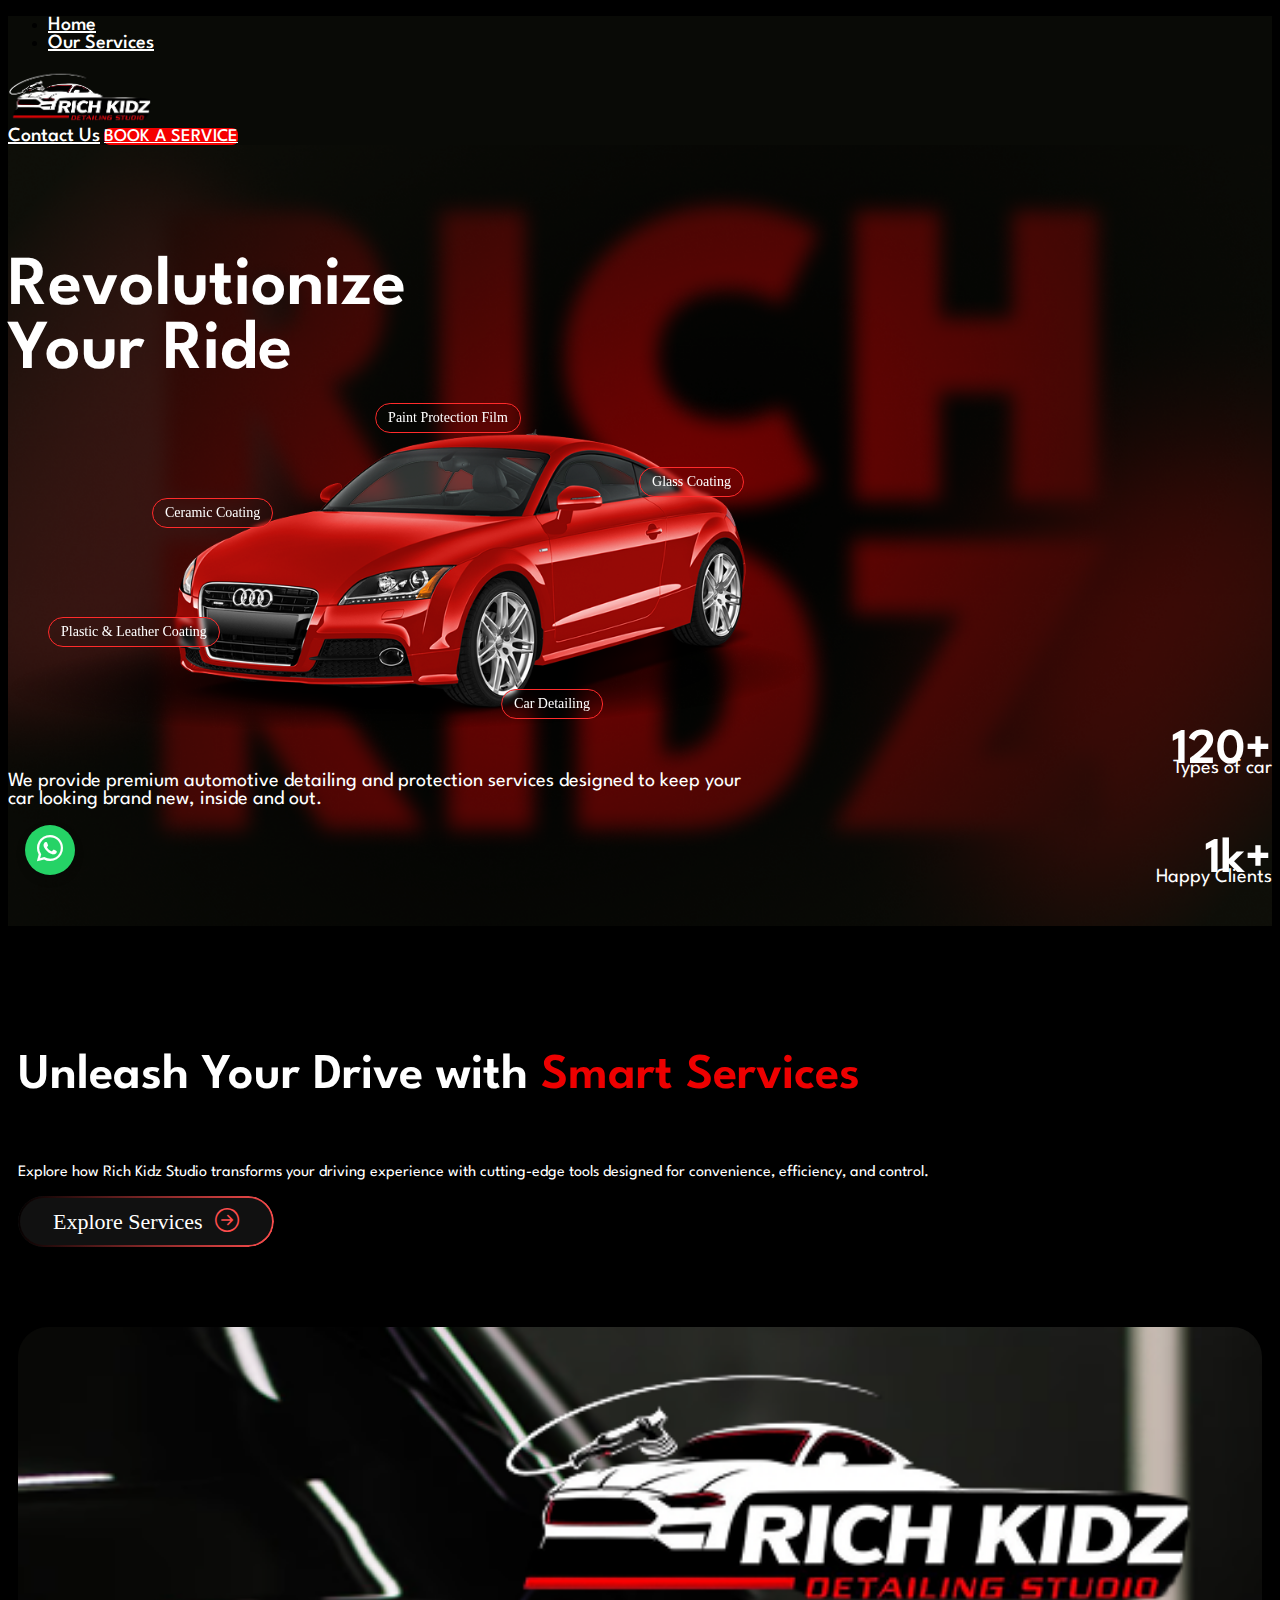
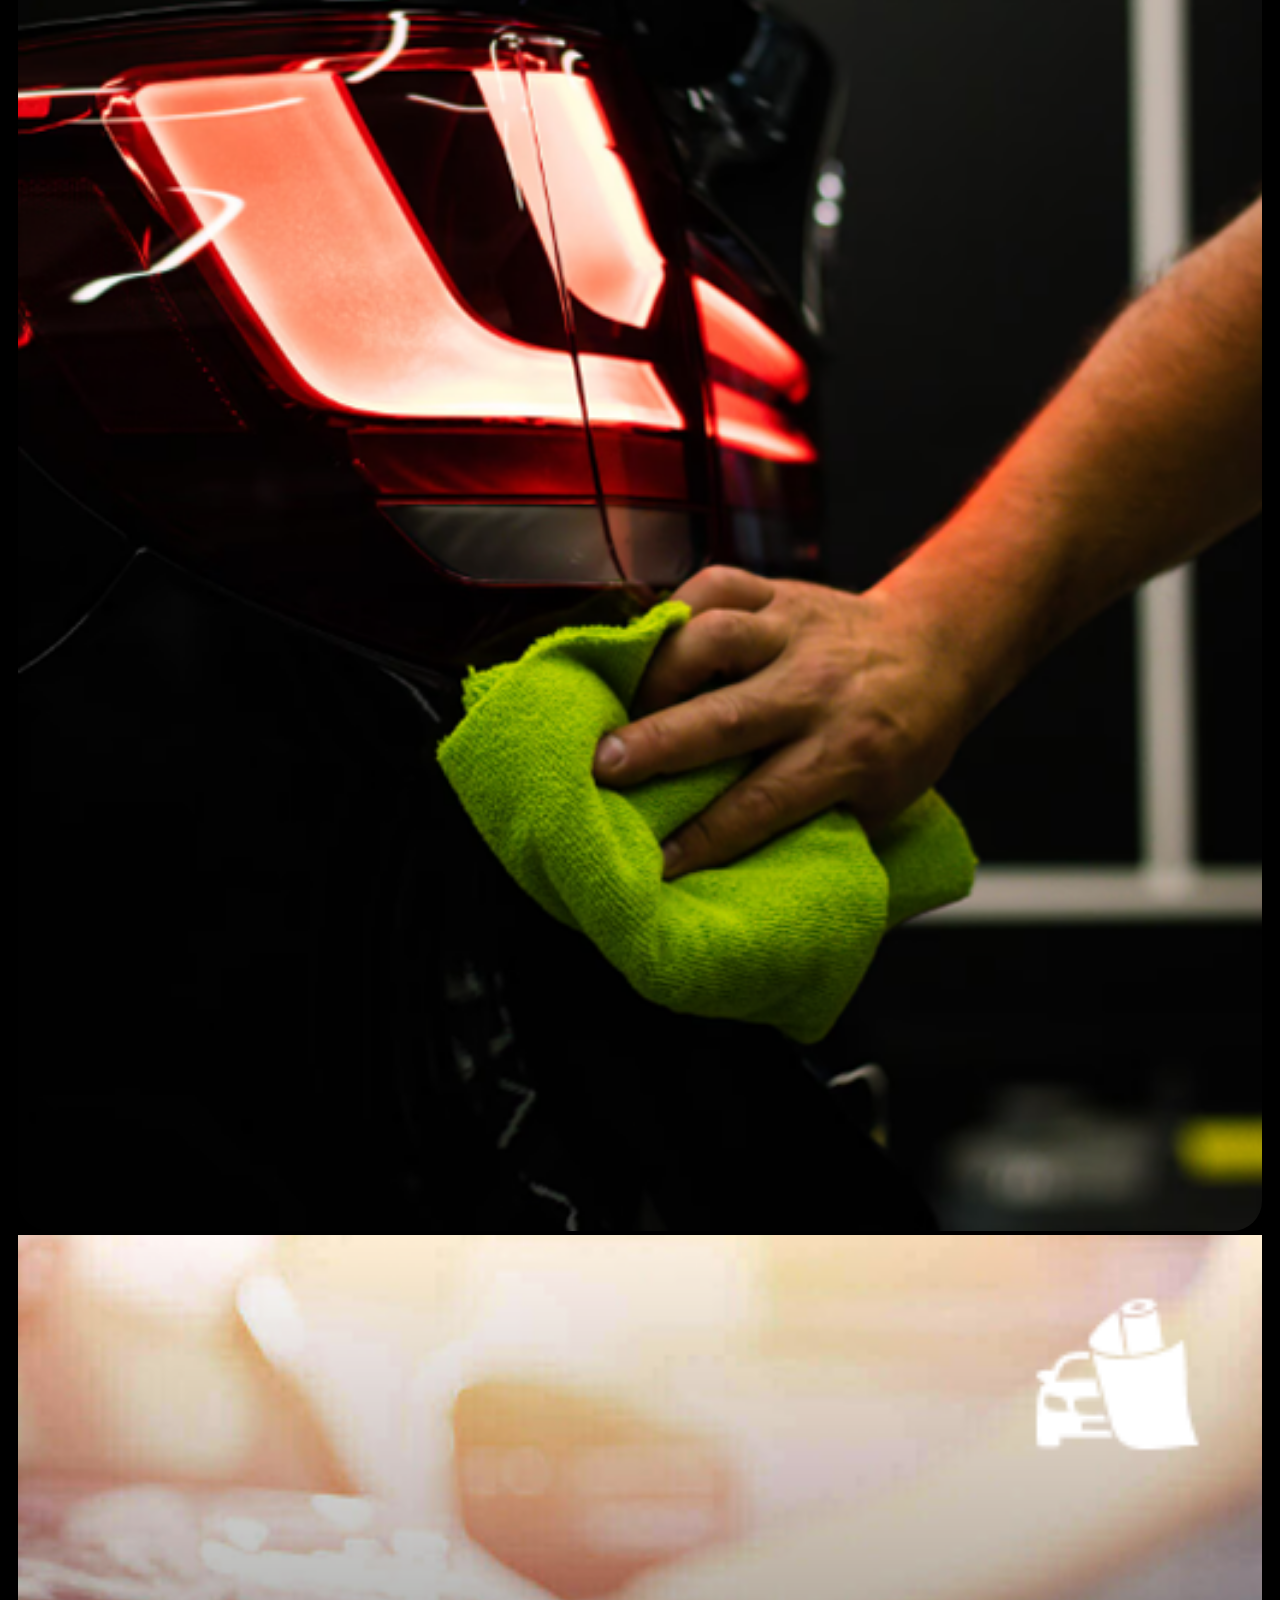
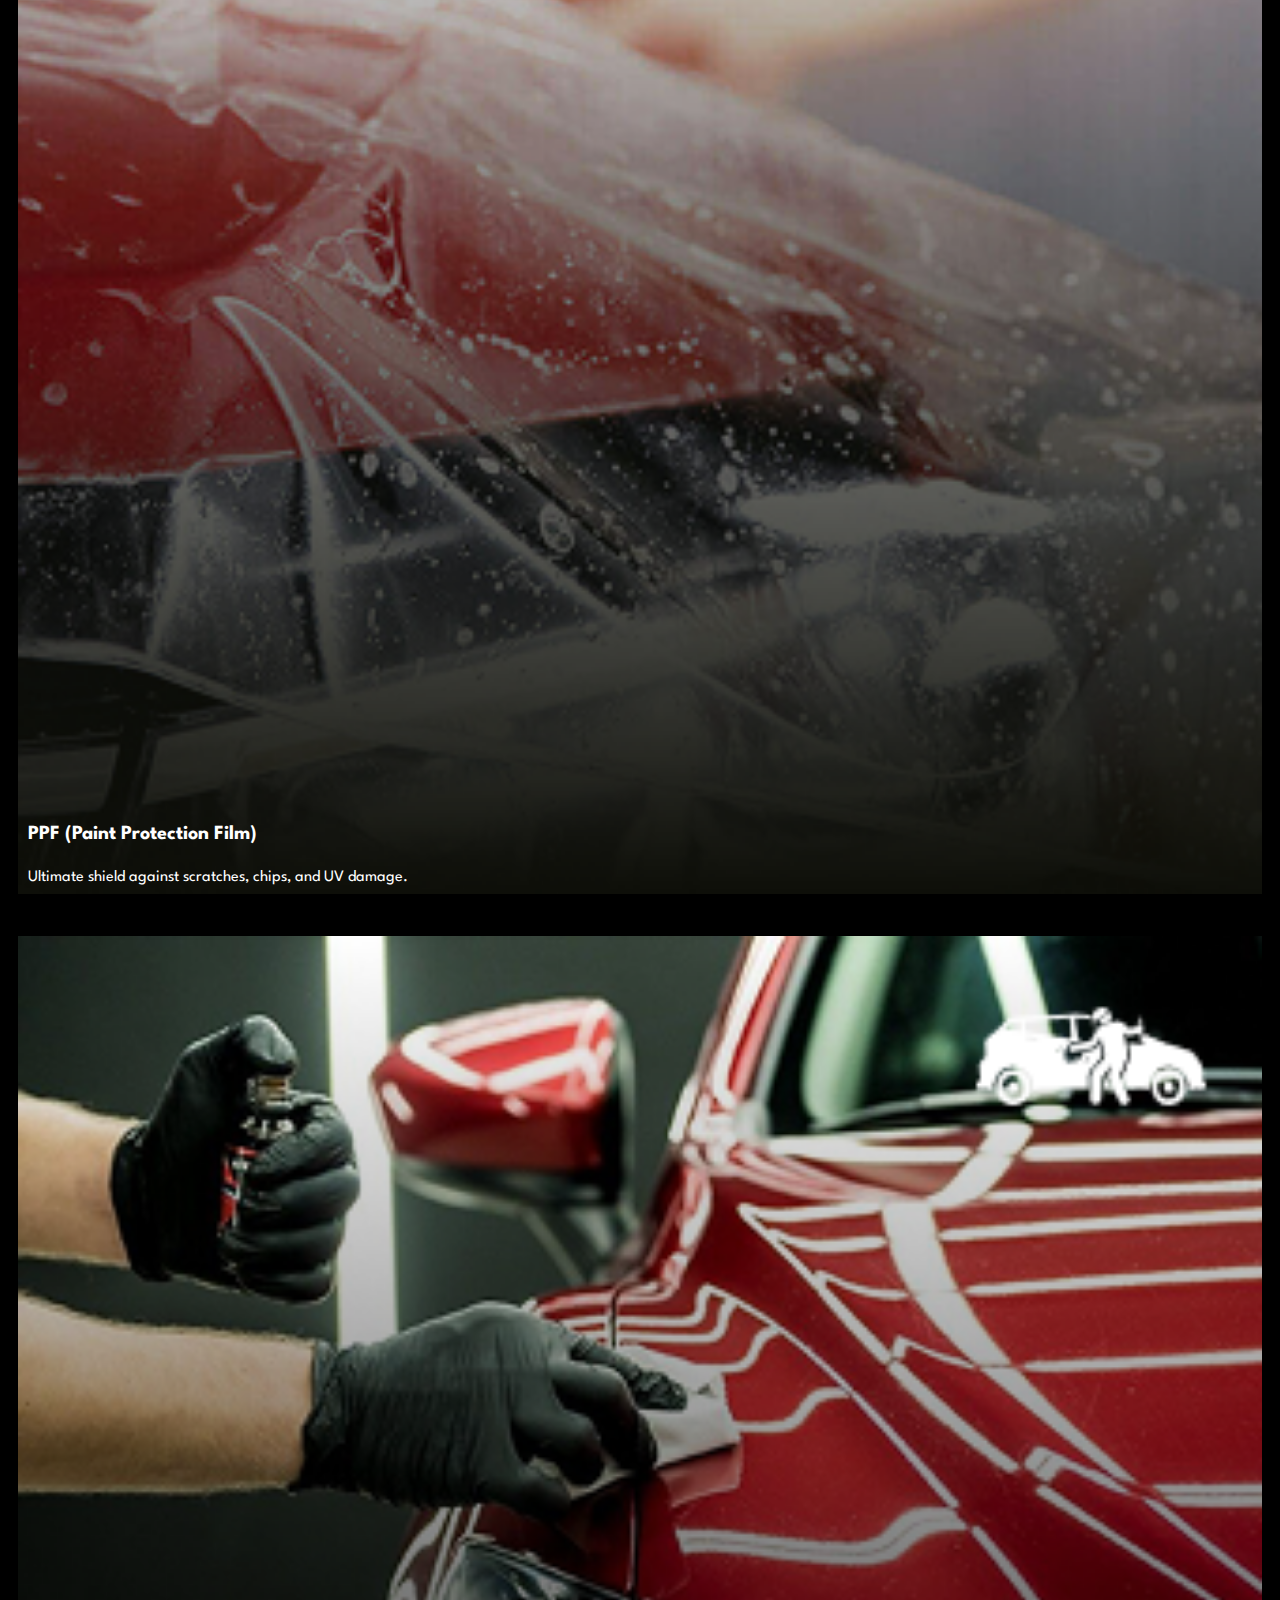
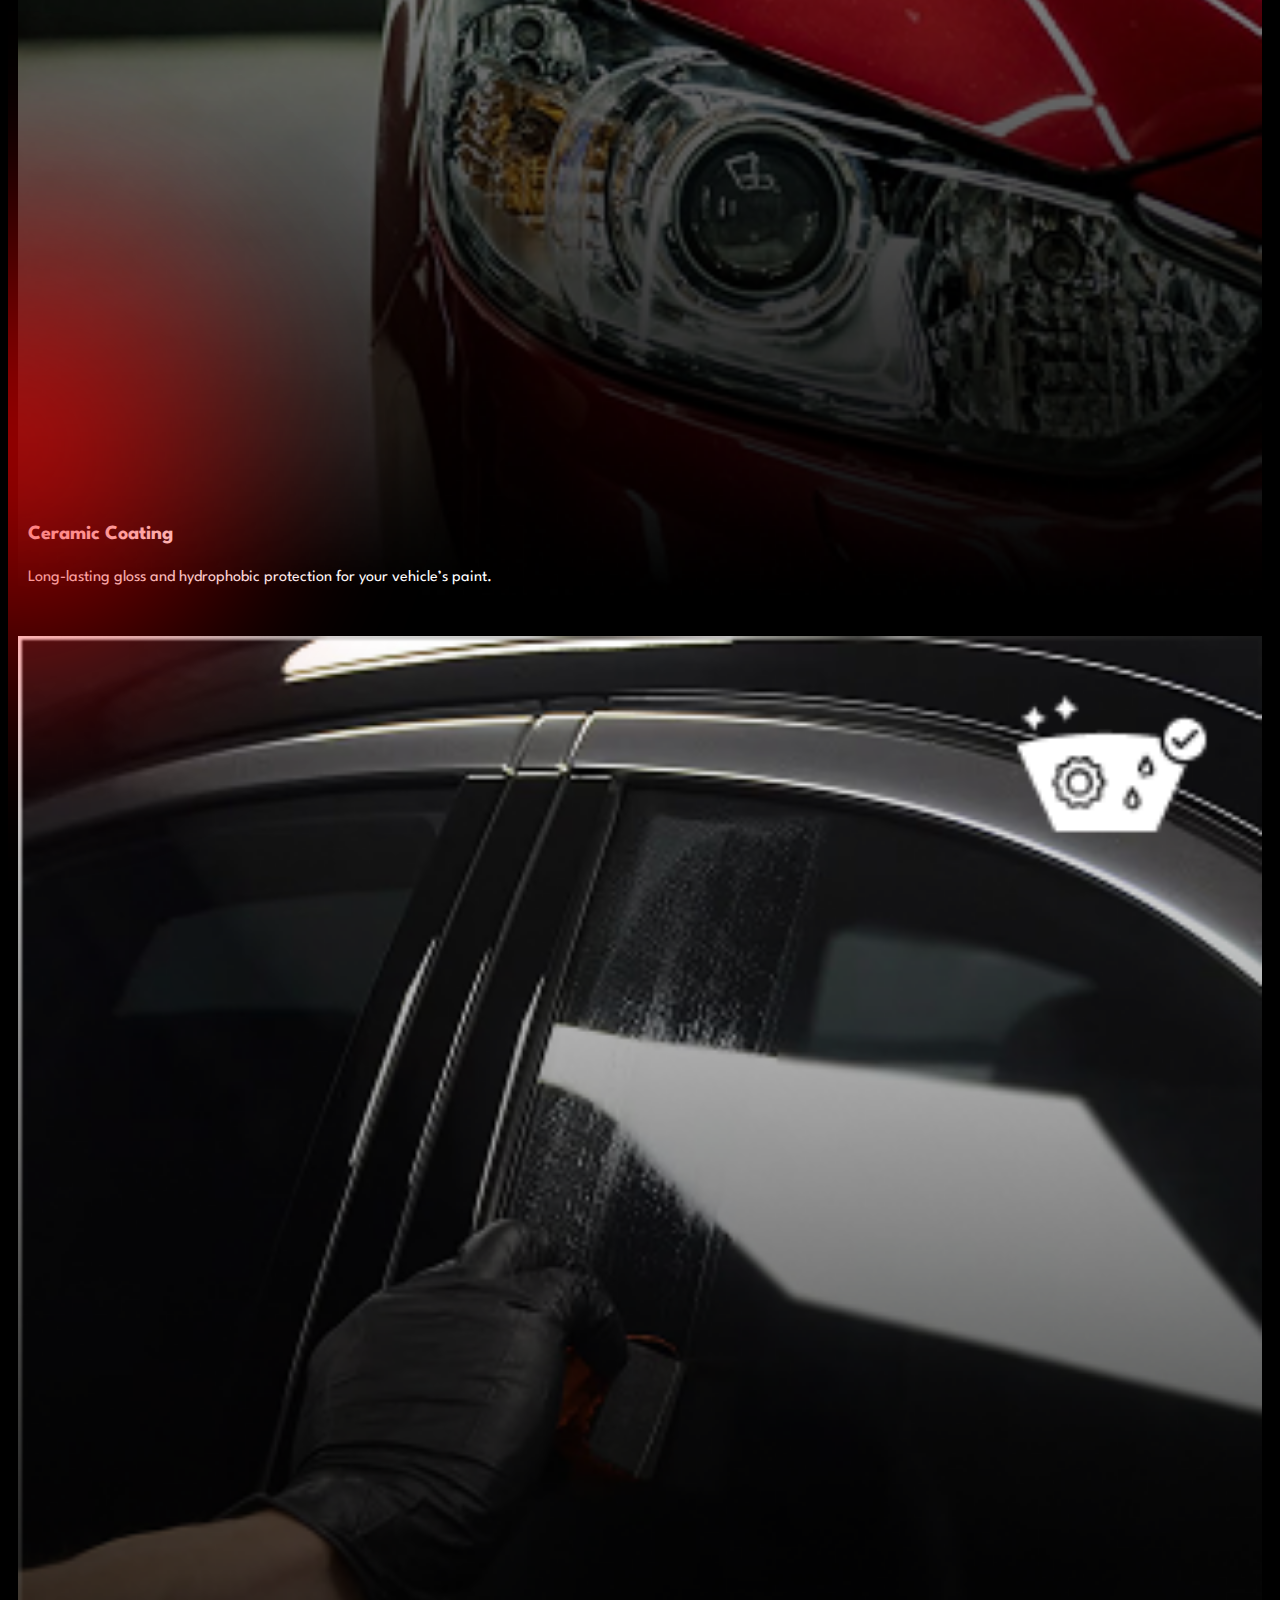
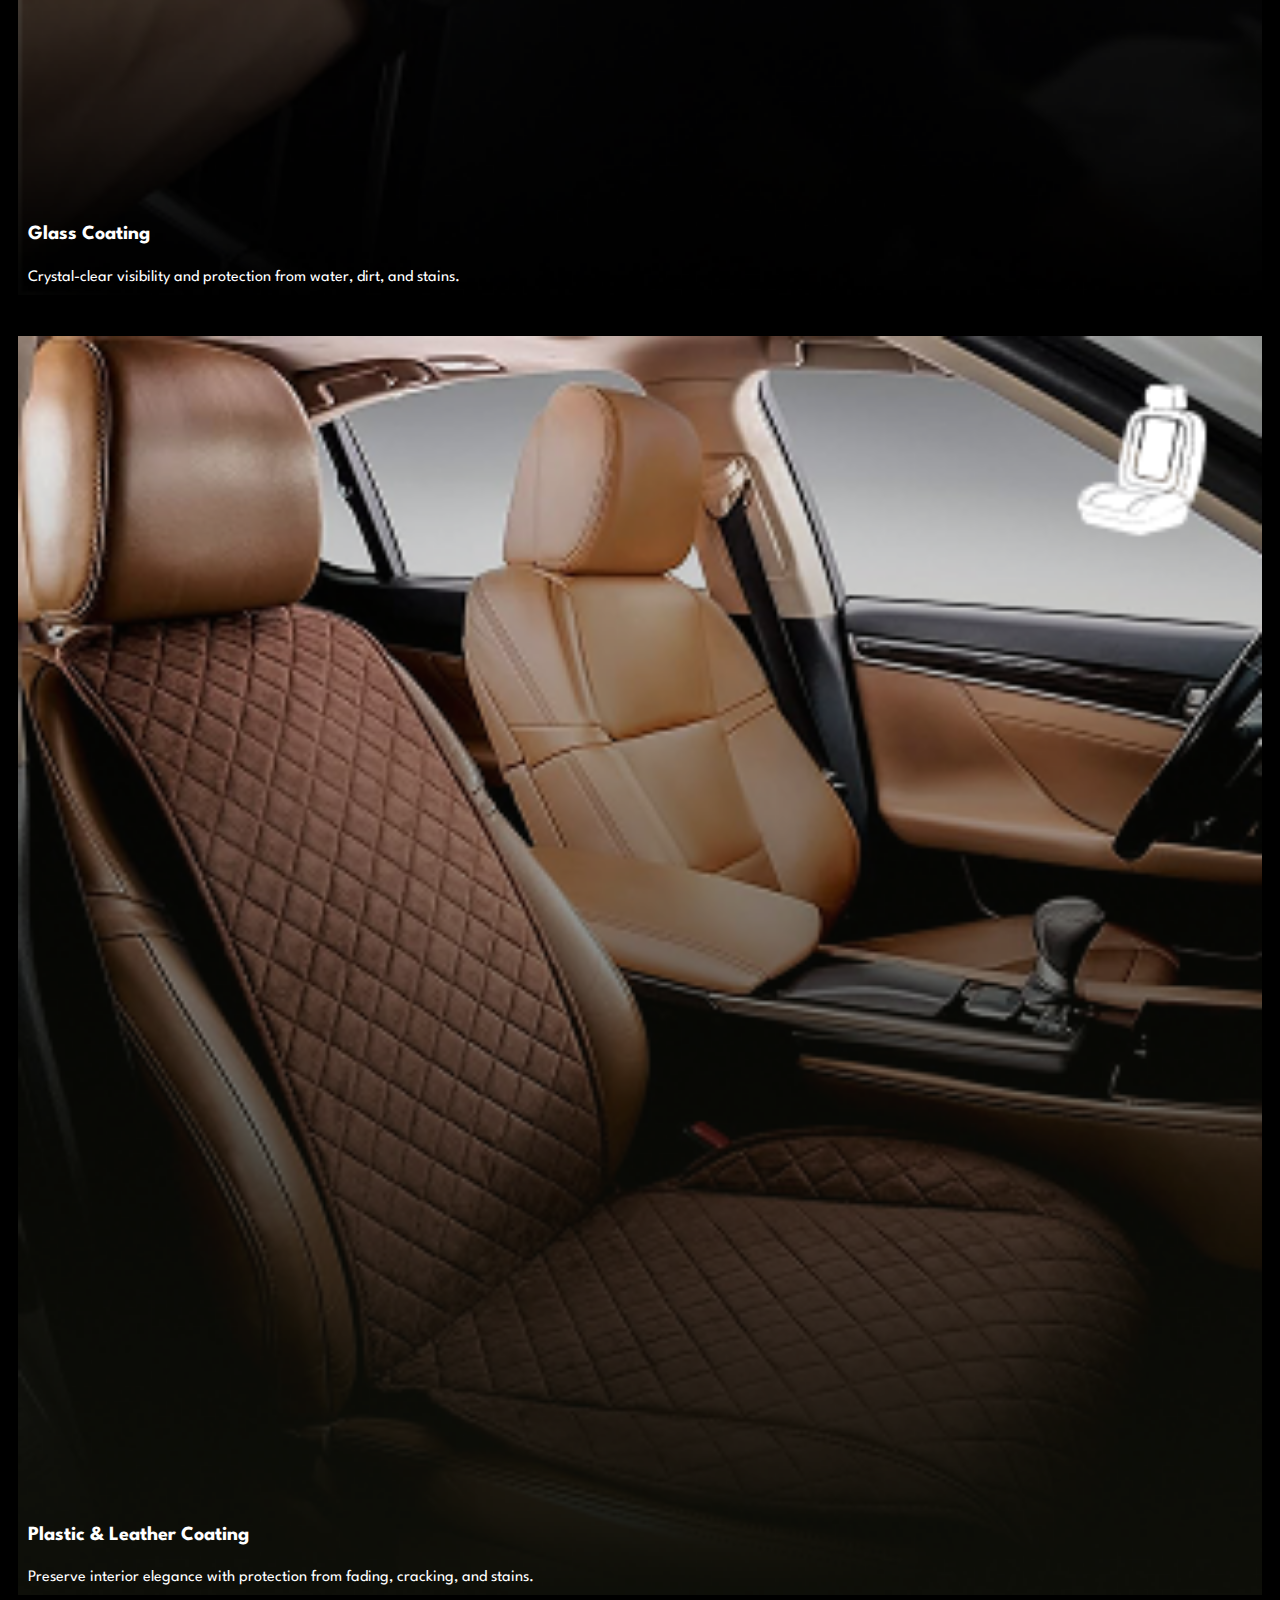
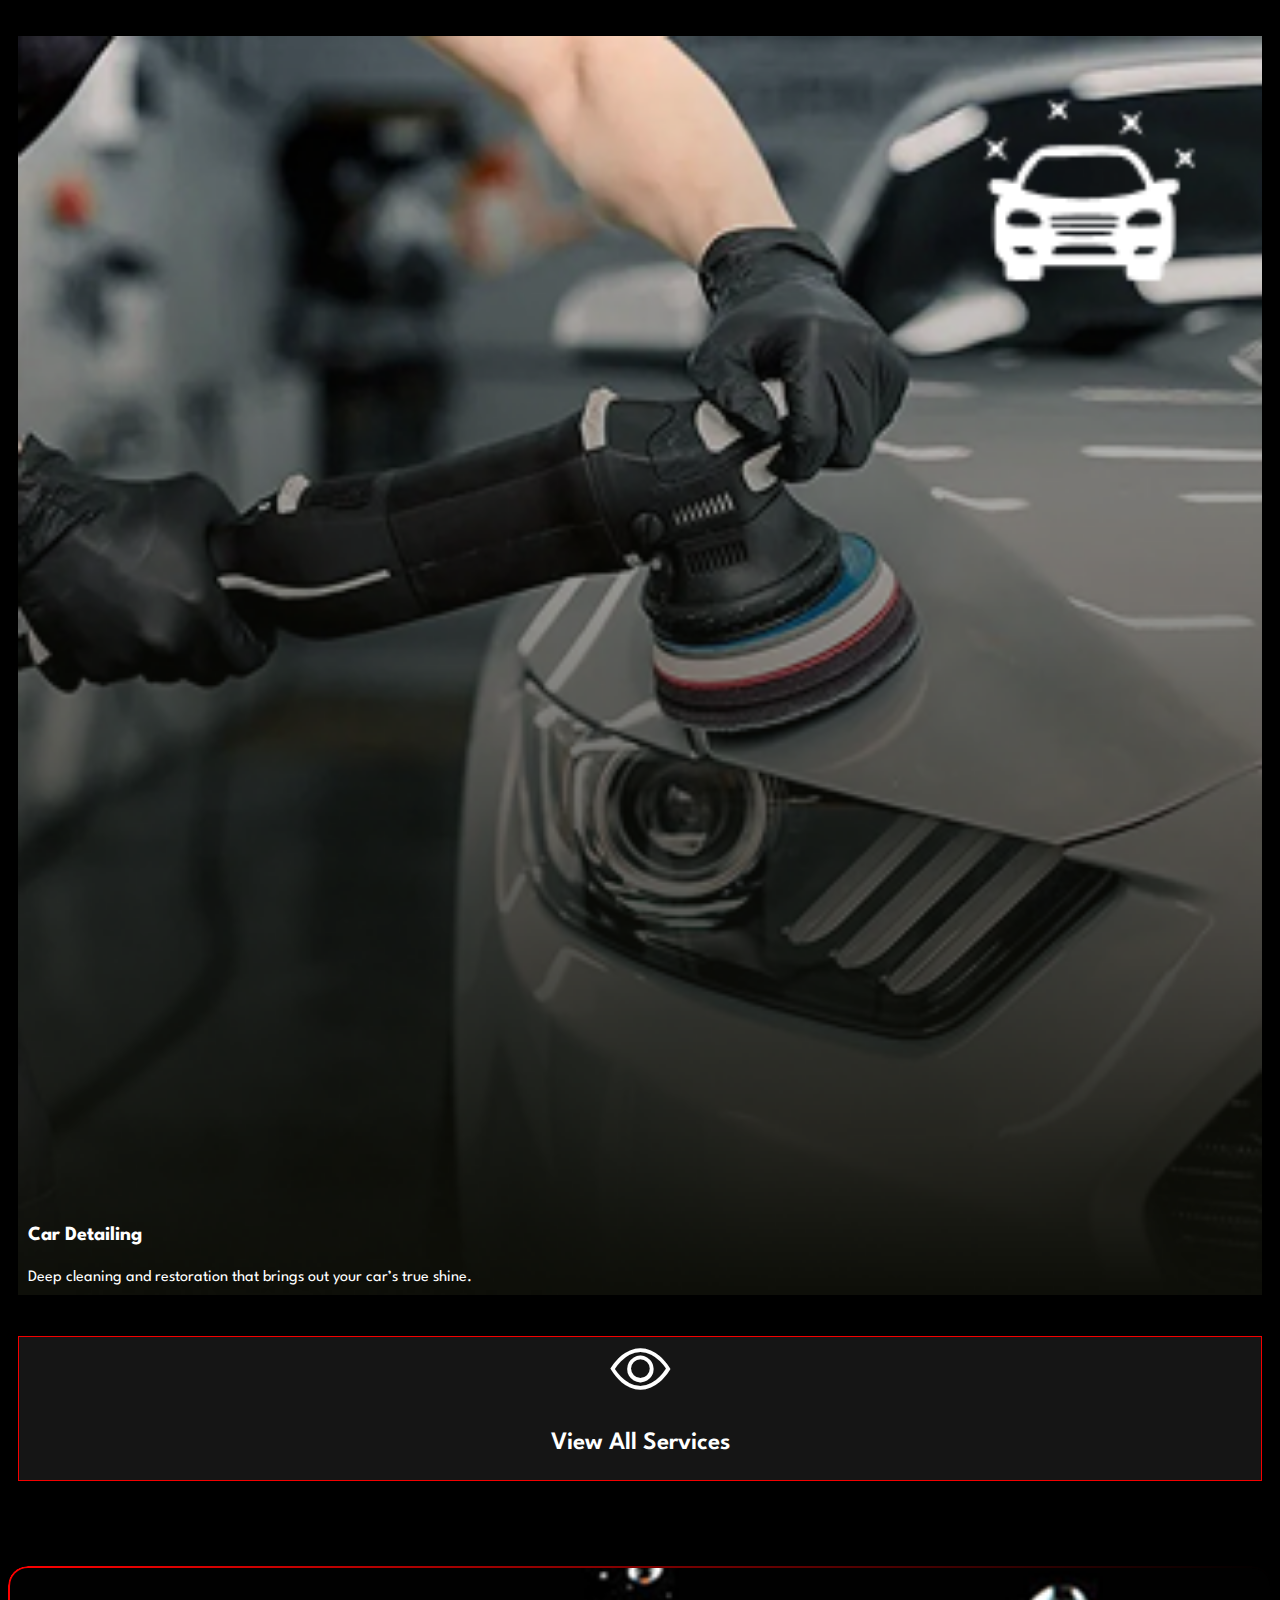
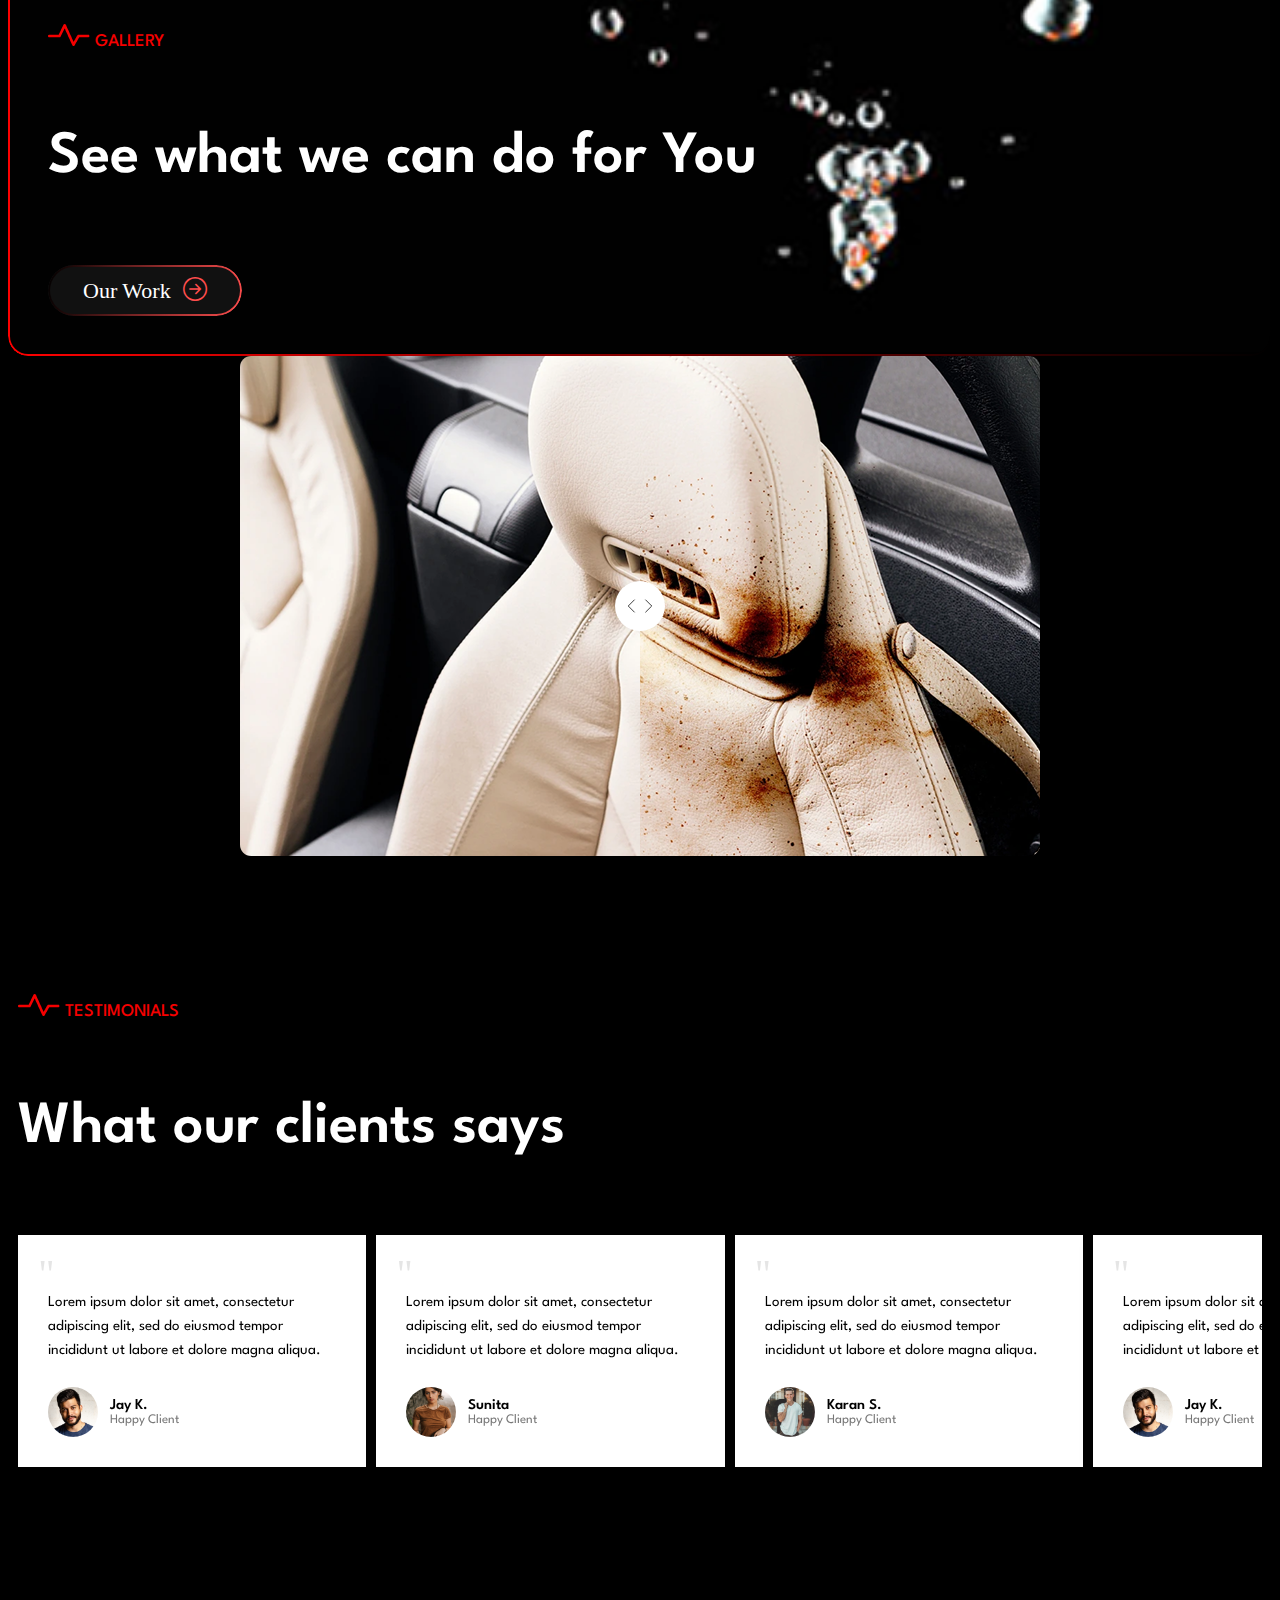
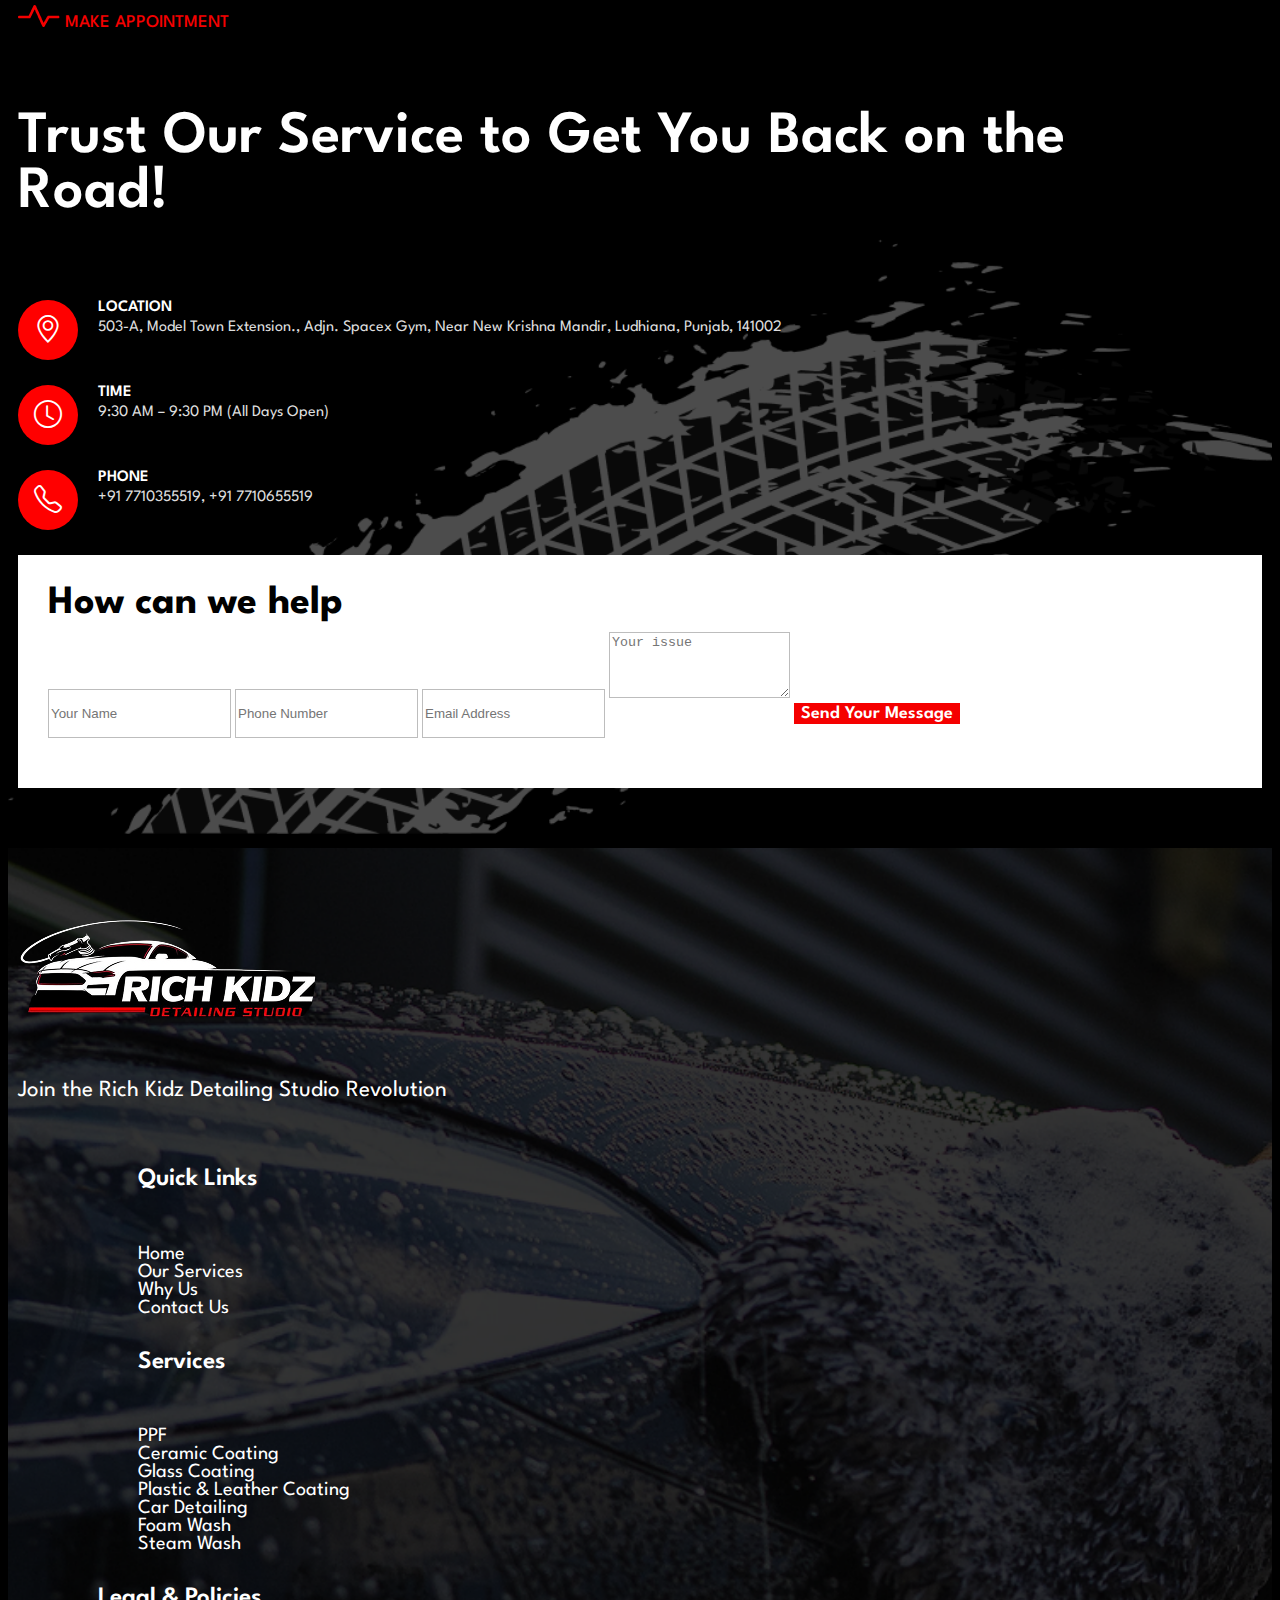
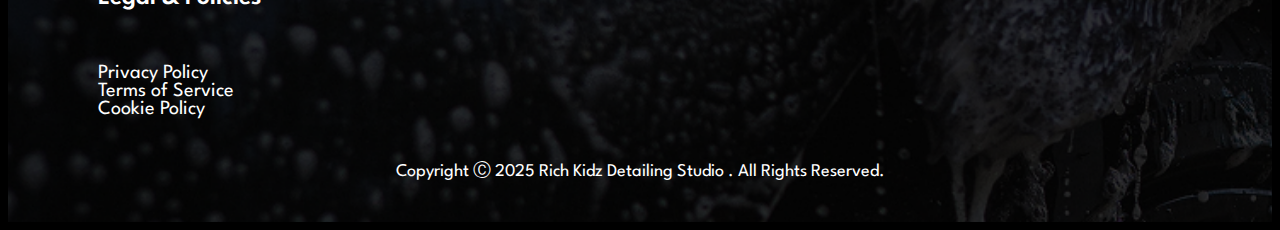
<file: index.html>
<!DOCTYPE html>
<html lang="en">

<head>
  <meta charset="utf-8">
  <meta name="viewport" content="width=device-width, initial-scale=1">
  <title data-site="siteName"></title>
  <link rel="stylesheet" href="https://cdnjs.cloudflare.com/ajax/libs/font-awesome/6.1.1/css/all.min.css"
    integrity="sha512-KfkfwYDsLkIlwQp6LFnl8zNdLGxu9YAA1QvwINks4PhcElQSvqcyVLLD9aMhXd13uQjoXtEKNosOWaZqXgel0g=="
    crossorigin="anonymous" referrerpolicy="no-referrer" />
  <link href="https://cdn.jsdelivr.net/npm/bootstrap@5.3.1/dist/css/bootstrap.min.css" rel="stylesheet"
    integrity="sha384-4bw+/aepP/YC94hEpVNVgiZdgIC5+VKNBQNGCHeKRQN+PtmoHDEXuppvnDJzQIu9" crossorigin="anonymous">
  <link rel="stylesheet" href="https://cdn.jsdelivr.net/npm/bootstrap-icons@1.10.5/font/bootstrap-icons.css">
<link href="https://cdn.jsdelivr.net/npm/bootstrap-icons@1.11.1/font/bootstrap-icons.css" rel="stylesheet">
  <link rel="preconnect" href="https://fonts.googleapis.com">
  <!-- owl carousel 2 effects animation- -->
  <link href="https://cdnjs.cloudflare.com/ajax/libs/animate.css/3.5.2/animate.css" rel="stylesheet" />

  <!-- League Spartan -->
  <link rel="preconnect" href="https://fonts.googleapis.com">
  <link rel="preconnect" href="https://fonts.gstatic.com" crossorigin>
  <link
    href="https://fonts.googleapis.com/css2?family=Anek+Bangla:wght@100..800&family=Archivo:ital,wght@0,100..900;1,100..900&family=Barlow:ital,wght@0,100;0,200;0,300;0,400;0,500;0,600;0,700;0,800;0,900;1,100;1,200;1,300;1,400;1,500;1,600;1,700;1,800;1,900&family=Bebas+Neue&family=Bricolage+Grotesque:opsz,wght@12..96,200..800&family=Figtree:ital,wght@0,300..900;1,300..900&family=Great+Vibes&family=Inter:ital,opsz,wght@0,14..32,100..900;1,14..32,100..900&family=Karla:ital,wght@0,200..800;1,200..800&family=League+Spartan:wght@100..900&family=Michroma&family=Montserrat:ital,wght@0,100..900;1,100..900&family=Oswald:wght@200..700&family=PT+Sans+Caption:wght@400;700&family=Parisienne&family=Phetsarath:wght@400;700&family=Playfair+Display:ital,wght@0,400..900;1,400..900&family=Playfair:ital,opsz,wght@0,5..1200,300..900;1,5..1200,300..900&family=Poppins:ital,wght@0,100;0,200;0,300;0,400;0,500;0,600;0,700;0,800;0,900;1,100;1,200;1,300;1,400;1,500;1,600;1,700;1,800;1,900&family=Questrial&family=Racing+Sans+One&family=Roboto:ital,wght@0,100..900;1,100..900&family=Sacramento&family=Source+Sans+3:ital,wght@0,200..900;1,200..900&family=Space+Grotesk:wght@300..700&display=swap"
    rel="stylesheet">


  <link rel="icon" href="images/fav-icon.jpg">
  <link rel="stylesheet" type="text/css" href="css/owl.carousel.min.css">
  <link rel="stylesheet" href="css/style.css">
  <link rel="stylesheet" href="css/responsive.css">
</head>

<body>

  <!-- header -->
  <div include-html="header.html" id="header-file"></div>

  <!-- hero -->
  <div class="container-fluid secherbg">
    <div class="container secheading">
      <h3>Revolutionize <br> Your Ride</h3>
    </div>
    <div class="container text-center position-relative secarbg">
      <div class="car-area position-relative d-inline-block">
        <img src="images/red-car.png" alt="Red Car" class="img-fluid car-image">

        <!-- Floating Labels -->
        <span class="tag tag-1"><a href="#">Paint Protection Film</a></span>
        <span class="tag tag-2"><a href="#">Glass Coating</a></span>
        <span class="tag tag-3"><a href="#">Ceramic Coating</a></span>
        <span class="tag tag-4"><a href="#">Plastic & Leather Coating</a></span>
        <span class="tag tag-5"><a href="#">Car Detailing</a></span>
      </div>
    </div>

    <div class="container">
      <div class="row m-0">
        <div class="col-md-8">
          <div class="secdesp">
            <p>We provide premium automotive detailing and protection services designed to keep your car looking brand
              new, inside and out.</p>
          </div>
        </div>
        <div class="col-md-4 sectextnubbg">
          <div class="secboxbg secbobrg">
            <h4>120+</h4>
            <p>Types of car</p>
          </div>
          <div class="secboxbg secbobrg2">
            <h4>1k+</h4>
            <p>Happy Clients</p>
          </div>
        </div>
      </div>
    </div>

  </div>

  <!-- Unleash Your Drive with Smart Services -->
  <div class="container-fluid secservbg">
    <div class="container">
      <div class="row m-0">
        <div class="col-md-4">
          <h4 class="sertexthed">Unleash Your Drive with <span> Smart Services</span></h4>
          <p class="secsertrx2">Explore how Rich Kidz Studio transforms your driving experience with cutting-edge tools
            designed for
            convenience, efficiency, and control.</p>
          <div class="secbtna">
            <a href="#" class="custom-btn">
              Explore Services <i class="bi bi-arrow-right-circle"></i>
            </a>
          </div>
          <div class="secimgbg">
            <img src="images/servmainimg.png" alt="">
          </div>
        </div>
        <div class="col-md-8">
          <div class="row m-0">
            <div class="col-md-6 marsersec">
              <div class="secservbg2">
                <a href="#">
                  <div class="secimgm">
                    <img class="img-fluid" src="images/serimg1.png" alt="">
                  </div>
                  <div class="secsertex">
                    <h4>PPF (Paint Protection Film)</h4>
                    <p>Ultimate shield against scratches, chips, and UV damage.</p>
                  </div>
                </a>
              </div>
            </div>
            <div class="col-md-6 marsersec">
              <div class="secservbg2">
                <a href="#">
                  <div class="secimgm">
                    <img class="img-fluid" src="images/serimg2.png" alt="">
                  </div>
                  <div class="secsertex">
                    <h4>Ceramic Coating</h4>
                    <p>Long-lasting gloss and hydrophobic protection for your vehicle’s paint.</p>
                  </div>
                </a>
              </div>
            </div>
            <div class="col-md-6 marsersec">
              <div class="secservbg2">
                <a href="#">
                  <div class="secimgm">
                    <img class="img-fluid" src="images/serimg3.png" alt="">
                  </div>
                  <div class="secsertex">
                    <h4>Glass Coating</h4>
                    <p>Crystal-clear visibility and protection from water, dirt, and stains.</p>
                  </div>
                </a>
              </div>
            </div>
            <div class="col-md-6 marsersec">
              <div class="secservbg2">
                <a href="#">
                  <div class="secimgm">
                    <img class="img-fluid" src="images/serimg4.png" alt="">
                  </div>
                  <div class="secsertex">
                    <h4>Plastic & Leather Coating</h4>
                    <p>Preserve interior elegance with protection from fading, cracking, and stains.</p>
                  </div>
                </a>
              </div>
            </div>
            <div class="col-md-6 marsersec">
              <div class="secservbg2">
                <a href="#">
                  <div class="secimgm">
                    <img class="img-fluid" src="images/serimg5.png" alt="">
                  </div>
                  <div class="secsertex">
                    <h4>Car Detailing</h4>
                    <p>Deep cleaning and restoration that brings out your car’s true shine.</p>
                  </div>
                </a>
              </div>
            </div>
            <div class="col-md-6 marsersec secbgser">
              <a href="#">
                <i class="bi bi-eye"></i>
                <p>View All Services</p>
              </a>
            </div>
          </div>
        </div>
      </div>
    </div>
  </div>

  <!-- Gallery -->
  <div class="container secgalleybg">
    <div class="row m-0">
      <div class="col-md-4 secbggalmai">
        <p class="seccergalbtexty"> <img src="images/Vector.png" alt=""> Gallery</p>
        <h4 class="secseetext">See what we can do for You</h4>

        <a href="our-work.html" class="custom-btn">
          Our Work <i class="bi bi-arrow-right-circle"></i>
        </a>
      </div>
      <div class="col-md-8">
        <div class="slider-container">
          <div class="before-image">
            <img src="images/after.png" alt="Before Image">
          </div>
          <div class="after-image">
            <img src="images/befor.png" alt="After Image">
          </div>
          <div class="slider-handle" id="sliderHandle"></div>
          <div class="slider-line">
            <div class="pulse-container">
              <svg role="presentation" focusable="false" fill="none" width="50" height="50" viewBox="0 0 50 50">
                <g>
                  <rect width="50" height="50" rx="25" fill="#ffffff"></rect>
                  <path d="m19.25 19-6 6 6 6m11.5 0 6-6-6-6" stroke="#000000" stroke-width=".75"
                    stroke-linecap="square"></path>
                </g>
              </svg>
            </div>

          </div>
        </div>
      </div>
    </div>
  </div>

  <!-- testimonials -->
  <div class="container testimonialsbg">
    <p class="seccergalbtexty"> <img src="images/Vector.png" alt=""> testimonials</p>
    <h4 class="secseetext">What our clients says</h4>

    <div class="owl-carousel testimonials owl-theme">
      <div class="item">
        <div class="testimonial-card text-start">
          <p class="testimonial-text">
            Lorem ipsum dolor sit amet, consectetur adipiscing elit, sed do eiusmod tempor incididunt ut labore et
            dolore magna aliqua.
          </p>

          <div class="client-info">
            <img src="images/revface1.png" alt="Client">
            <div>
              <div class="client-name">Jay K.</div>
              <div class="client-title">Happy Client</div>
            </div>
          </div>
        </div>
      </div>
      <div class="item">
        <div class="testimonial-card text-start">
          <p class="testimonial-text">
            Lorem ipsum dolor sit amet, consectetur adipiscing elit, sed do eiusmod tempor incididunt ut labore et
            dolore magna aliqua.
          </p>

          <div class="client-info">
            <img src="images/revface2.png" alt="Client">
            <div>
              <div class="client-name">Sunita</div>
              <div class="client-title">Happy Client</div>
            </div>
          </div>
        </div>
      </div>
      <div class="item">
        <div class="testimonial-card text-start">
          <p class="testimonial-text">
            Lorem ipsum dolor sit amet, consectetur adipiscing elit, sed do eiusmod tempor incididunt ut labore et
            dolore magna aliqua.
          </p>

          <div class="client-info">
            <img src="images/revface3.png" alt="Client">
            <div>
              <div class="client-name">Karan S.</div>
              <div class="client-title">Happy Client</div>
            </div>
          </div>
        </div>
      </div>
    </div>
  </div>

  <!-- make appointment -->
  <div class="container-fluid appointmentbg">
    <div class="container">
      <div class="row m-0">
        <div class="col-md-7 secpaddap">
          <p class="seccergalbtexty"> <img src="images/Vector.png" alt=""> make appointment</p>
          <h4 class="secseetext">Trust Our Service to Get You Back on the Road!</h4>

          <div class="contact-item">
            <div class="contact-icon">
              <i class="bi bi-geo-alt"></i>
            </div>
            <div class="contact-text">
              <h5>Location</h5>
              <p> <a href="https://maps.app.goo.gl/xdfSdcYR8BxksxSY7" target="_blank" data-site="address"></a></p>
            </div>
          </div>

          <!-- Time -->
          <div class="contact-item">
            <div class="contact-icon">
              <i class="bi bi-clock"></i>
            </div>
            <div class="contact-text">
              <h5>Time</h5>
              <p data-site="timeopen"></p>
            </div>
          </div>

          <!-- Phone -->
          <div class="contact-item">
            <div class="contact-icon">
              <i class="bi bi-telephone"></i>
            </div>
            <div class="contact-text">
              <h5>Phone</h5>
              <p><span data-site="phonesit"></span>, <span data-site="phonesit2"></span></p>
            </div>
          </div>


        </div>
        <div class="col-md-5 secappbgco">
            <h2>How can we help</h2>
            <form>
              <input type="text" class="form-control" placeholder="Your Name" required>
              <input type="number" class="form-control" placeholder="Phone Number" required>
              <input type="email" class="form-control" placeholder="Email Address" required>
              <textarea class="form-control" rows="4" placeholder="Your issue" required></textarea>
              <button type="submit" class="btn secbtn-submit  mt-2">Send Your Message</button>
            </form>
        </div>
      </div>
    </div>

  </div>


  <!-- footer -->
  <div include-html="footer.html" id="footer-file"></div>

  <script src="https://cdn.jsdelivr.net/npm/bootstrap@5.3.1/dist/js/bootstrap.min.js"
    integrity="sha384-Rx+T1VzGupg4BHQYs2gCW9It+akI2MM/mndMCy36UVfodzcJcF0GGLxZIzObiEfa"
    crossorigin="anonymous"></script>
  <script src="https://cdn.knightlab.com/libs/juxtapose/latest/js/juxtapose.min.js"></script>
  <script src="https://cdn.jsdelivr.net/npm/@popperjs/core@2.11.8/dist/umd/popper.min.js"
    integrity="sha384-I7E8VVD/ismYTF4hNIPjVp/Zjvgyol6VFvRkX/vR+Vc4jQkC+hVqc2pM8ODewa9r"
    crossorigin="anonymous"></script>

  <script src="https://ajax.googleapis.com/ajax/libs/jquery/3.5.1/jquery.min.js"></script>
  <script src="js/owl.carousel.min.js" type="text/javascript"></script>
  <script src="https://unpkg.com/aos@2.3.1/dist/aos.js"></script>
  <script src="js/settings.js"></script>
  <script>
    $('.owl-carousel.testimonials').owlCarousel({
      loop: true,
      margin: 10,
      nav: true,
      responsive: {
        0: {
          items: 1.5
        },
        600: {
          items: 2
        },
        1000: {
          items: 3.5
        }
      }
    })


    const sliderHandle = document.querySelector("#sliderHandle");
    const sliderLine = document.querySelector(".slider-line");
    const beforeImage = document.querySelector(".before-image");
    const afterImage = document.querySelector(".after-image");
    const sliderContainer = document.querySelector(".slider-container");

    let isDragging = false;

    // Function to initialize the slider at the center position
    const initializeSlider = () => {
      const containerWidth = sliderContainer.offsetWidth;

      // Set slider handle and line at center with a transition for initialization
      sliderHandle.style.transition = "left 0.3s ease";
      sliderLine.style.transition = "left 0.3s ease";

      sliderHandle.style.left = "50%";
      sliderLine.style.left = "50%";

      // Set both images' clip-path to 50% (center)
      beforeImage.style.clipPath = `inset(0 50% 0 0)`;
      afterImage.style.clipPath = `inset(0 0 0 50%)`;
    };

    // Function to move the slider based on user interaction
    const moveSlider = (clientX) => {
      const containerRect = sliderContainer.getBoundingClientRect();
      let offsetX = clientX - containerRect.left;

      // Limit the slider movement within the full container width (0% to 100%)
      if (offsetX < 0) offsetX = 0; // Prevent overflow on the left
      if (offsetX > containerRect.width) offsetX = containerRect.width; // Prevent overflow on the right

      const percentage = Math.round((offsetX / containerRect.width) * 100);

      // Update the slider handle position and image clipping
      sliderHandle.style.left = `${percentage}%`;
      sliderLine.style.left = `${percentage}%`;

      // Adjust the clip-path for both images
      beforeImage.style.clipPath = `inset(0 ${100 - percentage}% 0 0)`;
      afterImage.style.clipPath = `inset(0 0 0 ${percentage}%)`;
    };

    // Add event listeners for both the handle and the line (including the SVG)
    const startDragging = () => {
      isDragging = true;

      // Remove transitions while dragging for instant feedback
      sliderHandle.style.transition = "none";
      sliderLine.style.transition = "none";
    };

    const stopDragging = () => {
      isDragging = false;

      // Reapply transitions after dragging ends
      sliderHandle.style.transition = "left 0.3s ease";
      sliderLine.style.transition = "left 0.3s ease";
    };

    sliderHandle.addEventListener("mousedown", startDragging);
    sliderLine.addEventListener("mousedown", startDragging); // Make SVG and line draggable

    window.addEventListener("mousemove", (event) => {
      if (isDragging) {
        moveSlider(event.clientX);
      }
    });

    window.addEventListener("mouseup", stopDragging);

    // For touch events on mobile
    sliderHandle.addEventListener("touchstart", startDragging);
    sliderLine.addEventListener("touchstart", startDragging); // Make SVG and line draggable

    window.addEventListener("touchmove", (event) => {
      if (isDragging) {
        moveSlider(event.touches[0].clientX);
      }
    });

    window.addEventListener("touchend", stopDragging);

    // Initialize the slider on page load
    window.addEventListener("load", initializeSlider);

  </script>
  

</body>

</html>
</file>
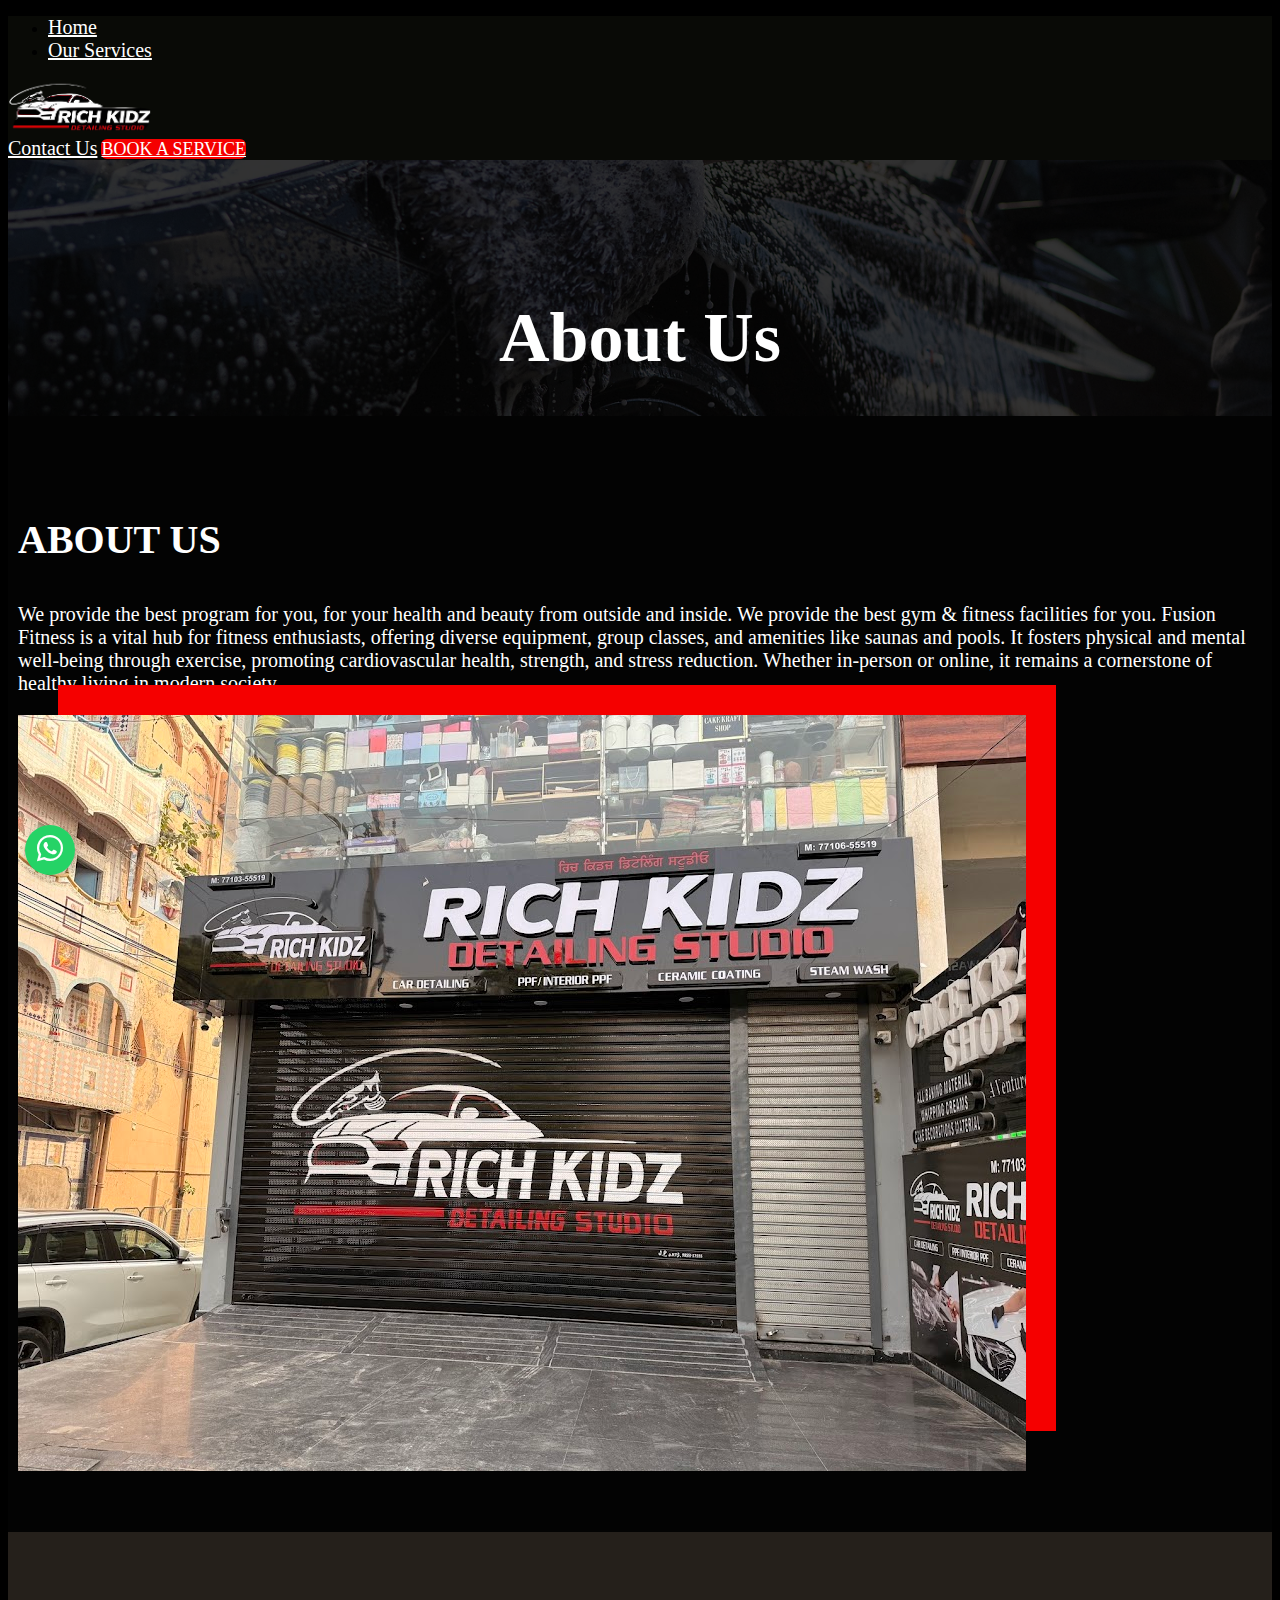
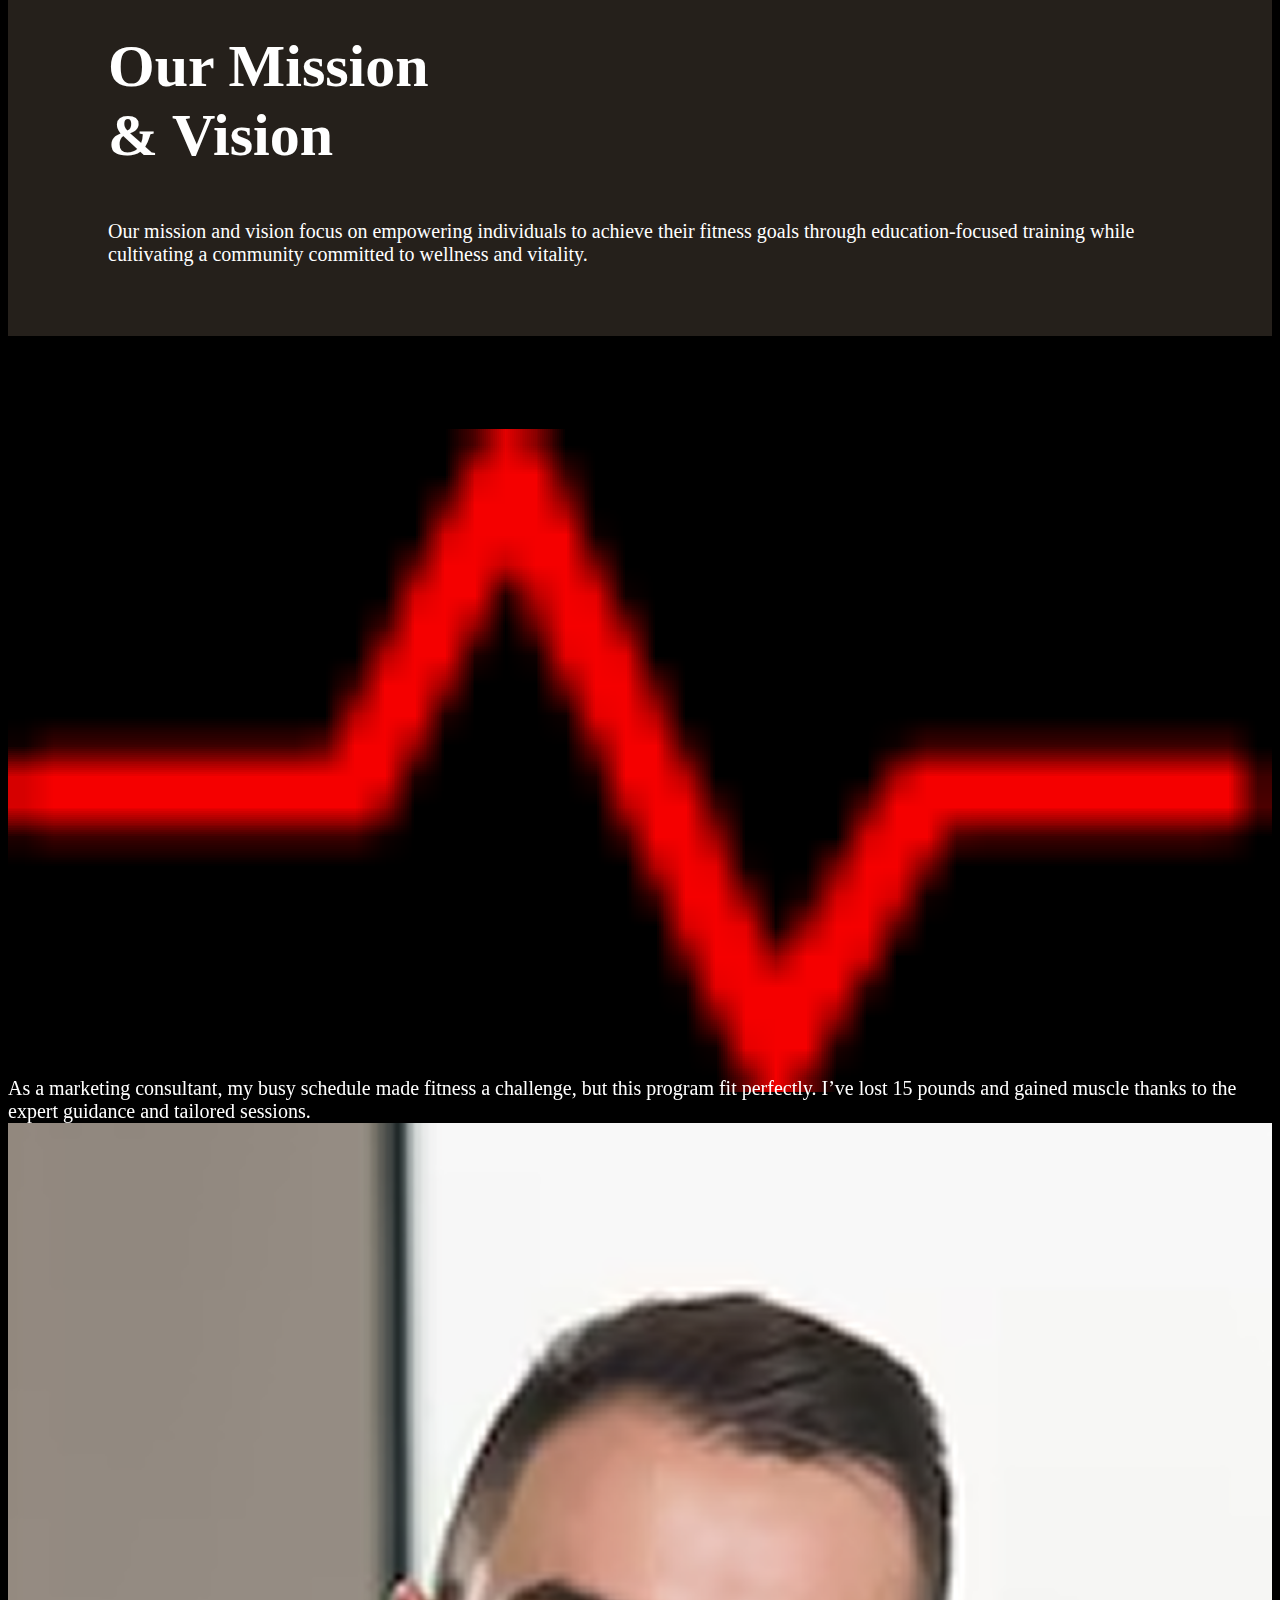
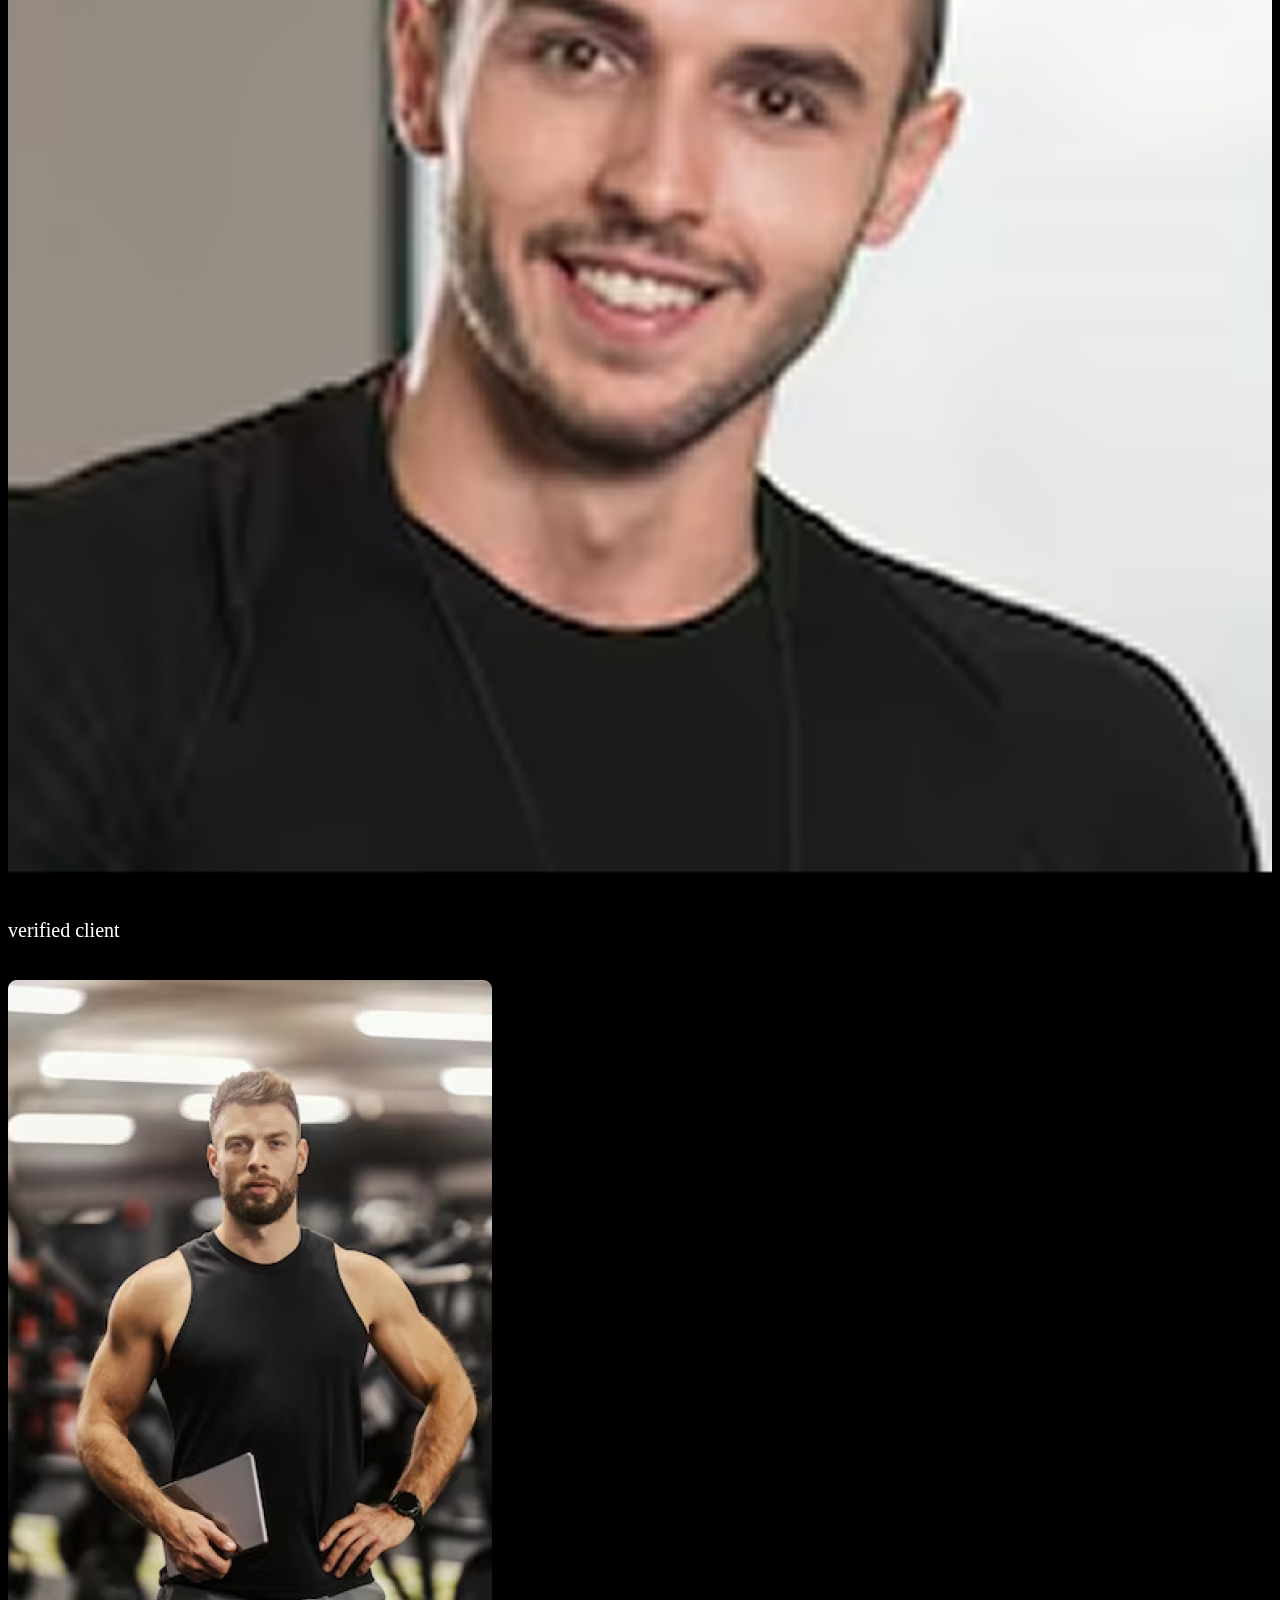
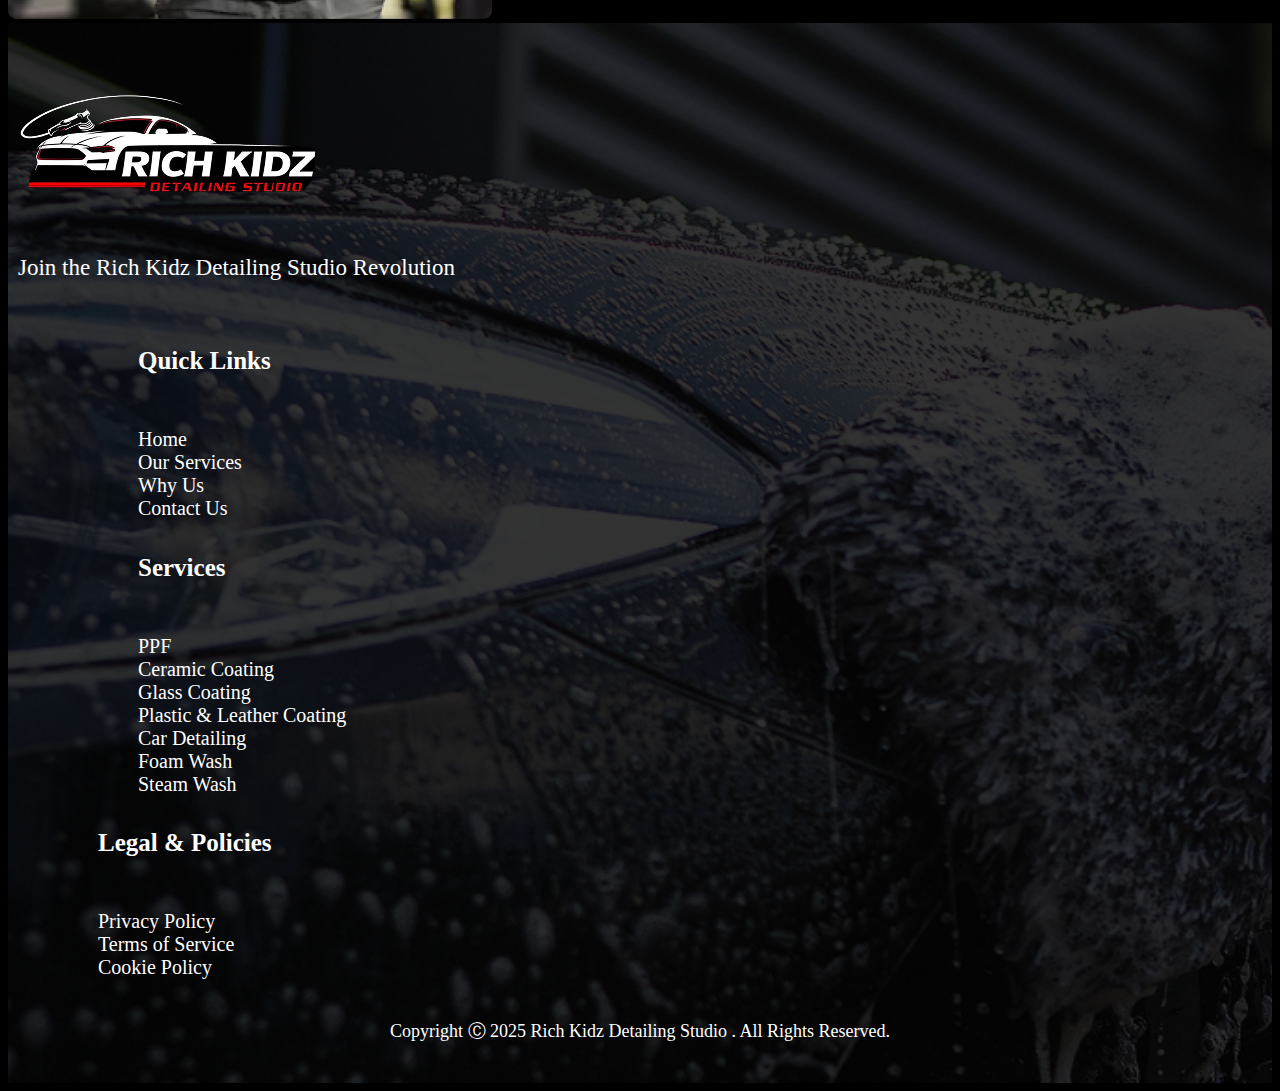
<file: about.html>
<!DOCTYPE html>
<html lang="en">

<head>
  <meta charset="utf-8">
  <meta name="viewport" content="width=device-width, initial-scale=1">
   <title data-site="siteName"></title>
  <link rel="stylesheet" href="https://cdnjs.cloudflare.com/ajax/libs/font-awesome/6.1.1/css/all.min.css"
    integrity="sha512-KfkfwYDsLkIlwQp6LFnl8zNdLGxu9YAA1QvwINks4PhcElQSvqcyVLLD9aMhXd13uQjoXtEKNosOWaZqXgel0g=="
    crossorigin="anonymous" referrerpolicy="no-referrer" />
  <link href="https://cdn.jsdelivr.net/npm/bootstrap@5.3.1/dist/css/bootstrap.min.css" rel="stylesheet"
    integrity="sha384-4bw+/aepP/YC94hEpVNVgiZdgIC5+VKNBQNGCHeKRQN+PtmoHDEXuppvnDJzQIu9" crossorigin="anonymous">
  <link rel="stylesheet" href="https://cdn.jsdelivr.net/npm/bootstrap-icons@1.10.5/font/bootstrap-icons.css">

  <link rel="preconnect" href="https://fonts.googleapis.com">
  <!-- owl carousel 2 effects animation- -->
  <link href="https://cdnjs.cloudflare.com/ajax/libs/animate.css/3.5.2/animate.css" rel="stylesheet" />

  <!-- Inter -->
  <link rel="preconnect" href="https://fonts.googleapis.com">
  <link rel="preconnect" href="https://fonts.gstatic.com" crossorigin>
  <link
    href="https://fonts.googleapis.com/css2?family=Anek+Bangla:wght@100..800&family=Archivo:ital,wght@0,100..900;1,100..900&family=Barlow:ital,wght@0,100;0,200;0,300;0,400;0,500;0,600;0,700;0,800;0,900;1,100;1,200;1,300;1,400;1,500;1,600;1,700;1,800;1,900&family=Bricolage+Grotesque:opsz,wght@12..96,200..800&family=Figtree:ital,wght@0,300..900;1,300..900&family=Inter:ital,opsz,wght@0,14..32,100..900;1,14..32,100..900&family=Michroma&family=Montserrat:ital,wght@0,100..900;1,100..900&family=PT+Sans+Caption:wght@400;700&family=Parisienne&family=Phetsarath:wght@400;700&family=Playfair+Display:ital,wght@0,400..900;1,400..900&family=Playfair:ital,opsz,wght@0,5..1200,300..900;1,5..1200,300..900&family=Poppins:ital,wght@0,100;0,200;0,300;0,400;0,500;0,600;0,700;0,800;0,900;1,100;1,200;1,300;1,400;1,500;1,600;1,700;1,800;1,900&family=Questrial&family=Racing+Sans+One&family=Roboto:ital,wght@0,100..900;1,100..900&family=Sacramento&family=Space+Grotesk:wght@300..700&display=swap"
    rel="stylesheet">

  <!-- Anta -->
  <link rel="preconnect" href="https://fonts.googleapis.com">
  <link rel="preconnect" href="https://fonts.gstatic.com" crossorigin>
  <link href="https://fonts.googleapis.com/css2?family=Anta&display=swap" rel="stylesheet">


  <!-- aso Animate -->
  <link href="https://unpkg.com/aos@2.3.1/dist/aos.css" rel="stylesheet">

  <!-- Oswald -->
  <link rel="preconnect" href="https://fonts.googleapis.com">
  <link rel="preconnect" href="https://fonts.gstatic.com" crossorigin>
  <link
    href="https://fonts.googleapis.com/css2?family=Anek+Bangla:wght@100..800&family=Archivo:ital,wght@0,100..900;1,100..900&family=Barlow:ital,wght@0,100;0,200;0,300;0,400;0,500;0,600;0,700;0,800;0,900;1,100;1,200;1,300;1,400;1,500;1,600;1,700;1,800;1,900&family=Bebas+Neue&family=Bricolage+Grotesque:opsz,wght@12..96,200..800&family=Figtree:ital,wght@0,300..900;1,300..900&family=Great+Vibes&family=Inter:ital,opsz,wght@0,14..32,100..900;1,14..32,100..900&family=Karla:ital,wght@0,200..800;1,200..800&family=Michroma&family=Montserrat:ital,wght@0,100..900;1,100..900&family=Oswald:wght@200..700&family=PT+Sans+Caption:wght@400;700&family=Parisienne&family=Phetsarath:wght@400;700&family=Playfair+Display:ital,wght@0,400..900;1,400..900&family=Playfair:ital,opsz,wght@0,5..1200,300..900;1,5..1200,300..900&family=Poppins:ital,wght@0,100;0,200;0,300;0,400;0,500;0,600;0,700;0,800;0,900;1,100;1,200;1,300;1,400;1,500;1,600;1,700;1,800;1,900&family=Questrial&family=Racing+Sans+One&family=Roboto:ital,wght@0,100..900;1,100..900&family=Sacramento&family=Source+Sans+3:ital,wght@0,200..900;1,200..900&family=Space+Grotesk:wght@300..700&display=swap"
    rel="stylesheet">

  <!-- Source Sans 3 -->
  <link rel="preconnect" href="https://fonts.googleapis.com">
  <link rel="preconnect" href="https://fonts.gstatic.com" crossorigin>
  <link
    href="https://fonts.googleapis.com/css2?family=Anek+Bangla:wght@100..800&family=Archivo:ital,wght@0,100..900;1,100..900&family=Barlow:ital,wght@0,100;0,200;0,300;0,400;0,500;0,600;0,700;0,800;0,900;1,100;1,200;1,300;1,400;1,500;1,600;1,700;1,800;1,900&family=Bricolage+Grotesque:opsz,wght@12..96,200..800&family=Figtree:ital,wght@0,300..900;1,300..900&family=Great+Vibes&family=Inter:ital,opsz,wght@0,14..32,100..900;1,14..32,100..900&family=Karla:ital,wght@0,200..800;1,200..800&family=Michroma&family=Montserrat:ital,wght@0,100..900;1,100..900&family=PT+Sans+Caption:wght@400;700&family=Parisienne&family=Phetsarath:wght@400;700&family=Playfair+Display:ital,wght@0,400..900;1,400..900&family=Playfair:ital,opsz,wght@0,5..1200,300..900;1,5..1200,300..900&family=Poppins:ital,wght@0,100;0,200;0,300;0,400;0,500;0,600;0,700;0,800;0,900;1,100;1,200;1,300;1,400;1,500;1,600;1,700;1,800;1,900&family=Questrial&family=Racing+Sans+One&family=Roboto:ital,wght@0,100..900;1,100..900&family=Sacramento&family=Source+Sans+3:ital,wght@0,200..900;1,200..900&family=Space+Grotesk:wght@300..700&display=swap"
    rel="stylesheet">

  <!-- Roboto -->
  <link rel="preconnect" href="https://fonts.googleapis.com">
  <link rel="preconnect" href="https://fonts.gstatic.com" crossorigin>
  <link
    href="https://fonts.googleapis.com/css2?family=Anek+Bangla:wght@100..800&family=Archivo:ital,wght@0,100..900;1,100..900&family=Barlow:ital,wght@0,100;0,200;0,300;0,400;0,500;0,600;0,700;0,800;0,900;1,100;1,200;1,300;1,400;1,500;1,600;1,700;1,800;1,900&family=Bricolage+Grotesque:opsz,wght@12..96,200..800&family=Figtree:ital,wght@0,300..900;1,300..900&family=Great+Vibes&family=Inter:ital,opsz,wght@0,14..32,100..900;1,14..32,100..900&family=Karla:ital,wght@0,200..800;1,200..800&family=Michroma&family=Montserrat:ital,wght@0,100..900;1,100..900&family=PT+Sans+Caption:wght@400;700&family=Parisienne&family=Phetsarath:wght@400;700&family=Playfair+Display:ital,wght@0,400..900;1,400..900&family=Playfair:ital,opsz,wght@0,5..1200,300..900;1,5..1200,300..900&family=Poppins:ital,wght@0,100;0,200;0,300;0,400;0,500;0,600;0,700;0,800;0,900;1,100;1,200;1,300;1,400;1,500;1,600;1,700;1,800;1,900&family=Questrial&family=Racing+Sans+One&family=Roboto:ital,wght@0,100..900;1,100..900&family=Sacramento&family=Space+Grotesk:wght@300..700&display=swap"
    rel="stylesheet">

  <!-- Bebas Neue -->
  <link rel="preconnect" href="https://fonts.googleapis.com">
  <link rel="preconnect" href="https://fonts.gstatic.com" crossorigin>
  <link
    href="https://fonts.googleapis.com/css2?family=Anek+Bangla:wght@100..800&family=Archivo:ital,wght@0,100..900;1,100..900&family=Barlow:ital,wght@0,100;0,200;0,300;0,400;0,500;0,600;0,700;0,800;0,900;1,100;1,200;1,300;1,400;1,500;1,600;1,700;1,800;1,900&family=Bebas+Neue&family=Bricolage+Grotesque:opsz,wght@12..96,200..800&family=Figtree:ital,wght@0,300..900;1,300..900&family=Great+Vibes&family=Inter:ital,opsz,wght@0,14..32,100..900;1,14..32,100..900&family=Karla:ital,wght@0,200..800;1,200..800&family=Michroma&family=Montserrat:ital,wght@0,100..900;1,100..900&family=PT+Sans+Caption:wght@400;700&family=Parisienne&family=Phetsarath:wght@400;700&family=Playfair+Display:ital,wght@0,400..900;1,400..900&family=Playfair:ital,opsz,wght@0,5..1200,300..900;1,5..1200,300..900&family=Poppins:ital,wght@0,100;0,200;0,300;0,400;0,500;0,600;0,700;0,800;0,900;1,100;1,200;1,300;1,400;1,500;1,600;1,700;1,800;1,900&family=Questrial&family=Racing+Sans+One&family=Roboto:ital,wght@0,100..900;1,100..900&family=Sacramento&family=Source+Sans+3:ital,wght@0,200..900;1,200..900&family=Space+Grotesk:wght@300..700&display=swap"
    rel="stylesheet">



  <link rel="icon" href="images/fav-icon.png">
  <link rel="stylesheet" type="text/css" href="css/owl.carousel.min.css">
  <link rel="stylesheet" href="css/style.css">
  <link rel="stylesheet" href="css/responsive.css">
</head>


<body>

    <!-- header -->
    <div class="container-fluid aboutbg2 p-0">
        <div include-html="header.html" id="header-file"></div>

        <!-- heading-name -->
        <div class="container">
            <div class="heaname">
                <h2>About Us</h2>
            </div>
        </div>

    </div>


    <!-- about -->
    <div class="container-fluid marrabout">
        <div class="row m-0 secabbdesfl">
            <div class="col-lg-6">
                <div class="secabouttext">
                    <h3> about us</h3>
                    <p>We provide the best program for you, for your health and beauty from outside and inside. We
                        provide the best gym & fitness facilities for you. Fusion Fitness is a vital hub
                        for fitness enthusiasts, offering diverse equipment, group classes, and amenities like
                        saunas and pools. It fosters physical and mental well-being through exercise, promoting
                        cardiovascular health, strength, and stress reduction. Whether in-person or online, it
                        remains a cornerstone of healthy living in modern society.</p>
                </div>
            </div>
            <div class="col-lg-6">
                <div class="about-image">
                <img class="img-fluid" src="images/abit2pa.jpg" alt="">
                </div>
            </div>
        </div>
    </div>

    <!-- Our Vision & Mission -->
    <div class="container-fluid secvisbgg">
        <div class="row m-0">
            <div class="col-lg-6">
                <h2 class="secvisintext">Our Mission <br> & Vision</h2>
            </div>
            <div class="col-lg-6">
                <p class="secvisintext2"> Our mission and vision focus on empowering individuals to achieve their
                    fitness goals through education-focused training while cultivating a community committed to
                    wellness and vitality.</p>
            </div>
        </div>

    </div>

  <!-- Testimonials from our clients -->
  <div class="container sectestbg scabtext">
    <div class="row">
      <div class="col-md-8 secpasdte">
        <div class="sechedele">
          <h2> <span> Testimonials </span> <br> from our clients</h2>
        </div>
        <div class="secboxbg">
          <div class="owl-carousel sectestmai owl-theme">
            <div class="item">
              <img class="secvdot" src="images/Vector.png" alt="">
              <p class="secastext">As a marketing consultant, my busy schedule made fitness a challenge, but this
                program fit perfectly.
                I’ve lost 15 pounds and gained muscle thanks to the expert guidance and tailored sessions.</p>

              <div class="revim">
                <div class="secreimg">
                  <img src="images/rev-img.png" alt="">
                </div>
                <div class="serrevtext">
                  <h5>Nikhil K.</h5>
                  <p>verified client</p>
                </div>
              </div>

            </div>
            <div class="item">
              <img class="secvdot" src="images/Vector.png" alt="">
              <p class="secastext">As a marketing consultant, my busy schedule made fitness a challenge, but this
                program fit perfectly.
                I’ve lost 15 pounds and gained muscle thanks to the expert guidance and tailored sessions.</p>

              <div class="revim">
                <div class="secreimg">
                  <img src="images/rev-img.png" alt="">
                </div>
                <div class="serrevtext">
                  <h5>Nikhil K.</h5>
                  <p>verified client</p>
                </div>
              </div>

            </div>

          </div>
        </div>
      </div>
      <div class="col-md-4 secpasdte2">
        <img class="img-fluid" src="images/test-img.png" alt="">
      </div>
    </div>
  </div>


    <!-- footer -->
    <div include-html="footer.html" id="footer-file"></div>



    <script src="https://cdn.jsdelivr.net/npm/@popperjs/core@2.11.8/dist/umd/popper.min.js"
        integrity="sha384-I7E8VVD/ismYTF4hNIPjVp/Zjvgyol6VFvRkX/vR+Vc4jQkC+hVqc2pM8ODewa9r"
        crossorigin="anonymous"></script>
    <script src="https://cdn.jsdelivr.net/npm/bootstrap@5.3.1/dist/js/bootstrap.min.js"
        integrity="sha384-Rx+T1VzGupg4BHQYs2gCW9It+akI2MM/mndMCy36UVfodzcJcF0GGLxZIzObiEfa"
        crossorigin="anonymous"></script>
    <script src="https://ajax.googleapis.com/ajax/libs/jquery/3.5.1/jquery.min.js"></script>
    <script src="js/owl.carousel.min.js" type="text/javascript"></script>
    <script src="js/settings.js"></script>


    <script>
       $('.owl-carousel.sectestmai').owlCarousel({
      loop: true,
      margin: 10,
      nav: true,
      responsive: {
        0: {
          items: 1
        },
        600: {
          items: 1
        },
        1000: {
          items: 1
        }
      }
    })
    </script>
</body>

</html>
</file>
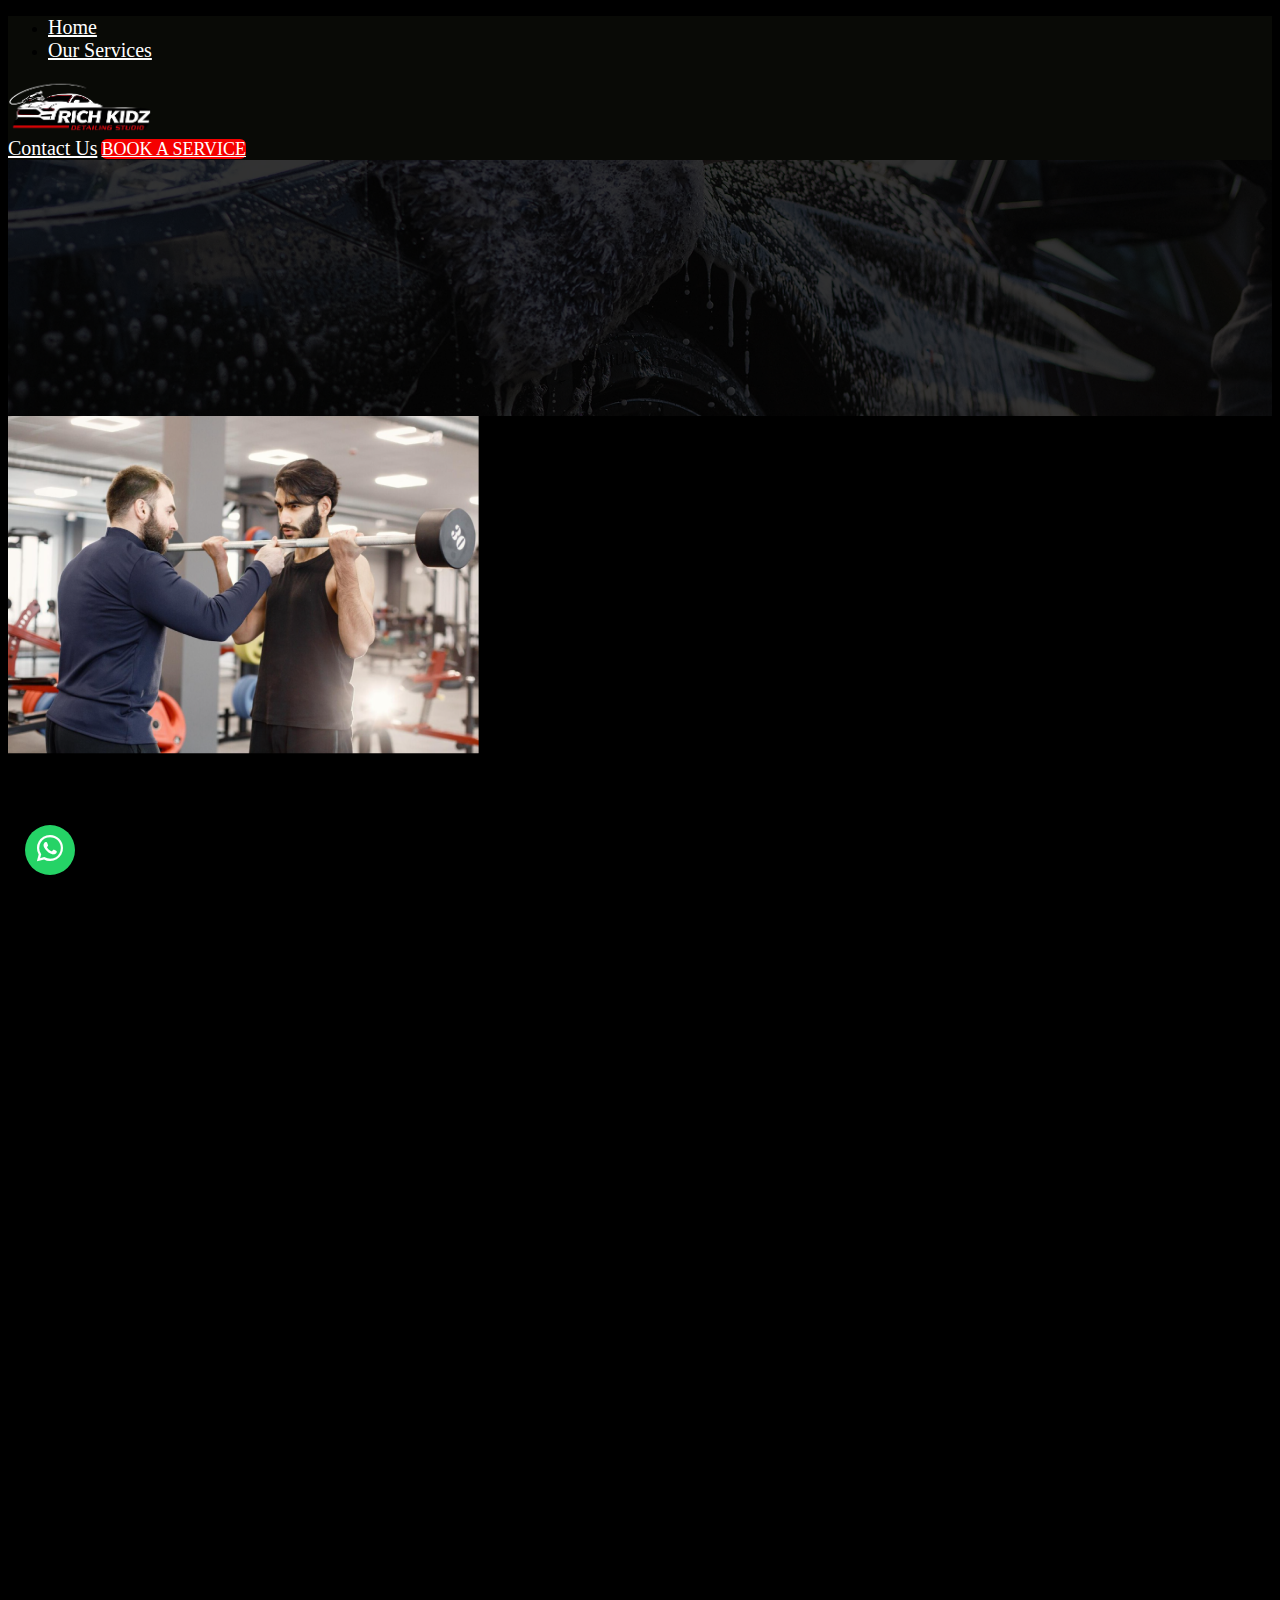
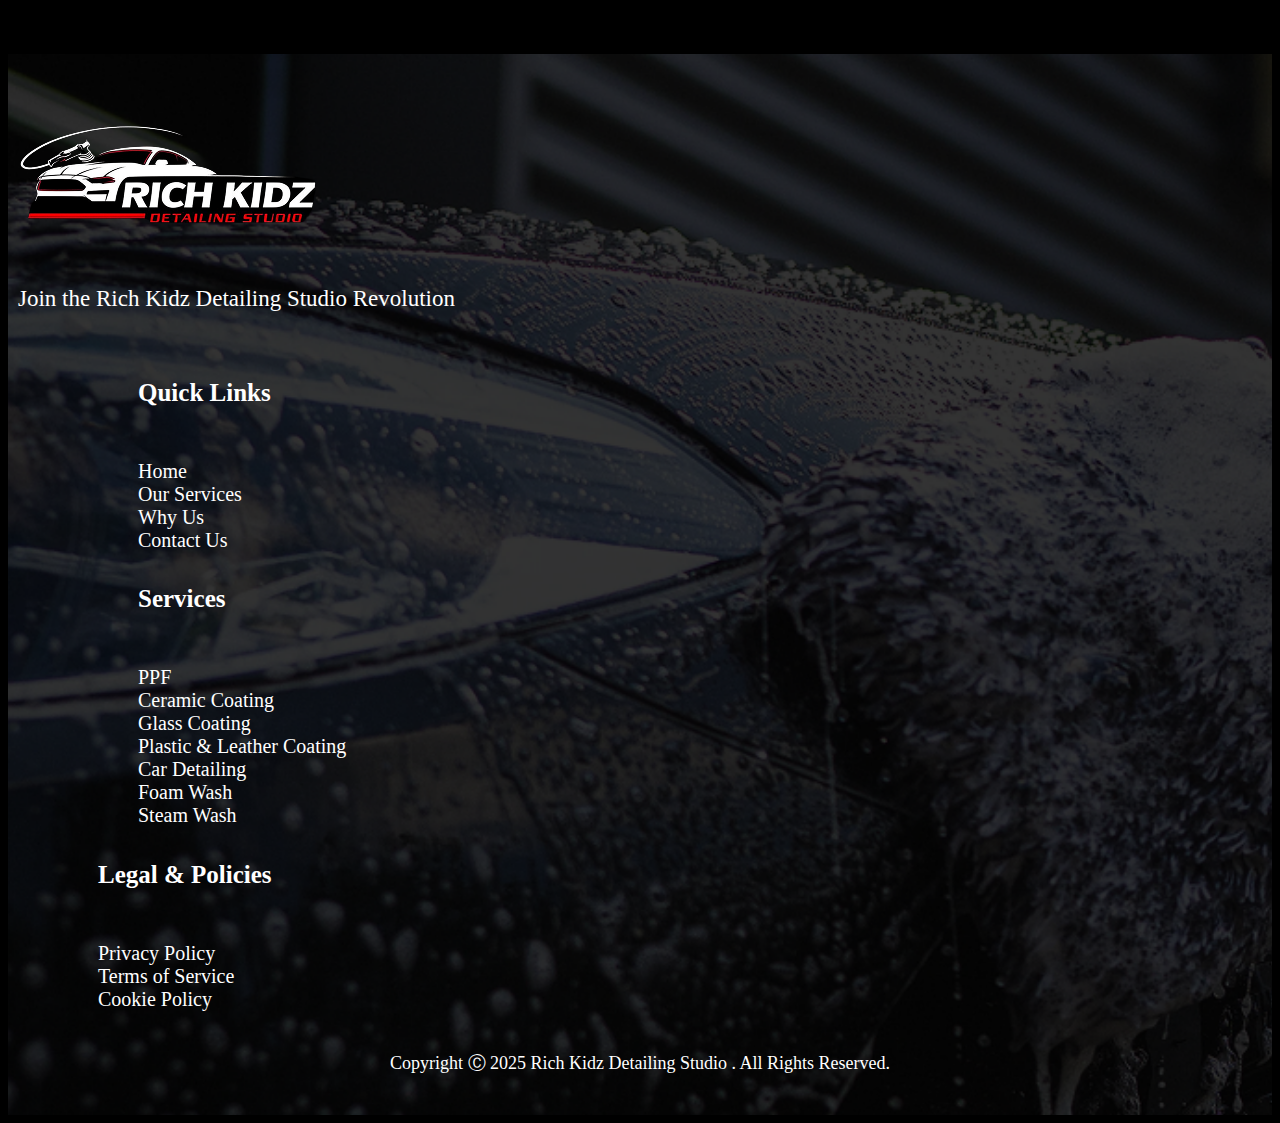
<file: blog-detail.html>
<!DOCTYPE html>
<html lang="en">

<head>
  <meta charset="utf-8">
  <meta name="viewport" content="width=device-width, initial-scale=1">
    <title data-site="siteName"></title>
  <link rel="stylesheet" href="https://cdnjs.cloudflare.com/ajax/libs/font-awesome/6.1.1/css/all.min.css"
    integrity="sha512-KfkfwYDsLkIlwQp6LFnl8zNdLGxu9YAA1QvwINks4PhcElQSvqcyVLLD9aMhXd13uQjoXtEKNosOWaZqXgel0g=="
    crossorigin="anonymous" referrerpolicy="no-referrer" />
  <link href="https://cdn.jsdelivr.net/npm/bootstrap@5.3.1/dist/css/bootstrap.min.css" rel="stylesheet"
    integrity="sha384-4bw+/aepP/YC94hEpVNVgiZdgIC5+VKNBQNGCHeKRQN+PtmoHDEXuppvnDJzQIu9" crossorigin="anonymous">
  <link rel="stylesheet" href="https://cdn.jsdelivr.net/npm/bootstrap-icons@1.10.5/font/bootstrap-icons.css">

  <link rel="preconnect" href="https://fonts.googleapis.com">
  <!-- owl carousel 2 effects animation- -->
  <link href="https://cdnjs.cloudflare.com/ajax/libs/animate.css/3.5.2/animate.css" rel="stylesheet" />

  <!-- Inter -->
  <link rel="preconnect" href="https://fonts.googleapis.com">
  <link rel="preconnect" href="https://fonts.gstatic.com" crossorigin>
  <link
    href="https://fonts.googleapis.com/css2?family=Anek+Bangla:wght@100..800&family=Archivo:ital,wght@0,100..900;1,100..900&family=Barlow:ital,wght@0,100;0,200;0,300;0,400;0,500;0,600;0,700;0,800;0,900;1,100;1,200;1,300;1,400;1,500;1,600;1,700;1,800;1,900&family=Bricolage+Grotesque:opsz,wght@12..96,200..800&family=Figtree:ital,wght@0,300..900;1,300..900&family=Inter:ital,opsz,wght@0,14..32,100..900;1,14..32,100..900&family=Michroma&family=Montserrat:ital,wght@0,100..900;1,100..900&family=PT+Sans+Caption:wght@400;700&family=Parisienne&family=Phetsarath:wght@400;700&family=Playfair+Display:ital,wght@0,400..900;1,400..900&family=Playfair:ital,opsz,wght@0,5..1200,300..900;1,5..1200,300..900&family=Poppins:ital,wght@0,100;0,200;0,300;0,400;0,500;0,600;0,700;0,800;0,900;1,100;1,200;1,300;1,400;1,500;1,600;1,700;1,800;1,900&family=Questrial&family=Racing+Sans+One&family=Roboto:ital,wght@0,100..900;1,100..900&family=Sacramento&family=Space+Grotesk:wght@300..700&display=swap"
    rel="stylesheet">

  <!-- Anta -->
  <link rel="preconnect" href="https://fonts.googleapis.com">
  <link rel="preconnect" href="https://fonts.gstatic.com" crossorigin>
  <link href="https://fonts.googleapis.com/css2?family=Anta&display=swap" rel="stylesheet">


  <!-- aso Animate -->
  <link href="https://unpkg.com/aos@2.3.1/dist/aos.css" rel="stylesheet">

  <!-- Oswald -->
  <link rel="preconnect" href="https://fonts.googleapis.com">
  <link rel="preconnect" href="https://fonts.gstatic.com" crossorigin>
  <link
    href="https://fonts.googleapis.com/css2?family=Anek+Bangla:wght@100..800&family=Archivo:ital,wght@0,100..900;1,100..900&family=Barlow:ital,wght@0,100;0,200;0,300;0,400;0,500;0,600;0,700;0,800;0,900;1,100;1,200;1,300;1,400;1,500;1,600;1,700;1,800;1,900&family=Bebas+Neue&family=Bricolage+Grotesque:opsz,wght@12..96,200..800&family=Figtree:ital,wght@0,300..900;1,300..900&family=Great+Vibes&family=Inter:ital,opsz,wght@0,14..32,100..900;1,14..32,100..900&family=Karla:ital,wght@0,200..800;1,200..800&family=Michroma&family=Montserrat:ital,wght@0,100..900;1,100..900&family=Oswald:wght@200..700&family=PT+Sans+Caption:wght@400;700&family=Parisienne&family=Phetsarath:wght@400;700&family=Playfair+Display:ital,wght@0,400..900;1,400..900&family=Playfair:ital,opsz,wght@0,5..1200,300..900;1,5..1200,300..900&family=Poppins:ital,wght@0,100;0,200;0,300;0,400;0,500;0,600;0,700;0,800;0,900;1,100;1,200;1,300;1,400;1,500;1,600;1,700;1,800;1,900&family=Questrial&family=Racing+Sans+One&family=Roboto:ital,wght@0,100..900;1,100..900&family=Sacramento&family=Source+Sans+3:ital,wght@0,200..900;1,200..900&family=Space+Grotesk:wght@300..700&display=swap"
    rel="stylesheet">

  <!-- Source Sans 3 -->
  <link rel="preconnect" href="https://fonts.googleapis.com">
  <link rel="preconnect" href="https://fonts.gstatic.com" crossorigin>
  <link
    href="https://fonts.googleapis.com/css2?family=Anek+Bangla:wght@100..800&family=Archivo:ital,wght@0,100..900;1,100..900&family=Barlow:ital,wght@0,100;0,200;0,300;0,400;0,500;0,600;0,700;0,800;0,900;1,100;1,200;1,300;1,400;1,500;1,600;1,700;1,800;1,900&family=Bricolage+Grotesque:opsz,wght@12..96,200..800&family=Figtree:ital,wght@0,300..900;1,300..900&family=Great+Vibes&family=Inter:ital,opsz,wght@0,14..32,100..900;1,14..32,100..900&family=Karla:ital,wght@0,200..800;1,200..800&family=Michroma&family=Montserrat:ital,wght@0,100..900;1,100..900&family=PT+Sans+Caption:wght@400;700&family=Parisienne&family=Phetsarath:wght@400;700&family=Playfair+Display:ital,wght@0,400..900;1,400..900&family=Playfair:ital,opsz,wght@0,5..1200,300..900;1,5..1200,300..900&family=Poppins:ital,wght@0,100;0,200;0,300;0,400;0,500;0,600;0,700;0,800;0,900;1,100;1,200;1,300;1,400;1,500;1,600;1,700;1,800;1,900&family=Questrial&family=Racing+Sans+One&family=Roboto:ital,wght@0,100..900;1,100..900&family=Sacramento&family=Source+Sans+3:ital,wght@0,200..900;1,200..900&family=Space+Grotesk:wght@300..700&display=swap"
    rel="stylesheet">

  <!-- Roboto -->
  <link rel="preconnect" href="https://fonts.googleapis.com">
  <link rel="preconnect" href="https://fonts.gstatic.com" crossorigin>
  <link
    href="https://fonts.googleapis.com/css2?family=Anek+Bangla:wght@100..800&family=Archivo:ital,wght@0,100..900;1,100..900&family=Barlow:ital,wght@0,100;0,200;0,300;0,400;0,500;0,600;0,700;0,800;0,900;1,100;1,200;1,300;1,400;1,500;1,600;1,700;1,800;1,900&family=Bricolage+Grotesque:opsz,wght@12..96,200..800&family=Figtree:ital,wght@0,300..900;1,300..900&family=Great+Vibes&family=Inter:ital,opsz,wght@0,14..32,100..900;1,14..32,100..900&family=Karla:ital,wght@0,200..800;1,200..800&family=Michroma&family=Montserrat:ital,wght@0,100..900;1,100..900&family=PT+Sans+Caption:wght@400;700&family=Parisienne&family=Phetsarath:wght@400;700&family=Playfair+Display:ital,wght@0,400..900;1,400..900&family=Playfair:ital,opsz,wght@0,5..1200,300..900;1,5..1200,300..900&family=Poppins:ital,wght@0,100;0,200;0,300;0,400;0,500;0,600;0,700;0,800;0,900;1,100;1,200;1,300;1,400;1,500;1,600;1,700;1,800;1,900&family=Questrial&family=Racing+Sans+One&family=Roboto:ital,wght@0,100..900;1,100..900&family=Sacramento&family=Space+Grotesk:wght@300..700&display=swap"
    rel="stylesheet">

  <!-- Bebas Neue -->
  <link rel="preconnect" href="https://fonts.googleapis.com">
  <link rel="preconnect" href="https://fonts.gstatic.com" crossorigin>
  <link
    href="https://fonts.googleapis.com/css2?family=Anek+Bangla:wght@100..800&family=Archivo:ital,wght@0,100..900;1,100..900&family=Barlow:ital,wght@0,100;0,200;0,300;0,400;0,500;0,600;0,700;0,800;0,900;1,100;1,200;1,300;1,400;1,500;1,600;1,700;1,800;1,900&family=Bebas+Neue&family=Bricolage+Grotesque:opsz,wght@12..96,200..800&family=Figtree:ital,wght@0,300..900;1,300..900&family=Great+Vibes&family=Inter:ital,opsz,wght@0,14..32,100..900;1,14..32,100..900&family=Karla:ital,wght@0,200..800;1,200..800&family=Michroma&family=Montserrat:ital,wght@0,100..900;1,100..900&family=PT+Sans+Caption:wght@400;700&family=Parisienne&family=Phetsarath:wght@400;700&family=Playfair+Display:ital,wght@0,400..900;1,400..900&family=Playfair:ital,opsz,wght@0,5..1200,300..900;1,5..1200,300..900&family=Poppins:ital,wght@0,100;0,200;0,300;0,400;0,500;0,600;0,700;0,800;0,900;1,100;1,200;1,300;1,400;1,500;1,600;1,700;1,800;1,900&family=Questrial&family=Racing+Sans+One&family=Roboto:ital,wght@0,100..900;1,100..900&family=Sacramento&family=Source+Sans+3:ital,wght@0,200..900;1,200..900&family=Space+Grotesk:wght@300..700&display=swap"
    rel="stylesheet">



  <link rel="icon" href="images/fav-icon.png">
  <link rel="stylesheet" type="text/css" href="css/owl.carousel.min.css">
  <link rel="stylesheet" href="css/style.css">
  <link rel="stylesheet" href="css/responsive.css">
</head>

<body>

  <!-- header -->
  <div class="container-fluid aboutbg2 p-0">
    <div include-html="header.html" id="header-file"></div>


  </div>

  <!-- blog -->
  <div class="container sec-aet-des-padd">
    <img class="w-100" src="images/blog-img1.png" alt="">

    <h4 class="secaetiv-h22">Top 5 Strength Training Mistakes & How to Fix Them</h4>

    <p class="sec-p-ad">Learn the most common strength training mistakes and expert tips to correct them for better muscle growth and performance.</p>
    <h4 class="sec-h-ad">State-of-the-Art Facilities:</h4>
    <p class="sec-p-ad">Step into our gym, and you will be greeted by a modern, state-of-the-art facility designed to
      cater to all
      your fitness needs. We have a wide range of cutting-edge equipment and amenities to ensure you have
      everything required to achieve your goals. From cardio machines to strength-training equipment and spacious
      workout areas, our gym provides an ideal environment for individuals of all fitness levels.</p>
    <h4 class="sec-h-ad">Expert Personal Trainers:</h4>
    <p class="sec-p-ad">We understand that embarking on a fitness journey can be challenging, and that's why our gym
      boasts a team
      of highly skilled and certified personal trainers. Our trainers are not only passionate about fitness but
      are also dedicated to helping you reach your objectives. They will design personalized workout plans
      tailored to your unique goals and guide you every step of the way, ensuring you stay motivated, accountable,
      and injury-free.</p>
    <h4 class="sec-h-ad">Diverse Fitness Classes:</h4>
    <p class="sec-p-ad">Variety is the spice of life, and we believe the same applies to fitness. Our gym offers a wide
      range of
      dynamic fitness classes to keep you engaged and excited about your workouts. From high-intensity interval
      training (HIIT) and yoga to spinning and Zumba, there's something for everyone. Our experienced instructors
      will lead you through invigorating sessions, helping you push your limits and achieve results while having a
      blast.</p>
    <h4 class="sec-h-ad">Supportive Community:</h4>
    <p class="sec-p-ad">When you join our gym, you become part of a vibrant and supportive community that shares your
      passion for
      fitness and well-being. Surrounding yourself with like-minded individuals who are on a similar journey can
      make a significant difference in your motivation and commitment levels. Our gym fosters a positive and
      inclusive environment where you can connect, make friends, and celebrate your achievements together.</p>
    <h4 class="sec-h-ad">Nutrition Guidance:</h4>
    <p class="sec-p-ad">Fitness is not just about exercise—it's also about nourishing your body with the right fuel. Our
      gym offers
      comprehensive nutrition guidance to complement your workout regimen. Our experts will help you develop
      healthy eating habits, create customized meal plans, and educate you on the importance of balanced
      nutrition. By understanding the relationship between exercise and proper nutrition, you'll be equipped with
      the knowledge to optimize your performance and reach your goals efficiently.</p>
    <h4 class="sec-h-ad">Ongoing Motivation and Tracking:</h4>
    <p class="sec-p-ad">Staying motivated throughout your fitness journey is crucial, and our gym has various tools and
      strategies
      to help you stay on track. We provide regular progress tracking, allowing you to see your achievements and
      identify areas for improvement. Additionally, we offer fitness challenges, rewards programs, and interactive
      apps to make your workouts more engaging and inspire you to keep pushing your boundaries.</p>
    <h4 class="sec-h-ad">Conclusion:</h4>
    <p class="sec-p-ad">At our gym, we believe that transforming your life goes beyond physical appearances. It's about
      embracing a
      healthier lifestyle, gaining confidence, and nurturing your overall well-being. We are committed to
      supporting you every step of the way, providing top-notch facilities, expert guidance, a supportive
      community, and the motivation you need to achieve your goals. Join us today and unlock your true potential
      as you embark on an exciting journey to a fitter, stronger, and happier you!</p>
  </div>


    

  <!-- footer -->
  <div include-html="footer.html" id="footer-file"></div>

  <script src="https://cdn.jsdelivr.net/npm/bootstrap@5.3.1/dist/js/bootstrap.min.js"
    integrity="sha384-Rx+T1VzGupg4BHQYs2gCW9It+akI2MM/mndMCy36UVfodzcJcF0GGLxZIzObiEfa"
    crossorigin="anonymous"></script>
  <script src="https://cdn.knightlab.com/libs/juxtapose/latest/js/juxtapose.min.js"></script>
  <script src="https://cdn.jsdelivr.net/npm/@popperjs/core@2.11.8/dist/umd/popper.min.js"
    integrity="sha384-I7E8VVD/ismYTF4hNIPjVp/Zjvgyol6VFvRkX/vR+Vc4jQkC+hVqc2pM8ODewa9r"
    crossorigin="anonymous"></script>

  <script src="https://ajax.googleapis.com/ajax/libs/jquery/3.5.1/jquery.min.js"></script>
  <script src="js/owl.carousel.min.js" type="text/javascript"></script>
  <script src="https://unpkg.com/aos@2.3.1/dist/aos.js"></script>
<script src="js/settings.js"></script>
  <!-- aso  Animate -->
  <script src="https://unpkg.com/aos@2.3.1/dist/aos.js"></script>

  
</body>

</html>
</file>
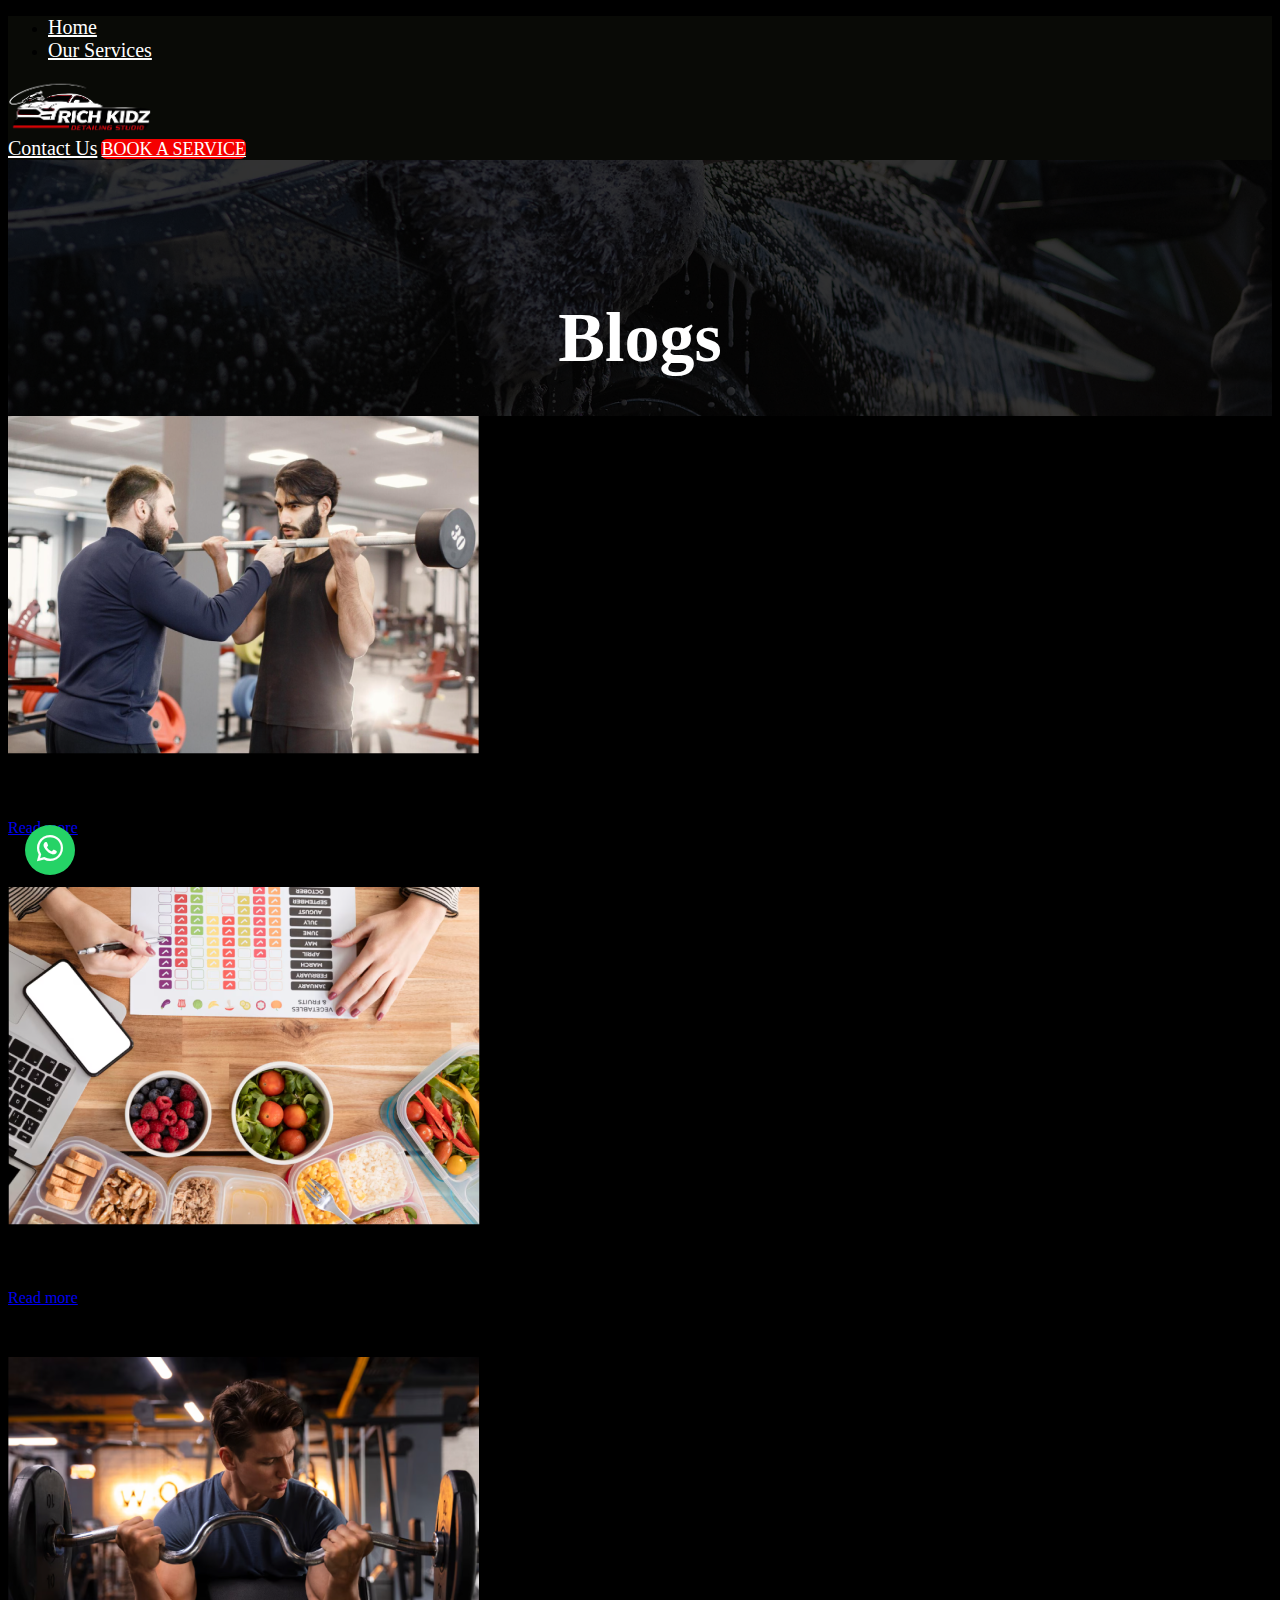
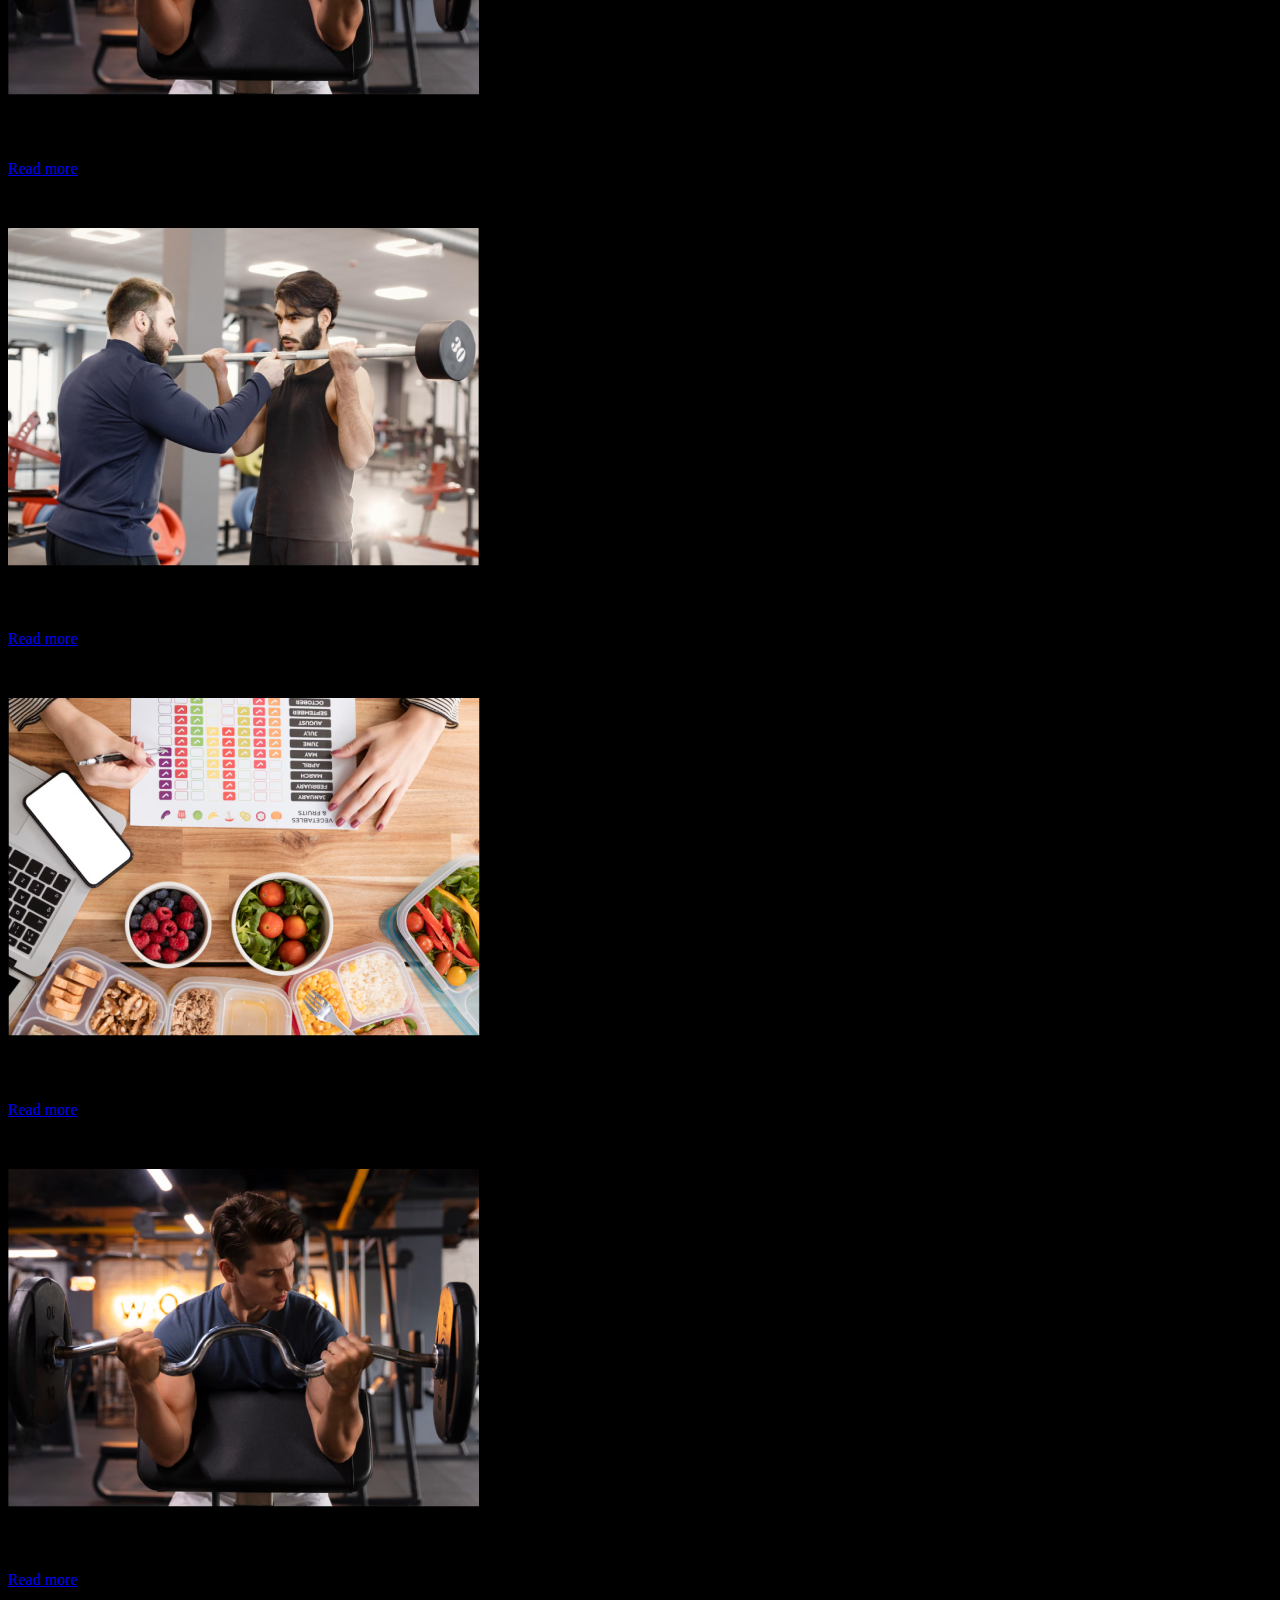
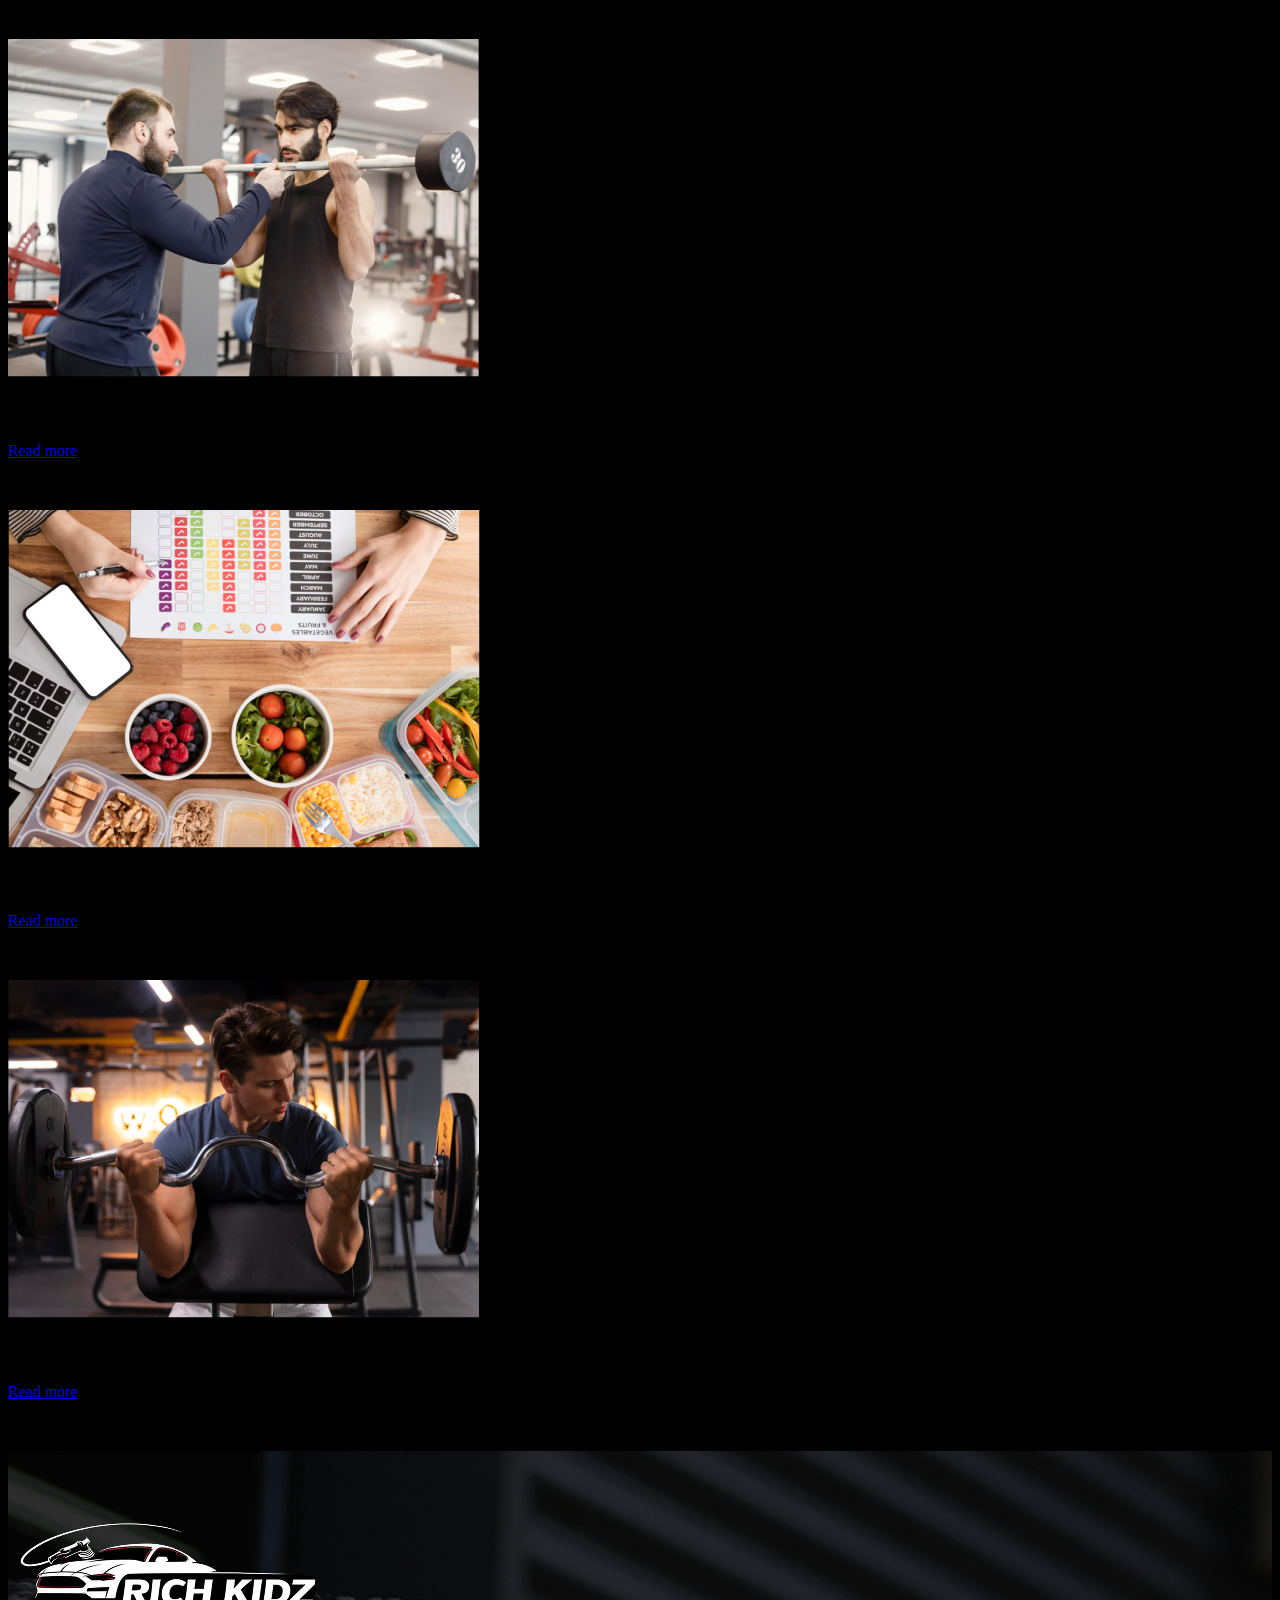
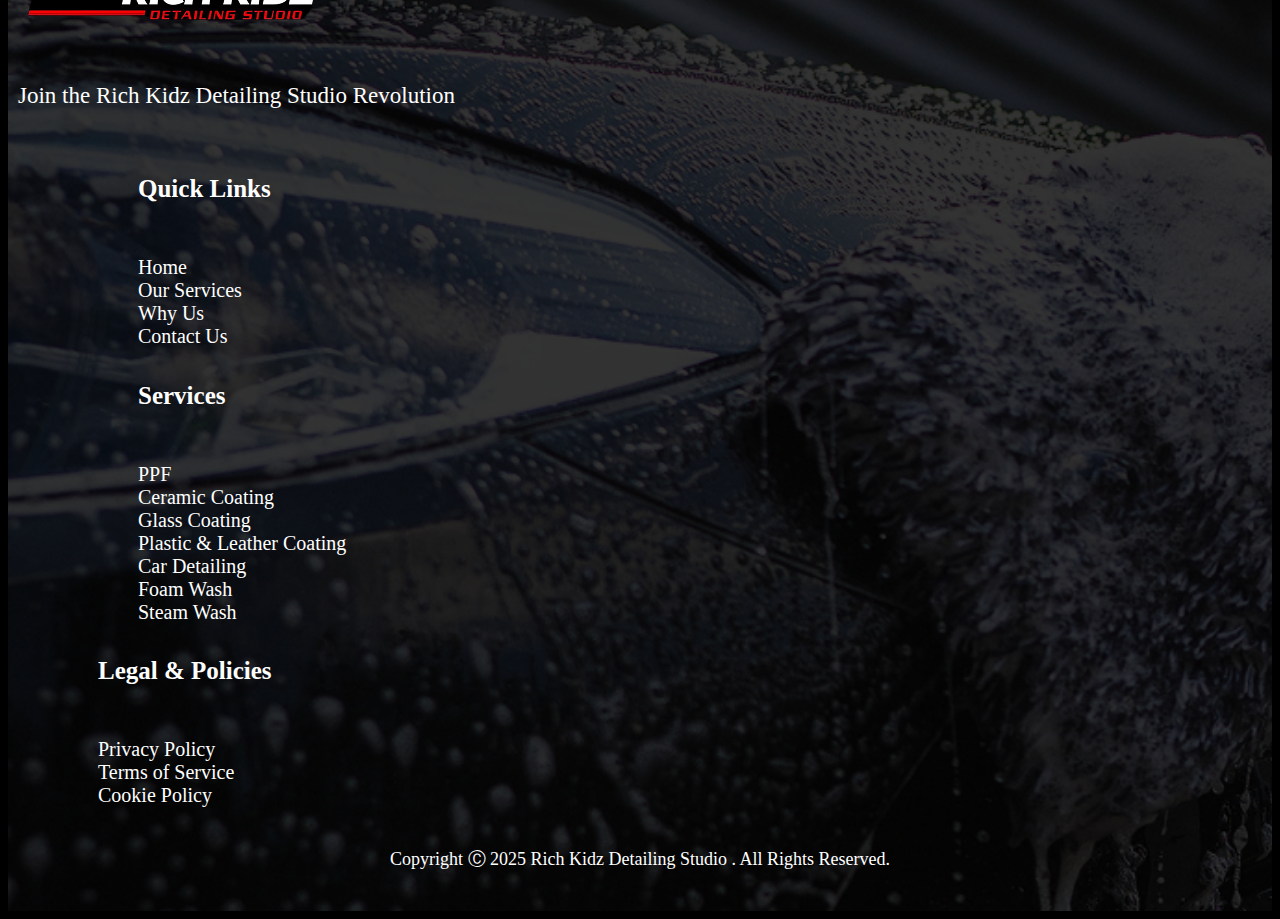
<file: blogs.html>
<!DOCTYPE html>
<html lang="en">

<head>
  <meta charset="utf-8">
  <meta name="viewport" content="width=device-width, initial-scale=1">
  <title data-site="siteName"></title>
  <link rel="stylesheet" href="https://cdnjs.cloudflare.com/ajax/libs/font-awesome/6.1.1/css/all.min.css"
    integrity="sha512-KfkfwYDsLkIlwQp6LFnl8zNdLGxu9YAA1QvwINks4PhcElQSvqcyVLLD9aMhXd13uQjoXtEKNosOWaZqXgel0g=="
    crossorigin="anonymous" referrerpolicy="no-referrer" />
  <link href="https://cdn.jsdelivr.net/npm/bootstrap@5.3.1/dist/css/bootstrap.min.css" rel="stylesheet"
    integrity="sha384-4bw+/aepP/YC94hEpVNVgiZdgIC5+VKNBQNGCHeKRQN+PtmoHDEXuppvnDJzQIu9" crossorigin="anonymous">
  <link rel="stylesheet" href="https://cdn.jsdelivr.net/npm/bootstrap-icons@1.10.5/font/bootstrap-icons.css">

  <link rel="preconnect" href="https://fonts.googleapis.com">
  <!-- owl carousel 2 effects animation- -->
  <link href="https://cdnjs.cloudflare.com/ajax/libs/animate.css/3.5.2/animate.css" rel="stylesheet" />

  <!-- Inter -->
  <link rel="preconnect" href="https://fonts.googleapis.com">
  <link rel="preconnect" href="https://fonts.gstatic.com" crossorigin>
  <link
    href="https://fonts.googleapis.com/css2?family=Anek+Bangla:wght@100..800&family=Archivo:ital,wght@0,100..900;1,100..900&family=Barlow:ital,wght@0,100;0,200;0,300;0,400;0,500;0,600;0,700;0,800;0,900;1,100;1,200;1,300;1,400;1,500;1,600;1,700;1,800;1,900&family=Bricolage+Grotesque:opsz,wght@12..96,200..800&family=Figtree:ital,wght@0,300..900;1,300..900&family=Inter:ital,opsz,wght@0,14..32,100..900;1,14..32,100..900&family=Michroma&family=Montserrat:ital,wght@0,100..900;1,100..900&family=PT+Sans+Caption:wght@400;700&family=Parisienne&family=Phetsarath:wght@400;700&family=Playfair+Display:ital,wght@0,400..900;1,400..900&family=Playfair:ital,opsz,wght@0,5..1200,300..900;1,5..1200,300..900&family=Poppins:ital,wght@0,100;0,200;0,300;0,400;0,500;0,600;0,700;0,800;0,900;1,100;1,200;1,300;1,400;1,500;1,600;1,700;1,800;1,900&family=Questrial&family=Racing+Sans+One&family=Roboto:ital,wght@0,100..900;1,100..900&family=Sacramento&family=Space+Grotesk:wght@300..700&display=swap"
    rel="stylesheet">

  <!-- Anta -->
  <link rel="preconnect" href="https://fonts.googleapis.com">
  <link rel="preconnect" href="https://fonts.gstatic.com" crossorigin>
  <link href="https://fonts.googleapis.com/css2?family=Anta&display=swap" rel="stylesheet">


  <!-- aso Animate -->
  <link href="https://unpkg.com/aos@2.3.1/dist/aos.css" rel="stylesheet">

  <!-- Oswald -->
  <link rel="preconnect" href="https://fonts.googleapis.com">
  <link rel="preconnect" href="https://fonts.gstatic.com" crossorigin>
  <link
    href="https://fonts.googleapis.com/css2?family=Anek+Bangla:wght@100..800&family=Archivo:ital,wght@0,100..900;1,100..900&family=Barlow:ital,wght@0,100;0,200;0,300;0,400;0,500;0,600;0,700;0,800;0,900;1,100;1,200;1,300;1,400;1,500;1,600;1,700;1,800;1,900&family=Bebas+Neue&family=Bricolage+Grotesque:opsz,wght@12..96,200..800&family=Figtree:ital,wght@0,300..900;1,300..900&family=Great+Vibes&family=Inter:ital,opsz,wght@0,14..32,100..900;1,14..32,100..900&family=Karla:ital,wght@0,200..800;1,200..800&family=Michroma&family=Montserrat:ital,wght@0,100..900;1,100..900&family=Oswald:wght@200..700&family=PT+Sans+Caption:wght@400;700&family=Parisienne&family=Phetsarath:wght@400;700&family=Playfair+Display:ital,wght@0,400..900;1,400..900&family=Playfair:ital,opsz,wght@0,5..1200,300..900;1,5..1200,300..900&family=Poppins:ital,wght@0,100;0,200;0,300;0,400;0,500;0,600;0,700;0,800;0,900;1,100;1,200;1,300;1,400;1,500;1,600;1,700;1,800;1,900&family=Questrial&family=Racing+Sans+One&family=Roboto:ital,wght@0,100..900;1,100..900&family=Sacramento&family=Source+Sans+3:ital,wght@0,200..900;1,200..900&family=Space+Grotesk:wght@300..700&display=swap"
    rel="stylesheet">

  <!-- Source Sans 3 -->
  <link rel="preconnect" href="https://fonts.googleapis.com">
  <link rel="preconnect" href="https://fonts.gstatic.com" crossorigin>
  <link
    href="https://fonts.googleapis.com/css2?family=Anek+Bangla:wght@100..800&family=Archivo:ital,wght@0,100..900;1,100..900&family=Barlow:ital,wght@0,100;0,200;0,300;0,400;0,500;0,600;0,700;0,800;0,900;1,100;1,200;1,300;1,400;1,500;1,600;1,700;1,800;1,900&family=Bricolage+Grotesque:opsz,wght@12..96,200..800&family=Figtree:ital,wght@0,300..900;1,300..900&family=Great+Vibes&family=Inter:ital,opsz,wght@0,14..32,100..900;1,14..32,100..900&family=Karla:ital,wght@0,200..800;1,200..800&family=Michroma&family=Montserrat:ital,wght@0,100..900;1,100..900&family=PT+Sans+Caption:wght@400;700&family=Parisienne&family=Phetsarath:wght@400;700&family=Playfair+Display:ital,wght@0,400..900;1,400..900&family=Playfair:ital,opsz,wght@0,5..1200,300..900;1,5..1200,300..900&family=Poppins:ital,wght@0,100;0,200;0,300;0,400;0,500;0,600;0,700;0,800;0,900;1,100;1,200;1,300;1,400;1,500;1,600;1,700;1,800;1,900&family=Questrial&family=Racing+Sans+One&family=Roboto:ital,wght@0,100..900;1,100..900&family=Sacramento&family=Source+Sans+3:ital,wght@0,200..900;1,200..900&family=Space+Grotesk:wght@300..700&display=swap"
    rel="stylesheet">

  <!-- Roboto -->
  <link rel="preconnect" href="https://fonts.googleapis.com">
  <link rel="preconnect" href="https://fonts.gstatic.com" crossorigin>
  <link
    href="https://fonts.googleapis.com/css2?family=Anek+Bangla:wght@100..800&family=Archivo:ital,wght@0,100..900;1,100..900&family=Barlow:ital,wght@0,100;0,200;0,300;0,400;0,500;0,600;0,700;0,800;0,900;1,100;1,200;1,300;1,400;1,500;1,600;1,700;1,800;1,900&family=Bricolage+Grotesque:opsz,wght@12..96,200..800&family=Figtree:ital,wght@0,300..900;1,300..900&family=Great+Vibes&family=Inter:ital,opsz,wght@0,14..32,100..900;1,14..32,100..900&family=Karla:ital,wght@0,200..800;1,200..800&family=Michroma&family=Montserrat:ital,wght@0,100..900;1,100..900&family=PT+Sans+Caption:wght@400;700&family=Parisienne&family=Phetsarath:wght@400;700&family=Playfair+Display:ital,wght@0,400..900;1,400..900&family=Playfair:ital,opsz,wght@0,5..1200,300..900;1,5..1200,300..900&family=Poppins:ital,wght@0,100;0,200;0,300;0,400;0,500;0,600;0,700;0,800;0,900;1,100;1,200;1,300;1,400;1,500;1,600;1,700;1,800;1,900&family=Questrial&family=Racing+Sans+One&family=Roboto:ital,wght@0,100..900;1,100..900&family=Sacramento&family=Space+Grotesk:wght@300..700&display=swap"
    rel="stylesheet">

  <!-- Bebas Neue -->
  <link rel="preconnect" href="https://fonts.googleapis.com">
  <link rel="preconnect" href="https://fonts.gstatic.com" crossorigin>
  <link
    href="https://fonts.googleapis.com/css2?family=Anek+Bangla:wght@100..800&family=Archivo:ital,wght@0,100..900;1,100..900&family=Barlow:ital,wght@0,100;0,200;0,300;0,400;0,500;0,600;0,700;0,800;0,900;1,100;1,200;1,300;1,400;1,500;1,600;1,700;1,800;1,900&family=Bebas+Neue&family=Bricolage+Grotesque:opsz,wght@12..96,200..800&family=Figtree:ital,wght@0,300..900;1,300..900&family=Great+Vibes&family=Inter:ital,opsz,wght@0,14..32,100..900;1,14..32,100..900&family=Karla:ital,wght@0,200..800;1,200..800&family=Michroma&family=Montserrat:ital,wght@0,100..900;1,100..900&family=PT+Sans+Caption:wght@400;700&family=Parisienne&family=Phetsarath:wght@400;700&family=Playfair+Display:ital,wght@0,400..900;1,400..900&family=Playfair:ital,opsz,wght@0,5..1200,300..900;1,5..1200,300..900&family=Poppins:ital,wght@0,100;0,200;0,300;0,400;0,500;0,600;0,700;0,800;0,900;1,100;1,200;1,300;1,400;1,500;1,600;1,700;1,800;1,900&family=Questrial&family=Racing+Sans+One&family=Roboto:ital,wght@0,100..900;1,100..900&family=Sacramento&family=Source+Sans+3:ital,wght@0,200..900;1,200..900&family=Space+Grotesk:wght@300..700&display=swap"
    rel="stylesheet">



  <link rel="icon" href="images/fav-icon.png">
  <link rel="stylesheet" type="text/css" href="css/owl.carousel.min.css">
  <link rel="stylesheet" href="css/style.css">
  <link rel="stylesheet" href="css/responsive.css">
</head>

    <body>

       <!-- header -->
    <div class="container-fluid aboutbg2 p-0">
        <div include-html="header.html" id="header-file"></div>

        <!-- heading-name -->
        <div class="container">
            <div class="heaname">
                <h2>Blogs</h2>
            </div>
        </div>

    </div>


    <!-- Your Guide to Smarter Fitness -->
  <div class="container secblobgain secblmabg">
    <div class="row secbolpad">
      <div class="col-md-4">
        <div class="secblogbox">
          <img class="img-fluid" src="images/blog-img1.png" alt="">
          <div class="secbotebg">
            <div class="sectextblog">
              <h4>Top 5 Strength Training Mistakes & How to Fix Them</h4>
            </div>
            <div class="secbloglink">
              <a href="blog-detail.html">Read more</a>
            </div>
          </div>
          <p class="secblotit">Learn the most common strength training mistakes and expert tips to correct them for better muscle growth
            and performance.</p>
        </div>
      </div>
      <div class="col-md-4">
        <div class="secblogbox">
          <img class="img-fluid" src="images/blog-img2.png" alt="">
          <div class="secbotebg">
            <div class="sectextblog">
              <h4>The Ultimate Meal Plan for Muscle Growth & Fat Lossm</h4>
            </div>
            <div class="secbloglink">
              <a href="#">Read more</a>
            </div>
          </div>
          <p class="secblotit">What you eat matters! Discover the perfect meal plan to fuel your workouts, build muscle, and burn fat efficiently.</p>
        </div>
      </div>
      <div class="col-md-4">
        <div class="secblogbox">
          <img class="img-fluid" src="images/blog-img3.png" alt="">
          <div class="secbotebg">
            <div class="sectextblog">
              <h4>How to Stay Motivated: Fitness Hacks from Experts</h4>
            </div>
            <div class="secbloglink">
              <a href="#">Read more</a>
            </div>
          </div>
          <p class="secblotit">Staying motivated is the key to success! Learn powerful mindset tricks to stay on track and achieve your fitness goals.</p>
        </div>
      </div>
       <div class="col-md-4">
        <div class="secblogbox">
          <img class="img-fluid" src="images/blog-img1.png" alt="">
          <div class="secbotebg">
            <div class="sectextblog">
              <h4>Top 5 Strength Training Mistakes & How to Fix Them</h4>
            </div>
            <div class="secbloglink">
              <a href="#">Read more</a>
            </div>
          </div>
          <p class="secblotit">Learn the most common strength training mistakes and expert tips to correct them for better muscle growth
            and performance.</p>
        </div>
      </div>
      <div class="col-md-4">
        <div class="secblogbox">
          <img class="img-fluid" src="images/blog-img2.png" alt="">
          <div class="secbotebg">
            <div class="sectextblog">
              <h4>The Ultimate Meal Plan for Muscle Growth & Fat Lossm</h4>
            </div>
            <div class="secbloglink">
              <a href="#">Read more</a>
            </div>
          </div>
          <p class="secblotit">What you eat matters! Discover the perfect meal plan to fuel your workouts, build muscle, and burn fat efficiently.</p>
        </div>
      </div>
      <div class="col-md-4">
        <div class="secblogbox">
          <img class="img-fluid" src="images/blog-img3.png" alt="">
          <div class="secbotebg">
            <div class="sectextblog">
              <h4>How to Stay Motivated: Fitness Hacks from Experts</h4>
            </div>
            <div class="secbloglink">
              <a href="#">Read more</a>
            </div>
          </div>
          <p class="secblotit">Staying motivated is the key to success! Learn powerful mindset tricks to stay on track and achieve your fitness goals.</p>
        </div>
      </div>
       <div class="col-md-4">
        <div class="secblogbox">
          <img class="img-fluid" src="images/blog-img1.png" alt="">
          <div class="secbotebg">
            <div class="sectextblog">
              <h4>Top 5 Strength Training Mistakes & How to Fix Them</h4>
            </div>
            <div class="secbloglink">
              <a href="#">Read more</a>
            </div>
          </div>
          <p class="secblotit">Learn the most common strength training mistakes and expert tips to correct them for better muscle growth
            and performance.</p>
        </div>
      </div>
      <div class="col-md-4">
        <div class="secblogbox">
          <img class="img-fluid" src="images/blog-img2.png" alt="">
          <div class="secbotebg">
            <div class="sectextblog">
              <h4>The Ultimate Meal Plan for Muscle Growth & Fat Lossm</h4>
            </div>
            <div class="secbloglink">
              <a href="#">Read more</a>
            </div>
          </div>
          <p class="secblotit">What you eat matters! Discover the perfect meal plan to fuel your workouts, build muscle, and burn fat efficiently.</p>
        </div>
      </div>
      <div class="col-md-4">
        <div class="secblogbox">
          <img class="img-fluid" src="images/blog-img3.png" alt="">
          <div class="secbotebg">
            <div class="sectextblog">
              <h4>How to Stay Motivated: Fitness Hacks from Experts</h4>
            </div>
            <div class="secbloglink">
              <a href="#">Read more</a>
            </div>
          </div>
          <p class="secblotit">Staying motivated is the key to success! Learn powerful mindset tricks to stay on track and achieve your fitness goals.</p>
        </div>
      </div>
    </div>
  </div>

  

     

  <!-- footer -->
  <div include-html="footer.html" id="footer-file"></div>

  <script src="https://cdn.jsdelivr.net/npm/bootstrap@5.3.1/dist/js/bootstrap.min.js"
    integrity="sha384-Rx+T1VzGupg4BHQYs2gCW9It+akI2MM/mndMCy36UVfodzcJcF0GGLxZIzObiEfa"
    crossorigin="anonymous"></script>
  <script src="https://cdn.knightlab.com/libs/juxtapose/latest/js/juxtapose.min.js"></script>
  <script src="https://cdn.jsdelivr.net/npm/@popperjs/core@2.11.8/dist/umd/popper.min.js"
    integrity="sha384-I7E8VVD/ismYTF4hNIPjVp/Zjvgyol6VFvRkX/vR+Vc4jQkC+hVqc2pM8ODewa9r"
    crossorigin="anonymous"></script>
<script src="js/settings.js"></script>
  <script src="https://ajax.googleapis.com/ajax/libs/jquery/3.5.1/jquery.min.js"></script>
  <script src="js/owl.carousel.min.js" type="text/javascript"></script>
  <script src="https://unpkg.com/aos@2.3.1/dist/aos.js"></script>

  <!-- aso  Animate -->
  <script src="https://unpkg.com/aos@2.3.1/dist/aos.js"></script>

  
</body>

</html>
</file>
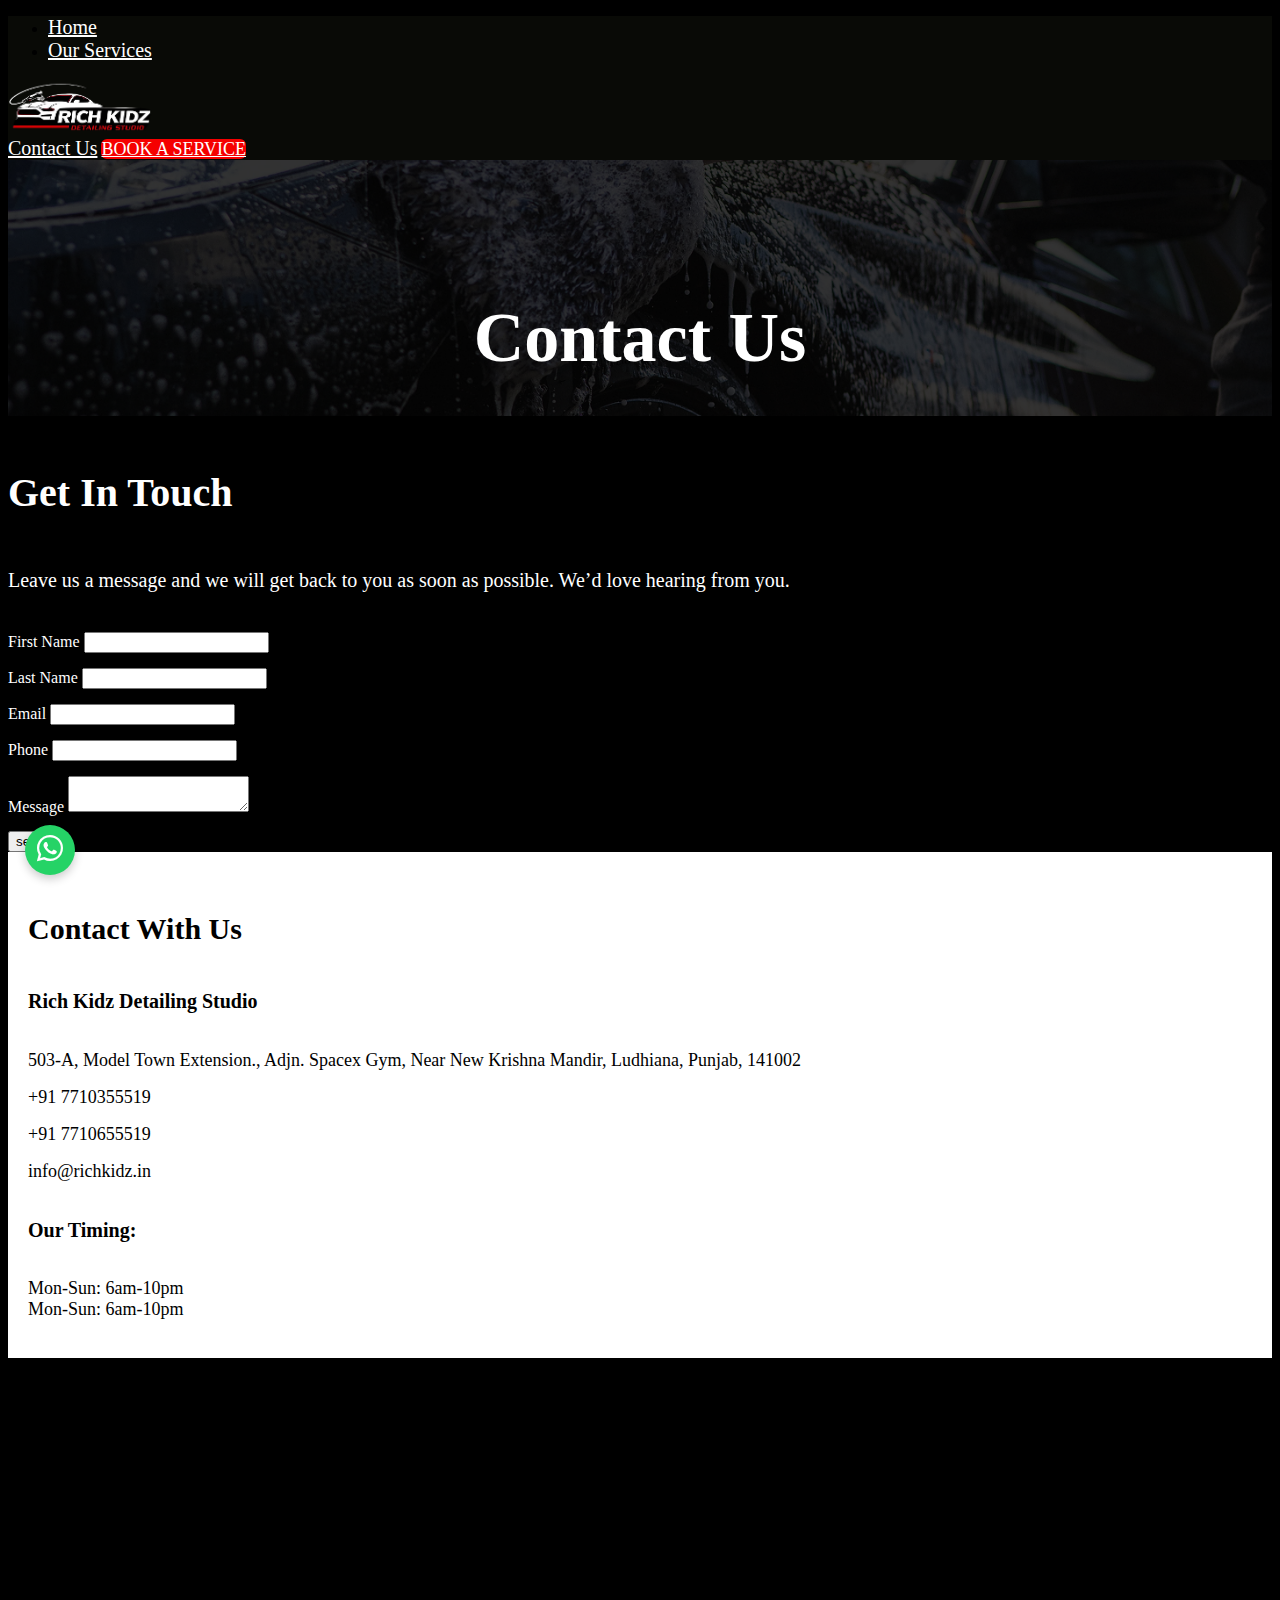
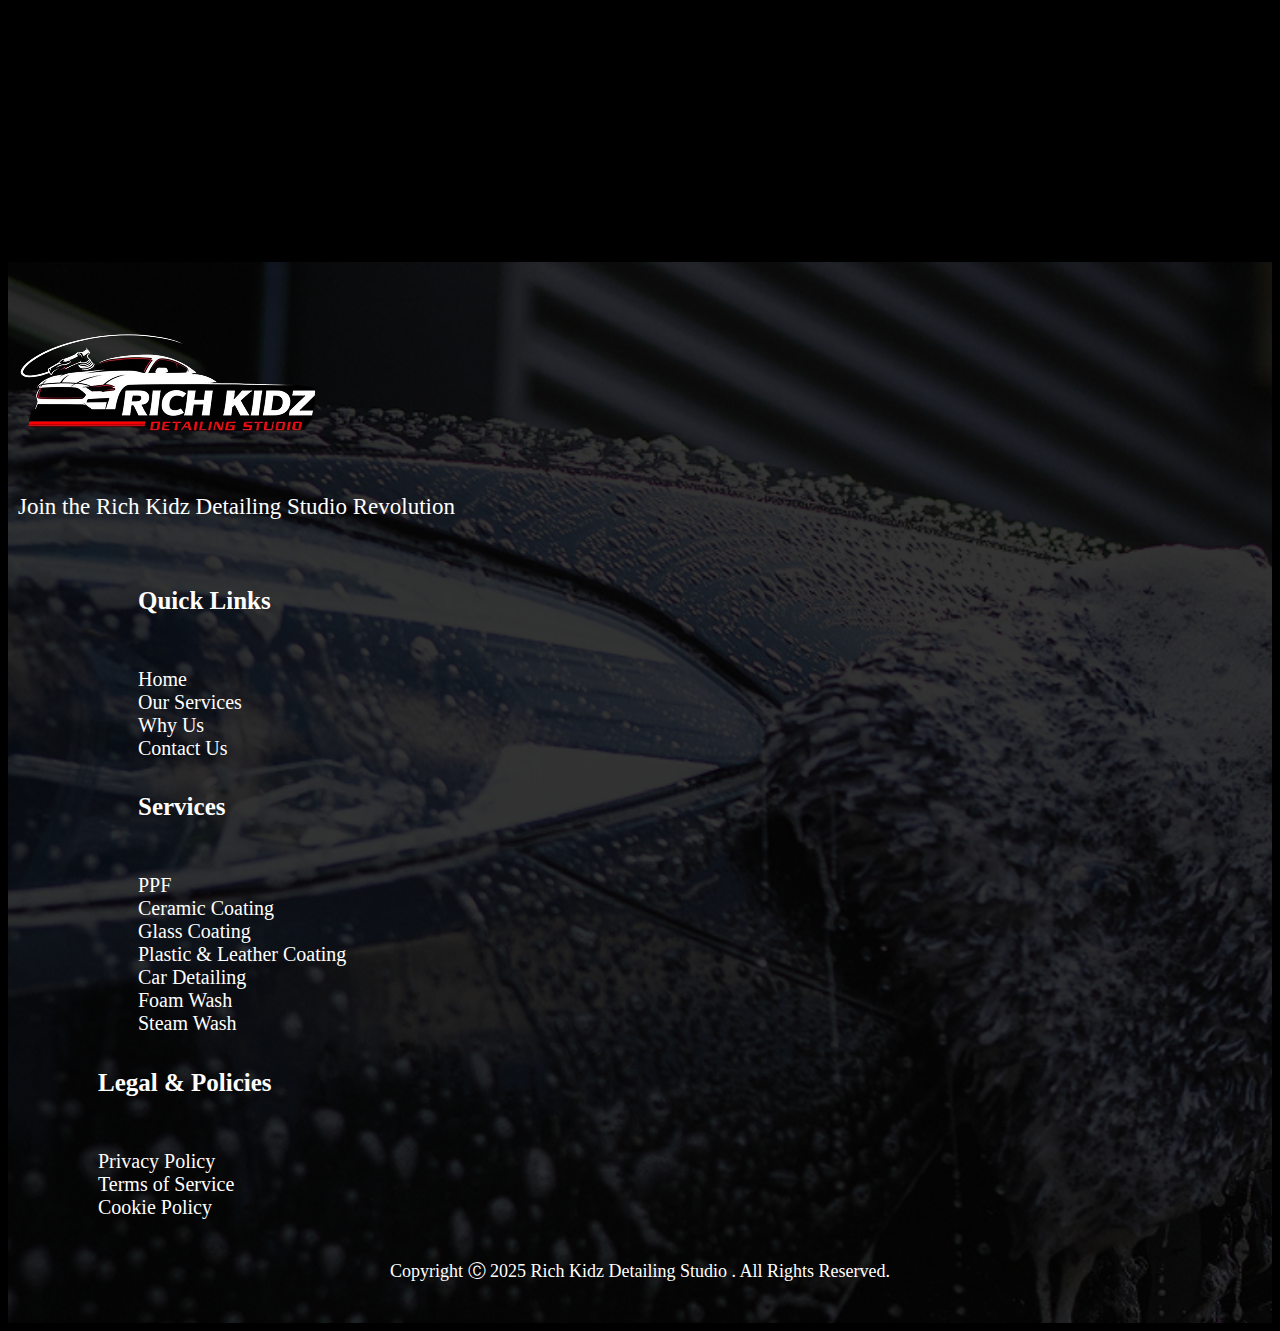
<file: contact.html>
<!DOCTYPE html>
<html lang="en">

<head>
    <meta charset="utf-8">
    <meta name="viewport" content="width=device-width, initial-scale=1">
    <title data-site="siteName"></title>
    <link rel="stylesheet" href="https://cdnjs.cloudflare.com/ajax/libs/font-awesome/6.1.1/css/all.min.css"
        integrity="sha512-KfkfwYDsLkIlwQp6LFnl8zNdLGxu9YAA1QvwINks4PhcElQSvqcyVLLD9aMhXd13uQjoXtEKNosOWaZqXgel0g=="
        crossorigin="anonymous" referrerpolicy="no-referrer" />
    <link href="https://cdn.jsdelivr.net/npm/bootstrap@5.3.1/dist/css/bootstrap.min.css" rel="stylesheet"
        integrity="sha384-4bw+/aepP/YC94hEpVNVgiZdgIC5+VKNBQNGCHeKRQN+PtmoHDEXuppvnDJzQIu9" crossorigin="anonymous">
    <link rel="stylesheet" href="https://cdn.jsdelivr.net/npm/bootstrap-icons@1.10.5/font/bootstrap-icons.css">

    <link rel="preconnect" href="https://fonts.googleapis.com">
    <!-- owl carousel 2 effects animation- -->
    <link href="https://cdnjs.cloudflare.com/ajax/libs/animate.css/3.5.2/animate.css" rel="stylesheet" />

    <!-- Inter -->
    <link rel="preconnect" href="https://fonts.googleapis.com">
    <link rel="preconnect" href="https://fonts.gstatic.com" crossorigin>
    <link
        href="https://fonts.googleapis.com/css2?family=Anek+Bangla:wght@100..800&family=Archivo:ital,wght@0,100..900;1,100..900&family=Barlow:ital,wght@0,100;0,200;0,300;0,400;0,500;0,600;0,700;0,800;0,900;1,100;1,200;1,300;1,400;1,500;1,600;1,700;1,800;1,900&family=Bricolage+Grotesque:opsz,wght@12..96,200..800&family=Figtree:ital,wght@0,300..900;1,300..900&family=Inter:ital,opsz,wght@0,14..32,100..900;1,14..32,100..900&family=Michroma&family=Montserrat:ital,wght@0,100..900;1,100..900&family=PT+Sans+Caption:wght@400;700&family=Parisienne&family=Phetsarath:wght@400;700&family=Playfair+Display:ital,wght@0,400..900;1,400..900&family=Playfair:ital,opsz,wght@0,5..1200,300..900;1,5..1200,300..900&family=Poppins:ital,wght@0,100;0,200;0,300;0,400;0,500;0,600;0,700;0,800;0,900;1,100;1,200;1,300;1,400;1,500;1,600;1,700;1,800;1,900&family=Questrial&family=Racing+Sans+One&family=Roboto:ital,wght@0,100..900;1,100..900&family=Sacramento&family=Space+Grotesk:wght@300..700&display=swap"
        rel="stylesheet">

    <!-- Anta -->
    <link rel="preconnect" href="https://fonts.googleapis.com">
    <link rel="preconnect" href="https://fonts.gstatic.com" crossorigin>
    <link href="https://fonts.googleapis.com/css2?family=Anta&display=swap" rel="stylesheet">


    <!-- aso Animate -->
    <link href="https://unpkg.com/aos@2.3.1/dist/aos.css" rel="stylesheet">

    <!-- Oswald -->
    <link rel="preconnect" href="https://fonts.googleapis.com">
    <link rel="preconnect" href="https://fonts.gstatic.com" crossorigin>
    <link
        href="https://fonts.googleapis.com/css2?family=Anek+Bangla:wght@100..800&family=Archivo:ital,wght@0,100..900;1,100..900&family=Barlow:ital,wght@0,100;0,200;0,300;0,400;0,500;0,600;0,700;0,800;0,900;1,100;1,200;1,300;1,400;1,500;1,600;1,700;1,800;1,900&family=Bebas+Neue&family=Bricolage+Grotesque:opsz,wght@12..96,200..800&family=Figtree:ital,wght@0,300..900;1,300..900&family=Great+Vibes&family=Inter:ital,opsz,wght@0,14..32,100..900;1,14..32,100..900&family=Karla:ital,wght@0,200..800;1,200..800&family=Michroma&family=Montserrat:ital,wght@0,100..900;1,100..900&family=Oswald:wght@200..700&family=PT+Sans+Caption:wght@400;700&family=Parisienne&family=Phetsarath:wght@400;700&family=Playfair+Display:ital,wght@0,400..900;1,400..900&family=Playfair:ital,opsz,wght@0,5..1200,300..900;1,5..1200,300..900&family=Poppins:ital,wght@0,100;0,200;0,300;0,400;0,500;0,600;0,700;0,800;0,900;1,100;1,200;1,300;1,400;1,500;1,600;1,700;1,800;1,900&family=Questrial&family=Racing+Sans+One&family=Roboto:ital,wght@0,100..900;1,100..900&family=Sacramento&family=Source+Sans+3:ital,wght@0,200..900;1,200..900&family=Space+Grotesk:wght@300..700&display=swap"
        rel="stylesheet">

    <!-- Source Sans 3 -->
    <link rel="preconnect" href="https://fonts.googleapis.com">
    <link rel="preconnect" href="https://fonts.gstatic.com" crossorigin>
    <link
        href="https://fonts.googleapis.com/css2?family=Anek+Bangla:wght@100..800&family=Archivo:ital,wght@0,100..900;1,100..900&family=Barlow:ital,wght@0,100;0,200;0,300;0,400;0,500;0,600;0,700;0,800;0,900;1,100;1,200;1,300;1,400;1,500;1,600;1,700;1,800;1,900&family=Bricolage+Grotesque:opsz,wght@12..96,200..800&family=Figtree:ital,wght@0,300..900;1,300..900&family=Great+Vibes&family=Inter:ital,opsz,wght@0,14..32,100..900;1,14..32,100..900&family=Karla:ital,wght@0,200..800;1,200..800&family=Michroma&family=Montserrat:ital,wght@0,100..900;1,100..900&family=PT+Sans+Caption:wght@400;700&family=Parisienne&family=Phetsarath:wght@400;700&family=Playfair+Display:ital,wght@0,400..900;1,400..900&family=Playfair:ital,opsz,wght@0,5..1200,300..900;1,5..1200,300..900&family=Poppins:ital,wght@0,100;0,200;0,300;0,400;0,500;0,600;0,700;0,800;0,900;1,100;1,200;1,300;1,400;1,500;1,600;1,700;1,800;1,900&family=Questrial&family=Racing+Sans+One&family=Roboto:ital,wght@0,100..900;1,100..900&family=Sacramento&family=Source+Sans+3:ital,wght@0,200..900;1,200..900&family=Space+Grotesk:wght@300..700&display=swap"
        rel="stylesheet">

    <!-- Roboto -->
    <link rel="preconnect" href="https://fonts.googleapis.com">
    <link rel="preconnect" href="https://fonts.gstatic.com" crossorigin>
    <link
        href="https://fonts.googleapis.com/css2?family=Anek+Bangla:wght@100..800&family=Archivo:ital,wght@0,100..900;1,100..900&family=Barlow:ital,wght@0,100;0,200;0,300;0,400;0,500;0,600;0,700;0,800;0,900;1,100;1,200;1,300;1,400;1,500;1,600;1,700;1,800;1,900&family=Bricolage+Grotesque:opsz,wght@12..96,200..800&family=Figtree:ital,wght@0,300..900;1,300..900&family=Great+Vibes&family=Inter:ital,opsz,wght@0,14..32,100..900;1,14..32,100..900&family=Karla:ital,wght@0,200..800;1,200..800&family=Michroma&family=Montserrat:ital,wght@0,100..900;1,100..900&family=PT+Sans+Caption:wght@400;700&family=Parisienne&family=Phetsarath:wght@400;700&family=Playfair+Display:ital,wght@0,400..900;1,400..900&family=Playfair:ital,opsz,wght@0,5..1200,300..900;1,5..1200,300..900&family=Poppins:ital,wght@0,100;0,200;0,300;0,400;0,500;0,600;0,700;0,800;0,900;1,100;1,200;1,300;1,400;1,500;1,600;1,700;1,800;1,900&family=Questrial&family=Racing+Sans+One&family=Roboto:ital,wght@0,100..900;1,100..900&family=Sacramento&family=Space+Grotesk:wght@300..700&display=swap"
        rel="stylesheet">

    <!-- Bebas Neue -->
    <link rel="preconnect" href="https://fonts.googleapis.com">
    <link rel="preconnect" href="https://fonts.gstatic.com" crossorigin>
    <link
        href="https://fonts.googleapis.com/css2?family=Anek+Bangla:wght@100..800&family=Archivo:ital,wght@0,100..900;1,100..900&family=Barlow:ital,wght@0,100;0,200;0,300;0,400;0,500;0,600;0,700;0,800;0,900;1,100;1,200;1,300;1,400;1,500;1,600;1,700;1,800;1,900&family=Bebas+Neue&family=Bricolage+Grotesque:opsz,wght@12..96,200..800&family=Figtree:ital,wght@0,300..900;1,300..900&family=Great+Vibes&family=Inter:ital,opsz,wght@0,14..32,100..900;1,14..32,100..900&family=Karla:ital,wght@0,200..800;1,200..800&family=Michroma&family=Montserrat:ital,wght@0,100..900;1,100..900&family=PT+Sans+Caption:wght@400;700&family=Parisienne&family=Phetsarath:wght@400;700&family=Playfair+Display:ital,wght@0,400..900;1,400..900&family=Playfair:ital,opsz,wght@0,5..1200,300..900;1,5..1200,300..900&family=Poppins:ital,wght@0,100;0,200;0,300;0,400;0,500;0,600;0,700;0,800;0,900;1,100;1,200;1,300;1,400;1,500;1,600;1,700;1,800;1,900&family=Questrial&family=Racing+Sans+One&family=Roboto:ital,wght@0,100..900;1,100..900&family=Sacramento&family=Source+Sans+3:ital,wght@0,200..900;1,200..900&family=Space+Grotesk:wght@300..700&display=swap"
        rel="stylesheet">



    <link rel="icon" href="images/fav-icon.png">
    <link rel="stylesheet" type="text/css" href="css/owl.carousel.min.css">
    <link rel="stylesheet" href="css/style.css">
    <link rel="stylesheet" href="css/responsive.css">
</head>

<body>

    <!-- header -->
    <div class="container-fluid aboutbg2 p-0">
        <div include-html="header.html" id="header-file"></div>

        <!-- heading-name -->
        <div class="container">
            <div class="heaname">
                <h2>Contact us</h2>
            </div>
        </div>

    </div>




    <!-- Get In Touch -->
    <div class="container-fluid sec-contact-padding secandclass22">
        <div class="container memversecb">
            <div class="row m-0">
                <div class="col-lg-7 secpaacont">
                    <h4 class="sec-cont-hh">Get In Touch</h4>
                    <p class="sec-cont-pp">Leave us a message and we will get back to you as soon as possible. We’d
                        love
                        hearing from you.</p>
                    <form class="sec-contact-form">
                        <div class="form row m-0">
                            <div class="form-group ffgggcc col-md-6">
                                <label>First Name</label>
                                <input type="text" class="form-control" id="inputEmail4" required>
                            </div>
                            <div class="form-group ffgggcc2 col-md-6">
                                <label>Last Name</label>
                                <input type="text" class="form-control" id="inputPassword4" required>
                            </div>
                            <div class="form-group ffgggcc col-md-6">
                                <label>Email</label>
                                <input type="email" class="form-control" id="inputPassword4" required>
                            </div>
                            <div class="form-group ffgggcc2 col-md-6">
                                <label>Phone</label>
                                <input type="number" class="form-control" id="inputPassword4" required>
                            </div>
                            <div class="form-group ffgggcc col-md-12">
                                <label>Message</label>
                                <textarea class="form-control form-control-lg mb-3" row="3">
                            </textarea>
                            </div>
                        </div>
                        <div class="text-left">
                            <button type="submit" class="btn sec-menu-btn2">send</button>
                        </div>
                    </form>
                </div>
                <div class="col-lg-5 secpaacont2">
                    <div class="contbgg">
                        <div class="">
                            <h4 class="sec-cont-hh2">Contact With Us</h4>

                        </div>
                        <div class="pt-4">
                            <h5 class="seccont-add-h"><span><i class="fa-solid fa-location-dot"></i></span> <span
                                    data-site="siteName"></span></h5>
                            <p><a class="seccont-add-p" href="https://maps.app.goo.gl/Ujgo2w7mkJreTfbX8" target="_blank"
                                    data-site="address"></a></p>
                        </div>
                        <div class="pt-4">
                            <p class="iconsc"><span><i class="fa-solid fa-phone"></i></span> <span class="seccont-add-p"
                                    data-site="phonesit"></span> </p>
                            <p class="iconsc"><span><i class="fa-solid fa-phone"></i></span> <span class="seccont-add-p"
                                    data-site="phonesit2"></span></p>
                        </div>
                        <div class="pt-4">
                            <p class="iconsc"><span><i class="fa-solid fa-envelope"></i></span> <span
                                    class="seccont-add-p" data-site="email"></span></p>
                        </div>
                        <div class="pt-4">
                            <h5 class="seccont-add-h"><span><i class="fa-solid fa-clock"></i> </span>Our Timing:
                            </h5>
                            <p class="seccont-add-p">
                                Mon-Sun: 6am-10pm <br>
                                Mon-Sun: 6am-10pm
                            </p>
                        </div>
                    </div>
                </div>
            </div>
        </div>
    </div>

    <!-- map -->
    <div class="container-fluid p-0">
        <iframe
        src="https://www.google.com/maps/embed?pb=!1m18!1m12!1m3!1d117836.50170839368!2d88.23720694335938!3d22.639218000000003!2m3!1f0!2f0!3f0!3m2!1i1024!2i768!4f13.1!3m3!1m2!1s0x39f89d0070d4c225%3A0xa80a266d7446671c!2sFusion%20Fitness!5e0!3m2!1sen!2sin!4v1760447831033!5m2!1sen!2sin"
        width="100%" height="450" style="border:0;" allowfullscreen="" loading="lazy"
        referrerpolicy="no-referrer-when-downgrade"></iframe>
    </div>









    <!-- footer -->
    <div include-html="footer.html" id="footer-file"></div>



    <script src="https://cdn.jsdelivr.net/npm/@popperjs/core@2.11.8/dist/umd/popper.min.js"
        integrity="sha384-I7E8VVD/ismYTF4hNIPjVp/Zjvgyol6VFvRkX/vR+Vc4jQkC+hVqc2pM8ODewa9r"
        crossorigin="anonymous"></script>
    <script src="https://cdn.jsdelivr.net/npm/bootstrap@5.3.1/dist/js/bootstrap.min.js"
        integrity="sha384-Rx+T1VzGupg4BHQYs2gCW9It+akI2MM/mndMCy36UVfodzcJcF0GGLxZIzObiEfa"
        crossorigin="anonymous"></script>
    <script src="https://ajax.googleapis.com/ajax/libs/jquery/3.5.1/jquery.min.js"></script>
    <script src="js/owl.carousel.min.js" type="text/javascript"></script>
    <script src="js/settings.js"></script>
</body>

</html>
</file>
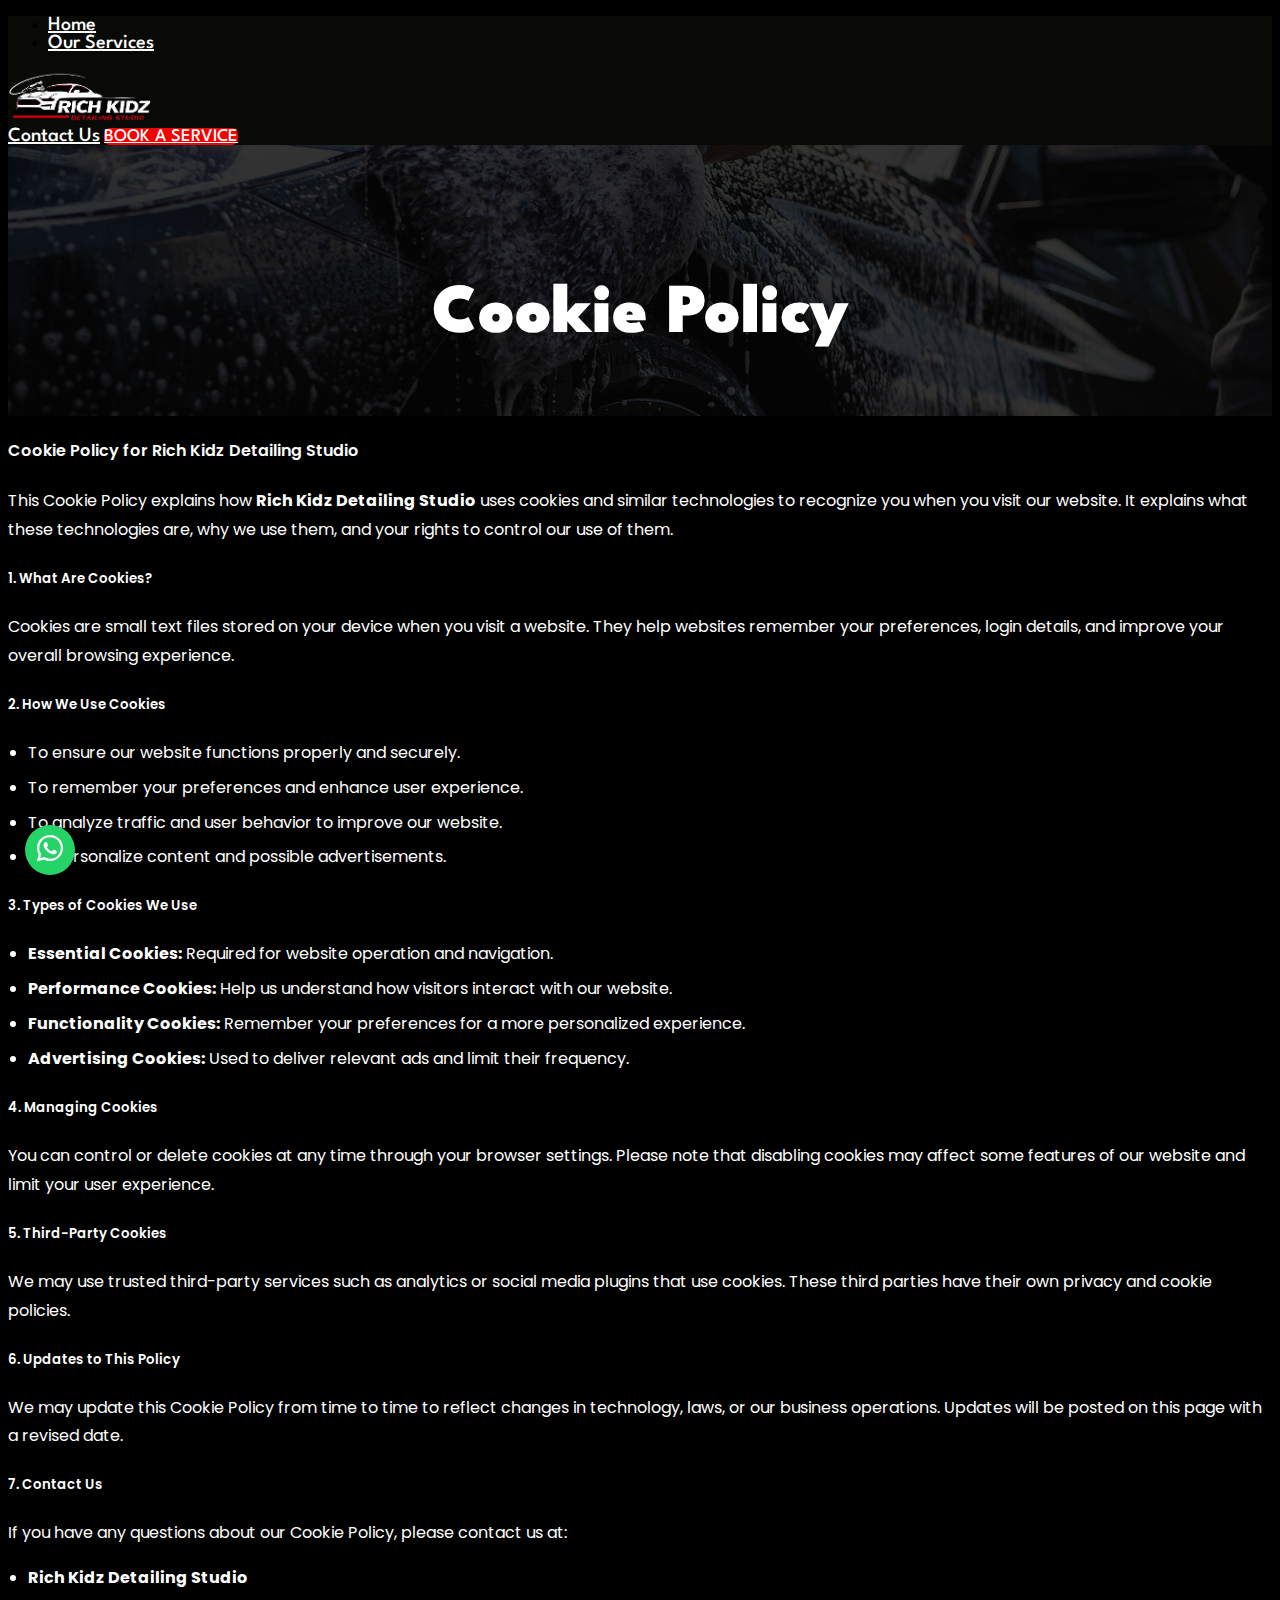
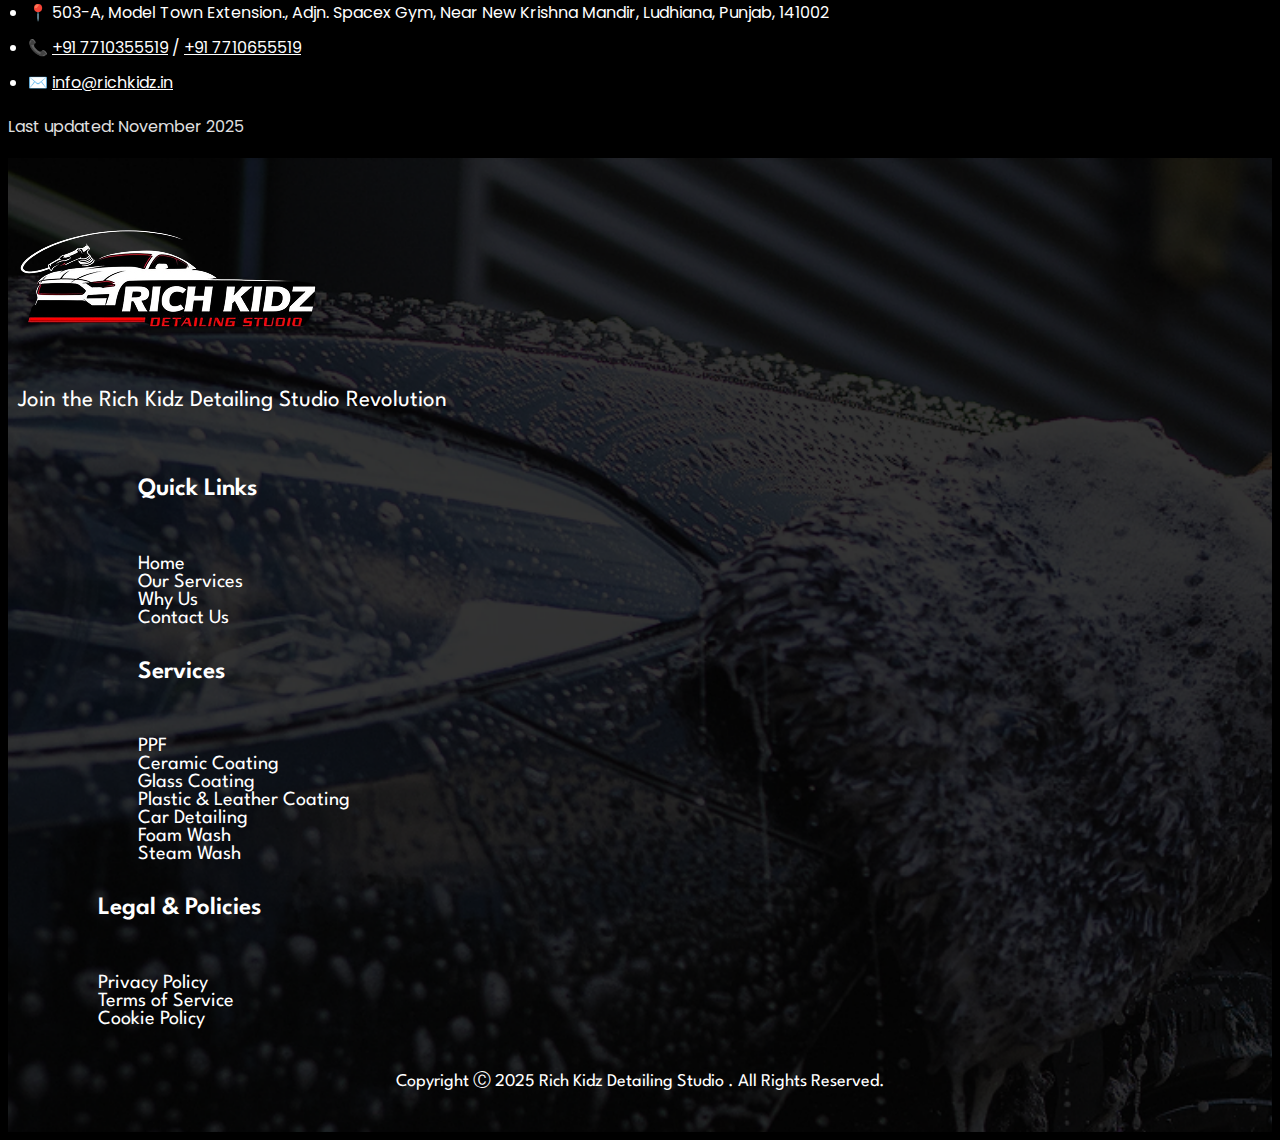
<file: cookie-policy.html>
<!DOCTYPE html>
<html lang="en">


<head>
    <meta charset="utf-8">
    <meta name="viewport" content="width=device-width, initial-scale=1">
    <title data-site="siteName"></title>
    <link rel="stylesheet" href="https://cdnjs.cloudflare.com/ajax/libs/font-awesome/6.1.1/css/all.min.css"
        integrity="sha512-KfkfwYDsLkIlwQp6LFnl8zNdLGxu9YAA1QvwINks4PhcElQSvqcyVLLD9aMhXd13uQjoXtEKNosOWaZqXgel0g=="
        crossorigin="anonymous" referrerpolicy="no-referrer" />
    <link href="https://cdn.jsdelivr.net/npm/bootstrap@5.3.1/dist/css/bootstrap.min.css" rel="stylesheet"
        integrity="sha384-4bw+/aepP/YC94hEpVNVgiZdgIC5+VKNBQNGCHeKRQN+PtmoHDEXuppvnDJzQIu9" crossorigin="anonymous">
    <link rel="stylesheet" href="https://cdn.jsdelivr.net/npm/bootstrap-icons@1.10.5/font/bootstrap-icons.css">
    <link href="https://cdn.jsdelivr.net/npm/bootstrap-icons@1.11.1/font/bootstrap-icons.css" rel="stylesheet">
    <link rel="preconnect" href="https://fonts.googleapis.com">
    <!-- owl carousel 2 effects animation- -->
    <link href="https://cdnjs.cloudflare.com/ajax/libs/animate.css/3.5.2/animate.css" rel="stylesheet" />

    <!-- League Spartan -->
    <link rel="preconnect" href="https://fonts.googleapis.com">
    <link rel="preconnect" href="https://fonts.gstatic.com" crossorigin>
    <link
        href="https://fonts.googleapis.com/css2?family=Anek+Bangla:wght@100..800&family=Archivo:ital,wght@0,100..900;1,100..900&family=Barlow:ital,wght@0,100;0,200;0,300;0,400;0,500;0,600;0,700;0,800;0,900;1,100;1,200;1,300;1,400;1,500;1,600;1,700;1,800;1,900&family=Bebas+Neue&family=Bricolage+Grotesque:opsz,wght@12..96,200..800&family=Figtree:ital,wght@0,300..900;1,300..900&family=Great+Vibes&family=Inter:ital,opsz,wght@0,14..32,100..900;1,14..32,100..900&family=Karla:ital,wght@0,200..800;1,200..800&family=League+Spartan:wght@100..900&family=Michroma&family=Montserrat:ital,wght@0,100..900;1,100..900&family=Oswald:wght@200..700&family=PT+Sans+Caption:wght@400;700&family=Parisienne&family=Phetsarath:wght@400;700&family=Playfair+Display:ital,wght@0,400..900;1,400..900&family=Playfair:ital,opsz,wght@0,5..1200,300..900;1,5..1200,300..900&family=Poppins:ital,wght@0,100;0,200;0,300;0,400;0,500;0,600;0,700;0,800;0,900;1,100;1,200;1,300;1,400;1,500;1,600;1,700;1,800;1,900&family=Questrial&family=Racing+Sans+One&family=Roboto:ital,wght@0,100..900;1,100..900&family=Sacramento&family=Source+Sans+3:ital,wght@0,200..900;1,200..900&family=Space+Grotesk:wght@300..700&display=swap"
        rel="stylesheet">


    <link rel="icon" href="images/fav-icon.jpg">
    <link rel="stylesheet" type="text/css" href="css/owl.carousel.min.css">
    <link rel="stylesheet" href="css/style.css">
    <link rel="stylesheet" href="css/responsive.css">
</head>

    <body>
        <!-- header -->
    <div class="container-fluid aboutbg2 p-0">
        <div include-html="header.html" id="header-file"></div>

        <!-- heading-name -->
        <div class="container">
            <div class="heaname">
                <h2>Cookie Policy</h2>
            </div>
        </div>

    </div>

    
 <!--Services  -->
 <div class="container-fluid secserbmainbg seclbmabg">
        <div class="container py-5">
                <div class="policy-content">
            <h4 class="mb-3 fw-bold">Cookie Policy for <span data-site="siteName"></span></h4>
            <p>
                This Cookie Policy explains how <strong data-site="siteName"></strong> uses cookies and similar
                technologies to recognize you when you visit our website. It explains what these technologies are,
                why we use them, and your rights to control our use of them.
            </p>

            <h5 class="mt-4 fw-semibold">1. What Are Cookies?</h5>
            <p>
                Cookies are small text files stored on your device when you visit a website. They help websites
                remember your preferences, login details, and improve your overall browsing experience.
            </p>

            <h5 class="mt-4 fw-semibold">2. How We Use Cookies</h5>
            <ul>
                <li>To ensure our website functions properly and securely.</li>
                <li>To remember your preferences and enhance user experience.</li>
                <li>To analyze traffic and user behavior to improve our website.</li>
                <li>To personalize content and possible advertisements.</li>
            </ul>

            <h5 class="mt-4 fw-semibold">3. Types of Cookies We Use</h5>
            <ul>
                <li><strong>Essential Cookies:</strong> Required for website operation and navigation.</li>
                <li><strong>Performance Cookies:</strong> Help us understand how visitors interact with our website.</li>
                <li><strong>Functionality Cookies:</strong> Remember your preferences for a more personalized experience.</li>
                <li><strong>Advertising Cookies:</strong> Used to deliver relevant ads and limit their frequency.</li>
            </ul>

            <h5 class="mt-4 fw-semibold">4. Managing Cookies</h5>
            <p>
                You can control or delete cookies at any time through your browser settings. Please note that
                disabling cookies may affect some features of our website and limit your user experience.
            </p>

            <h5 class="mt-4 fw-semibold">5. Third-Party Cookies</h5>
            <p>
                We may use trusted third-party services such as analytics or social media plugins that use cookies.
                These third parties have their own privacy and cookie policies.
            </p>

            <h5 class="mt-4 fw-semibold">6. Updates to This Policy</h5>
            <p>
                We may update this Cookie Policy from time to time to reflect changes in technology, laws, or
                our business operations. Updates will be posted on this page with a revised date.
            </p>

            <h5 class="mt-4 fw-semibold">7. Contact Us</h5>
            <p>If you have any questions about our Cookie Policy, please contact us at:</p>
            <ul class="list-unstyled">
                <li><strong data-site="siteName"></strong></li>
                <li>📍 <span data-site="address"></span></li>
                <li>📞 <span data-site="phonesit"></span> / <span data-site="phonesit2"></span></li>
                <li>✉️ <span data-site="email"></span></li>
            </ul>

            <p class="mt-4 small text-muted">Last updated: November 2025</p>
        </div>
        </div>
    </div>






    <!-- footer -->
    <div include-html="footer.html" id="footer-file"></div>



    <script src="https://cdn.jsdelivr.net/npm/bootstrap@5.3.1/dist/js/bootstrap.min.js"
        integrity="sha384-Rx+T1VzGupg4BHQYs2gCW9It+akI2MM/mndMCy36UVfodzcJcF0GGLxZIzObiEfa"
        crossorigin="anonymous"></script>
    <script src="https://cdn.knightlab.com/libs/juxtapose/latest/js/juxtapose.min.js"></script>
    <script src="https://cdn.jsdelivr.net/npm/@popperjs/core@2.11.8/dist/umd/popper.min.js"
        integrity="sha384-I7E8VVD/ismYTF4hNIPjVp/Zjvgyol6VFvRkX/vR+Vc4jQkC+hVqc2pM8ODewa9r"
        crossorigin="anonymous"></script>

    <script src="https://ajax.googleapis.com/ajax/libs/jquery/3.5.1/jquery.min.js"></script>
    <script src="js/owl.carousel.min.js" type="text/javascript"></script>
    <script src="https://unpkg.com/aos@2.3.1/dist/aos.js"></script>
    <script src="js/settings.js"></script>

</body>

</html>
</file>
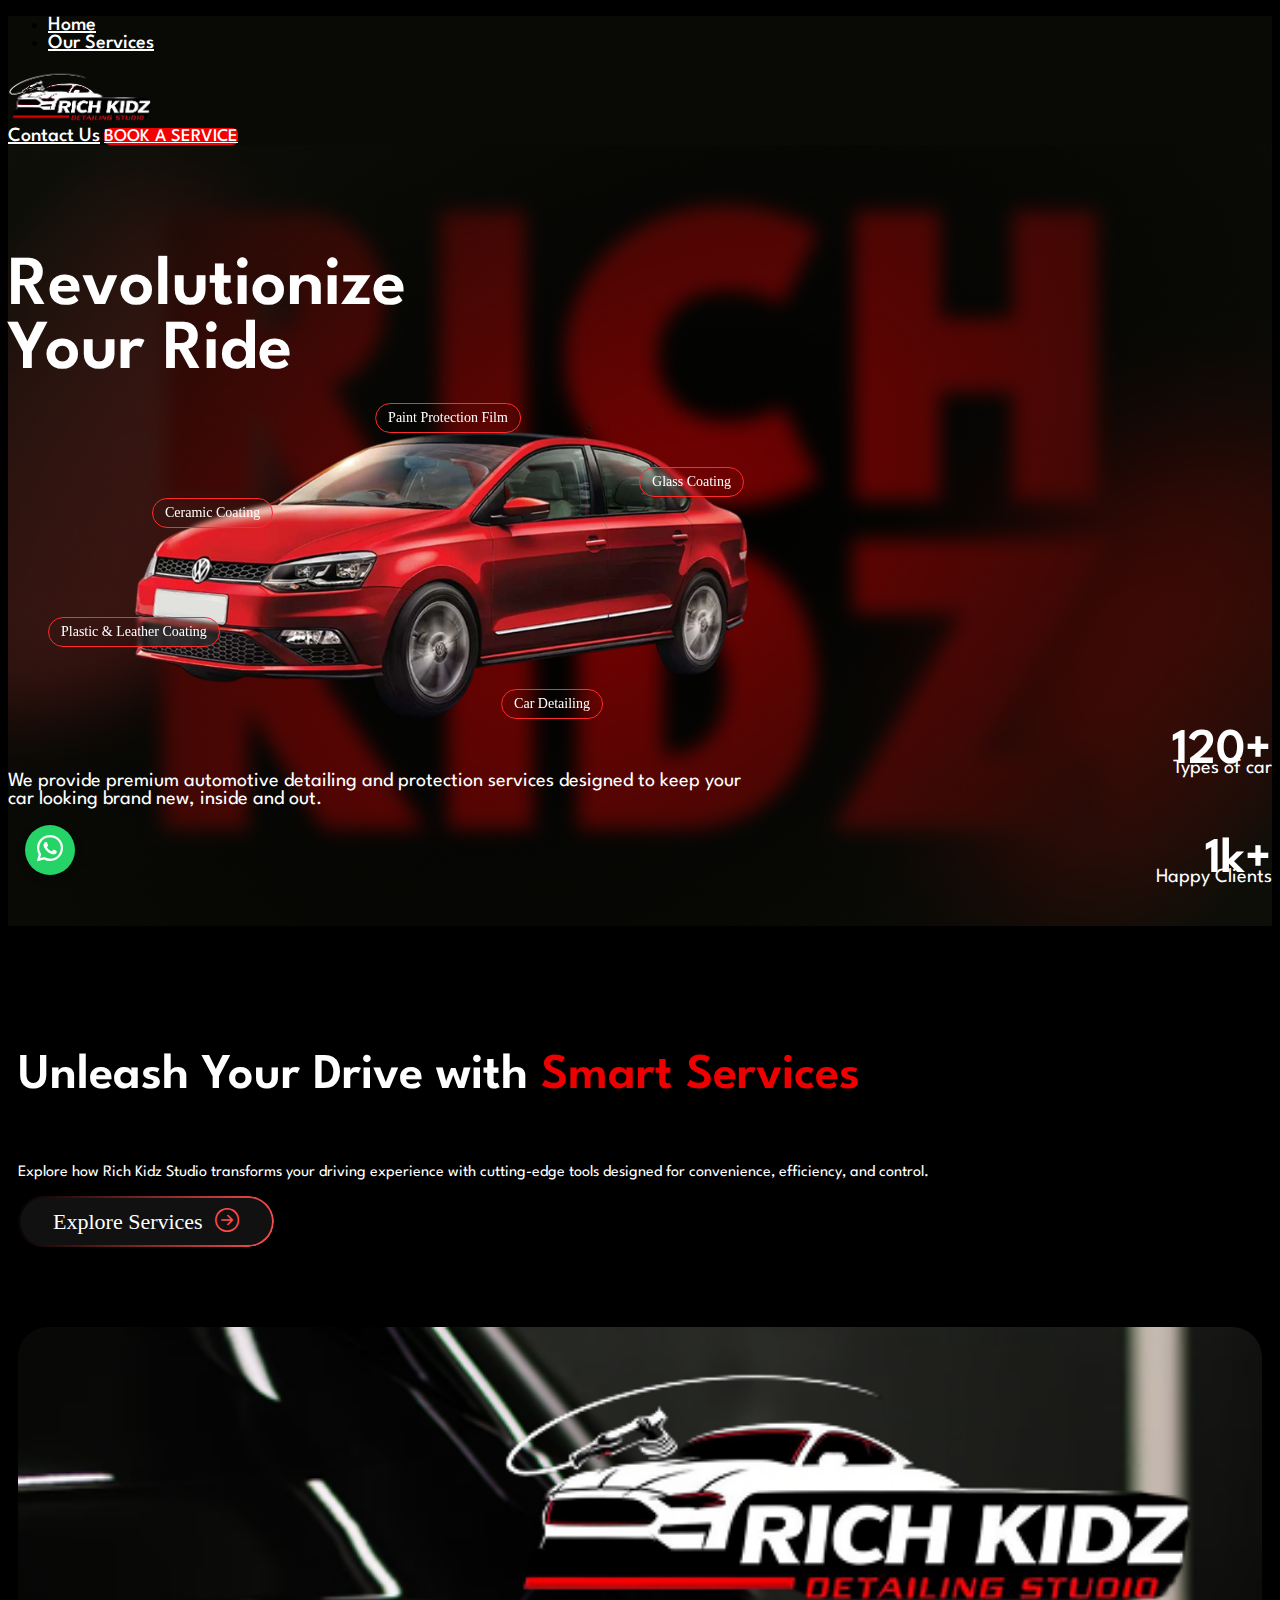
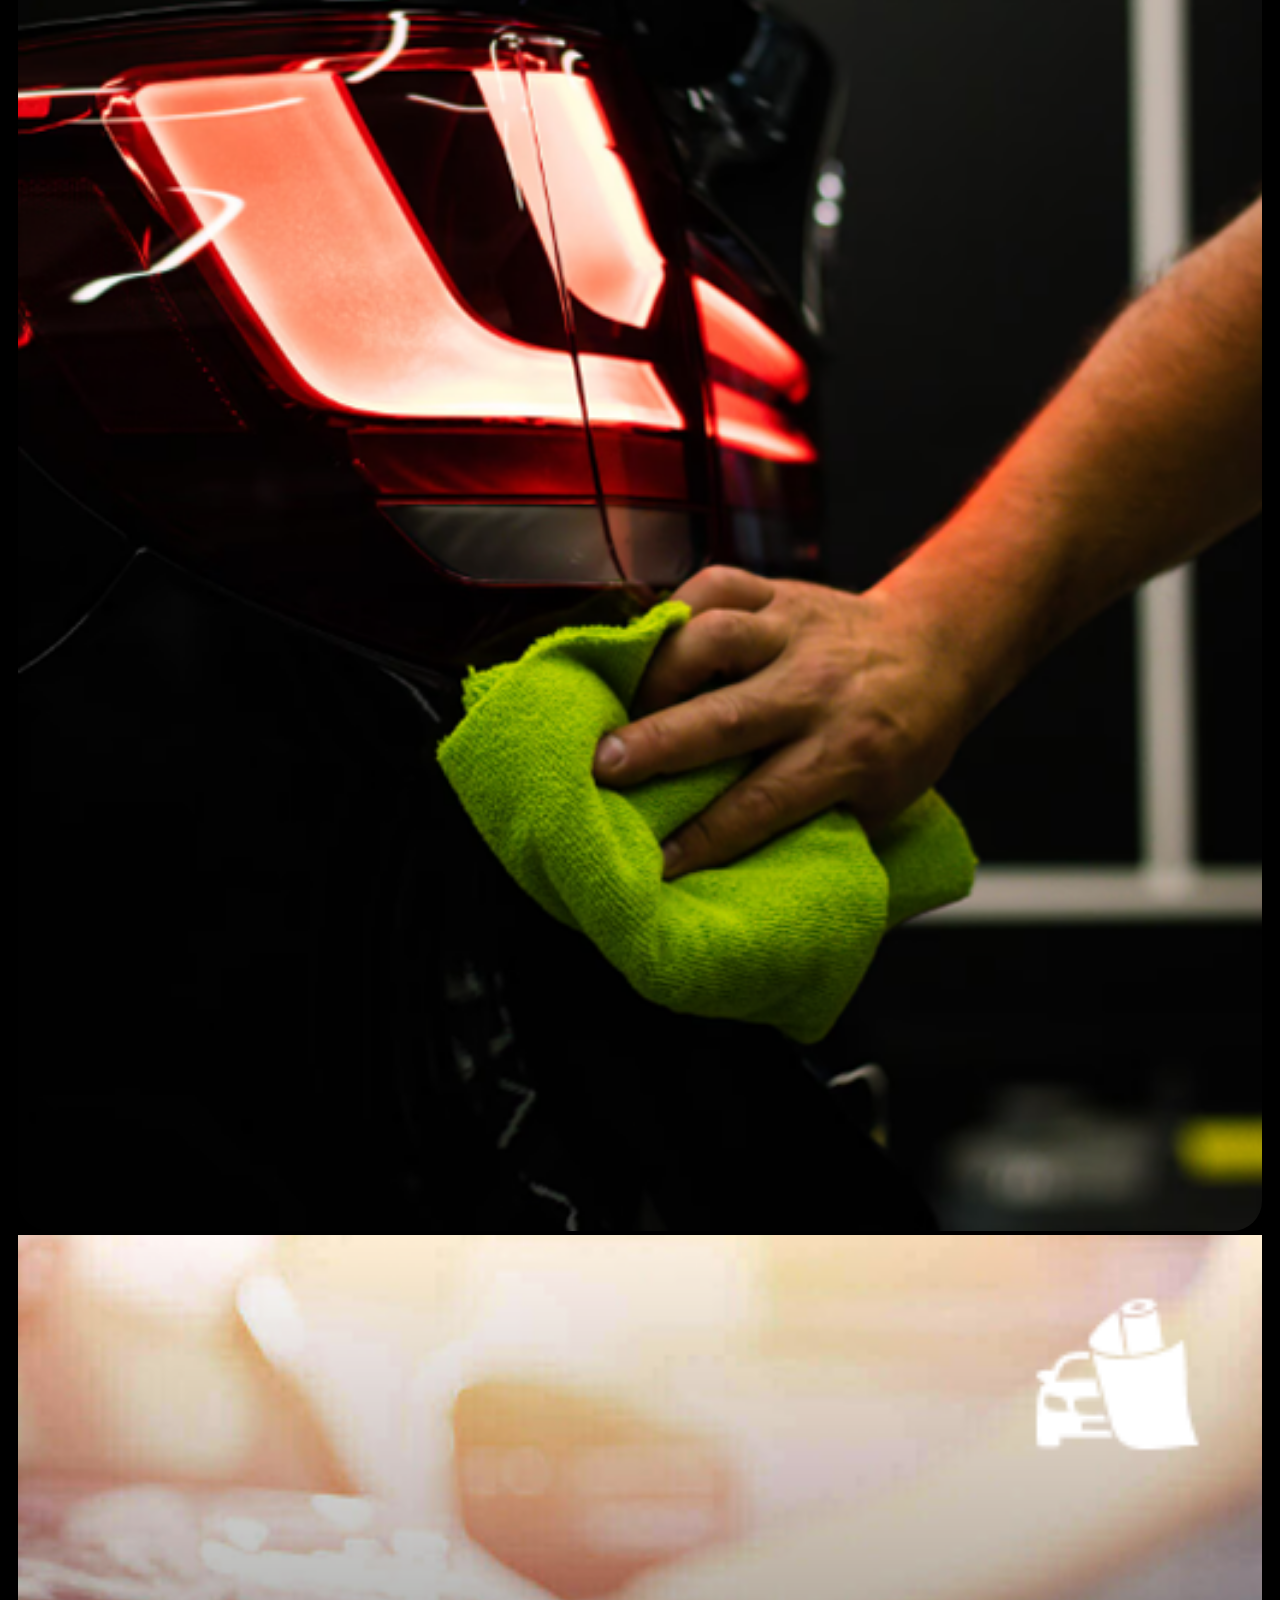
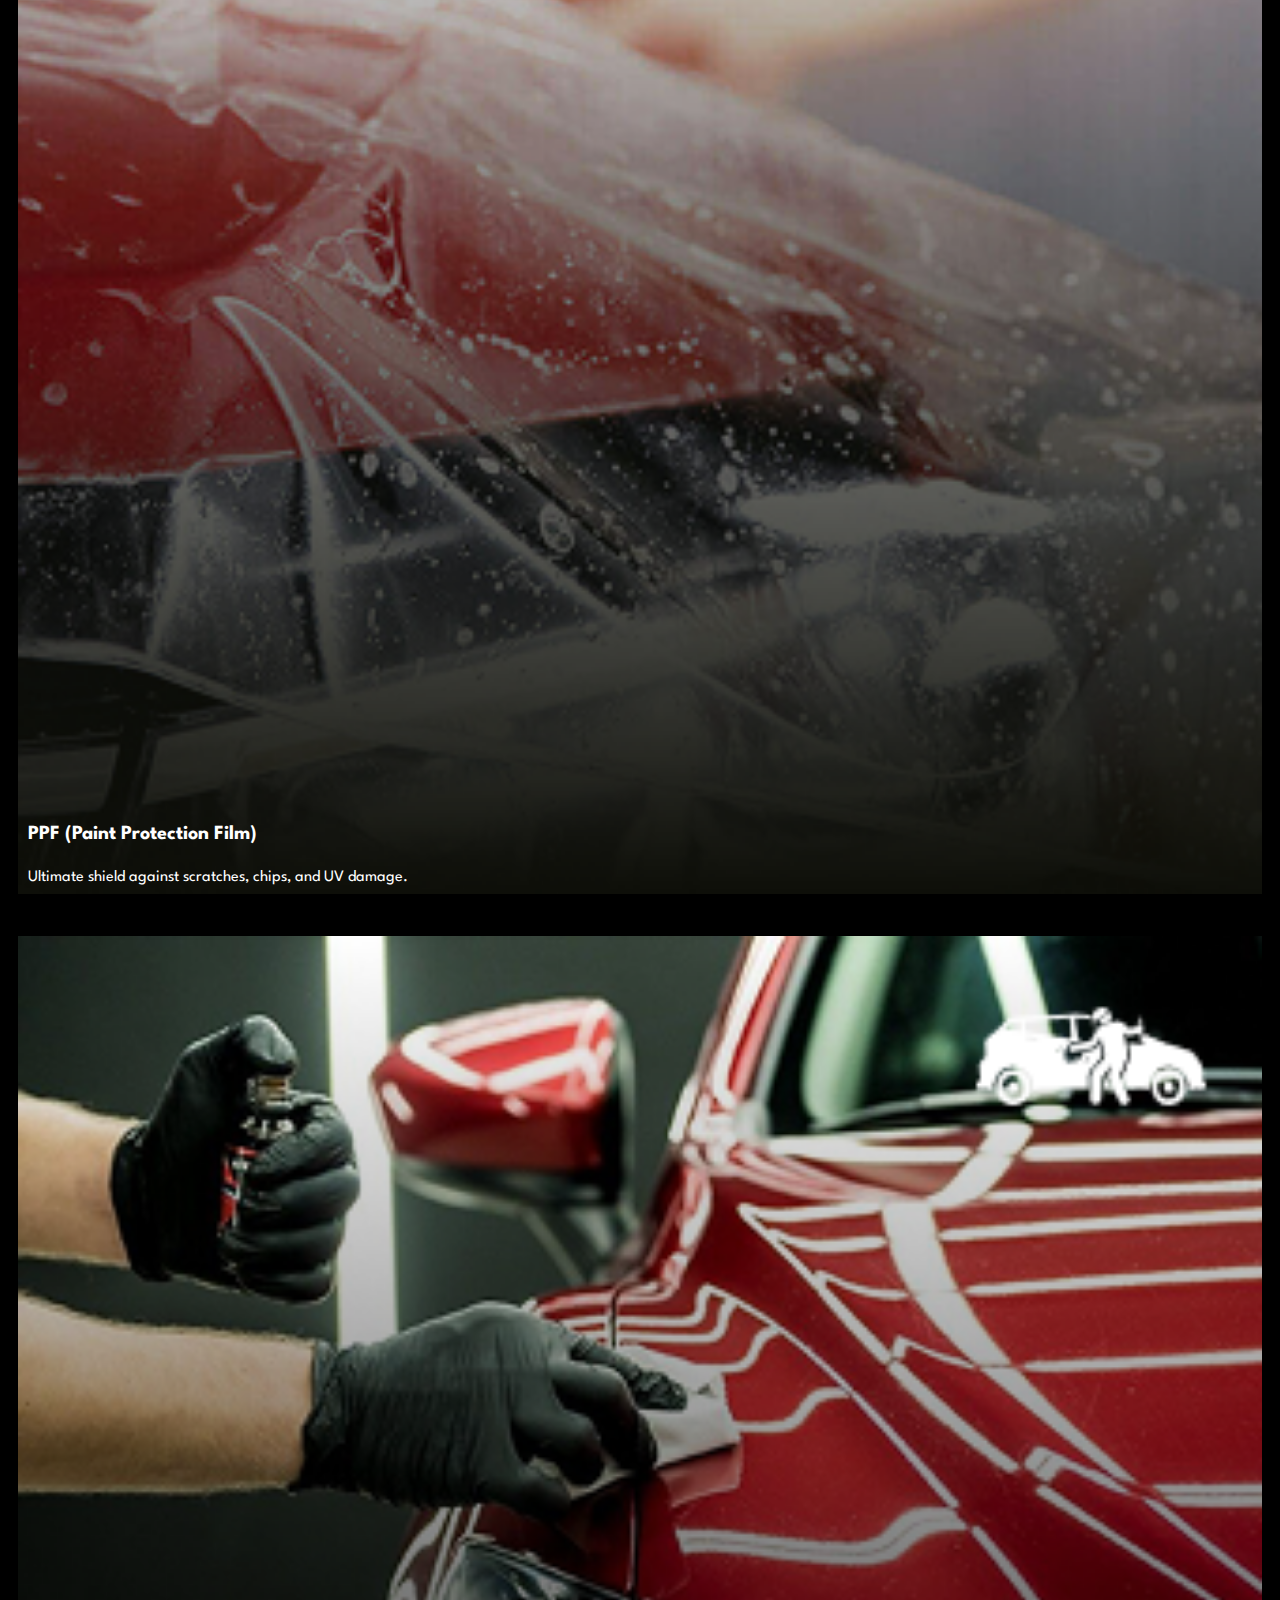
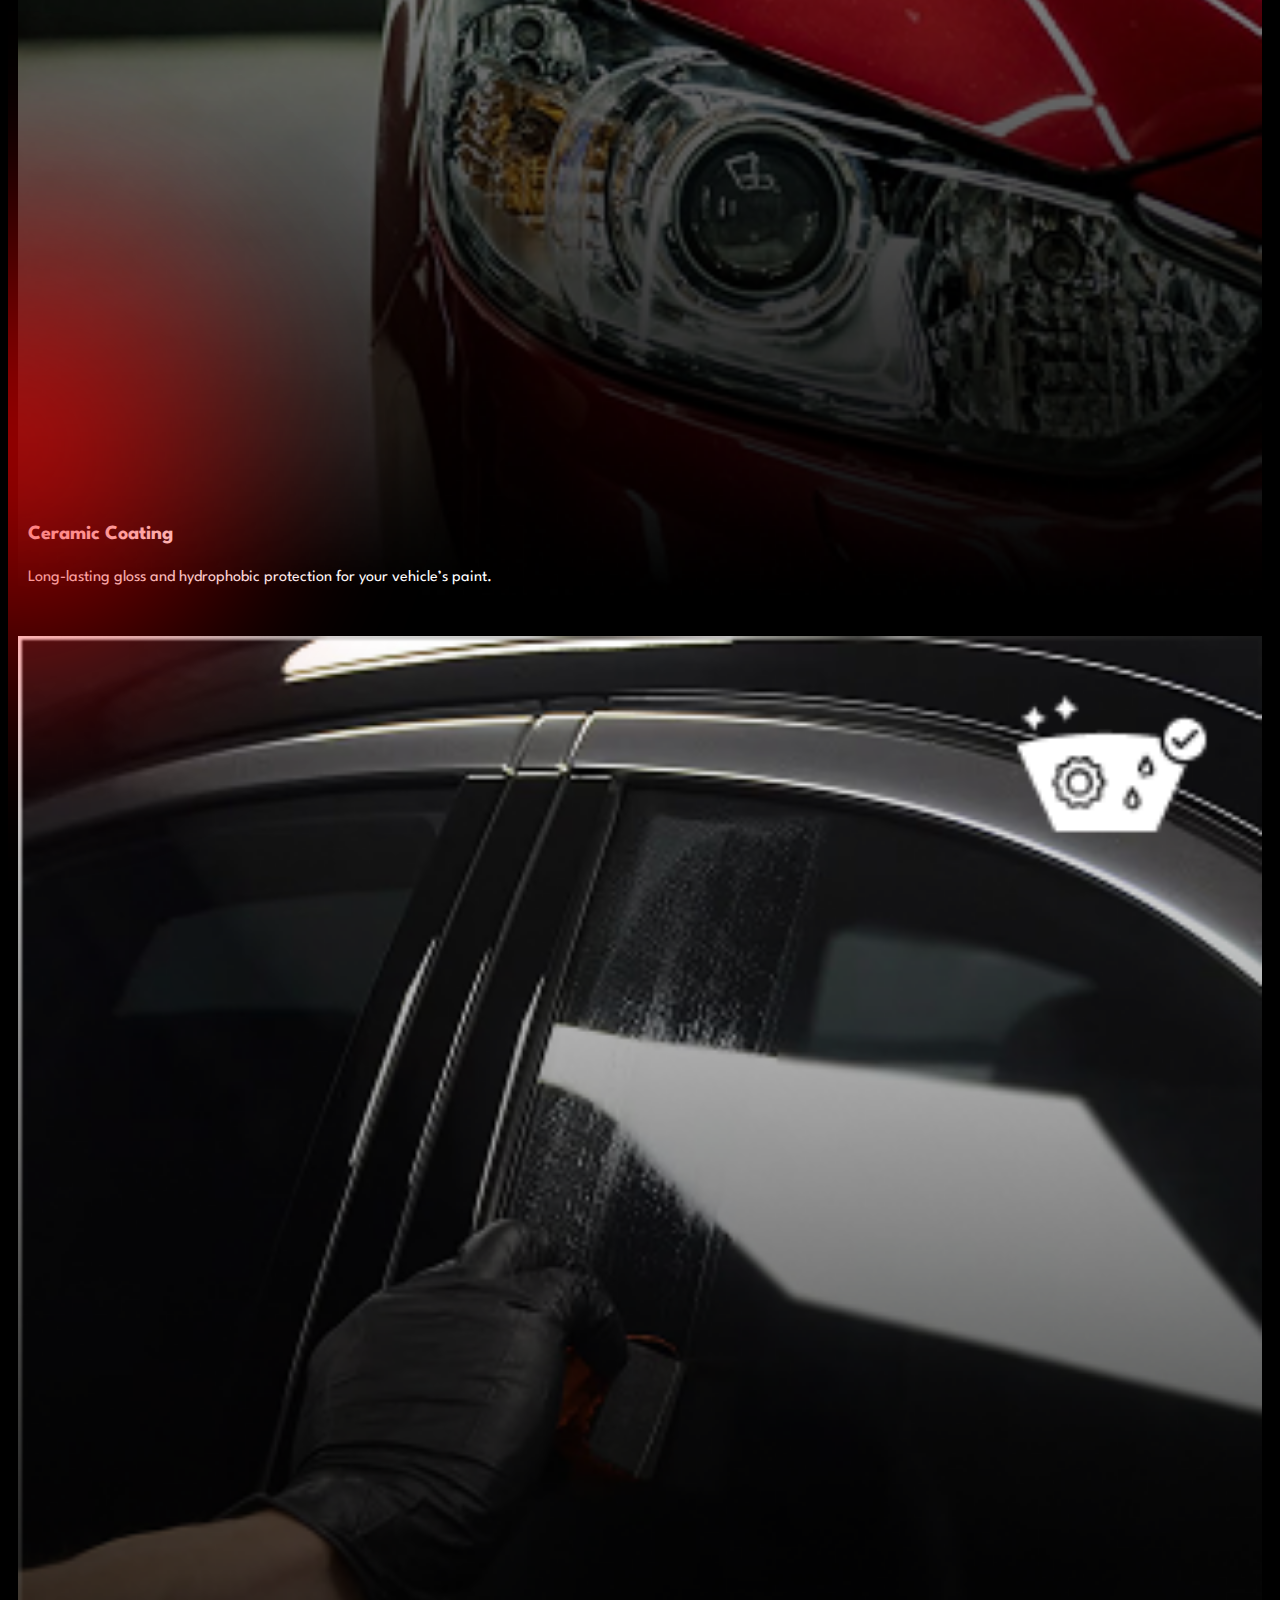
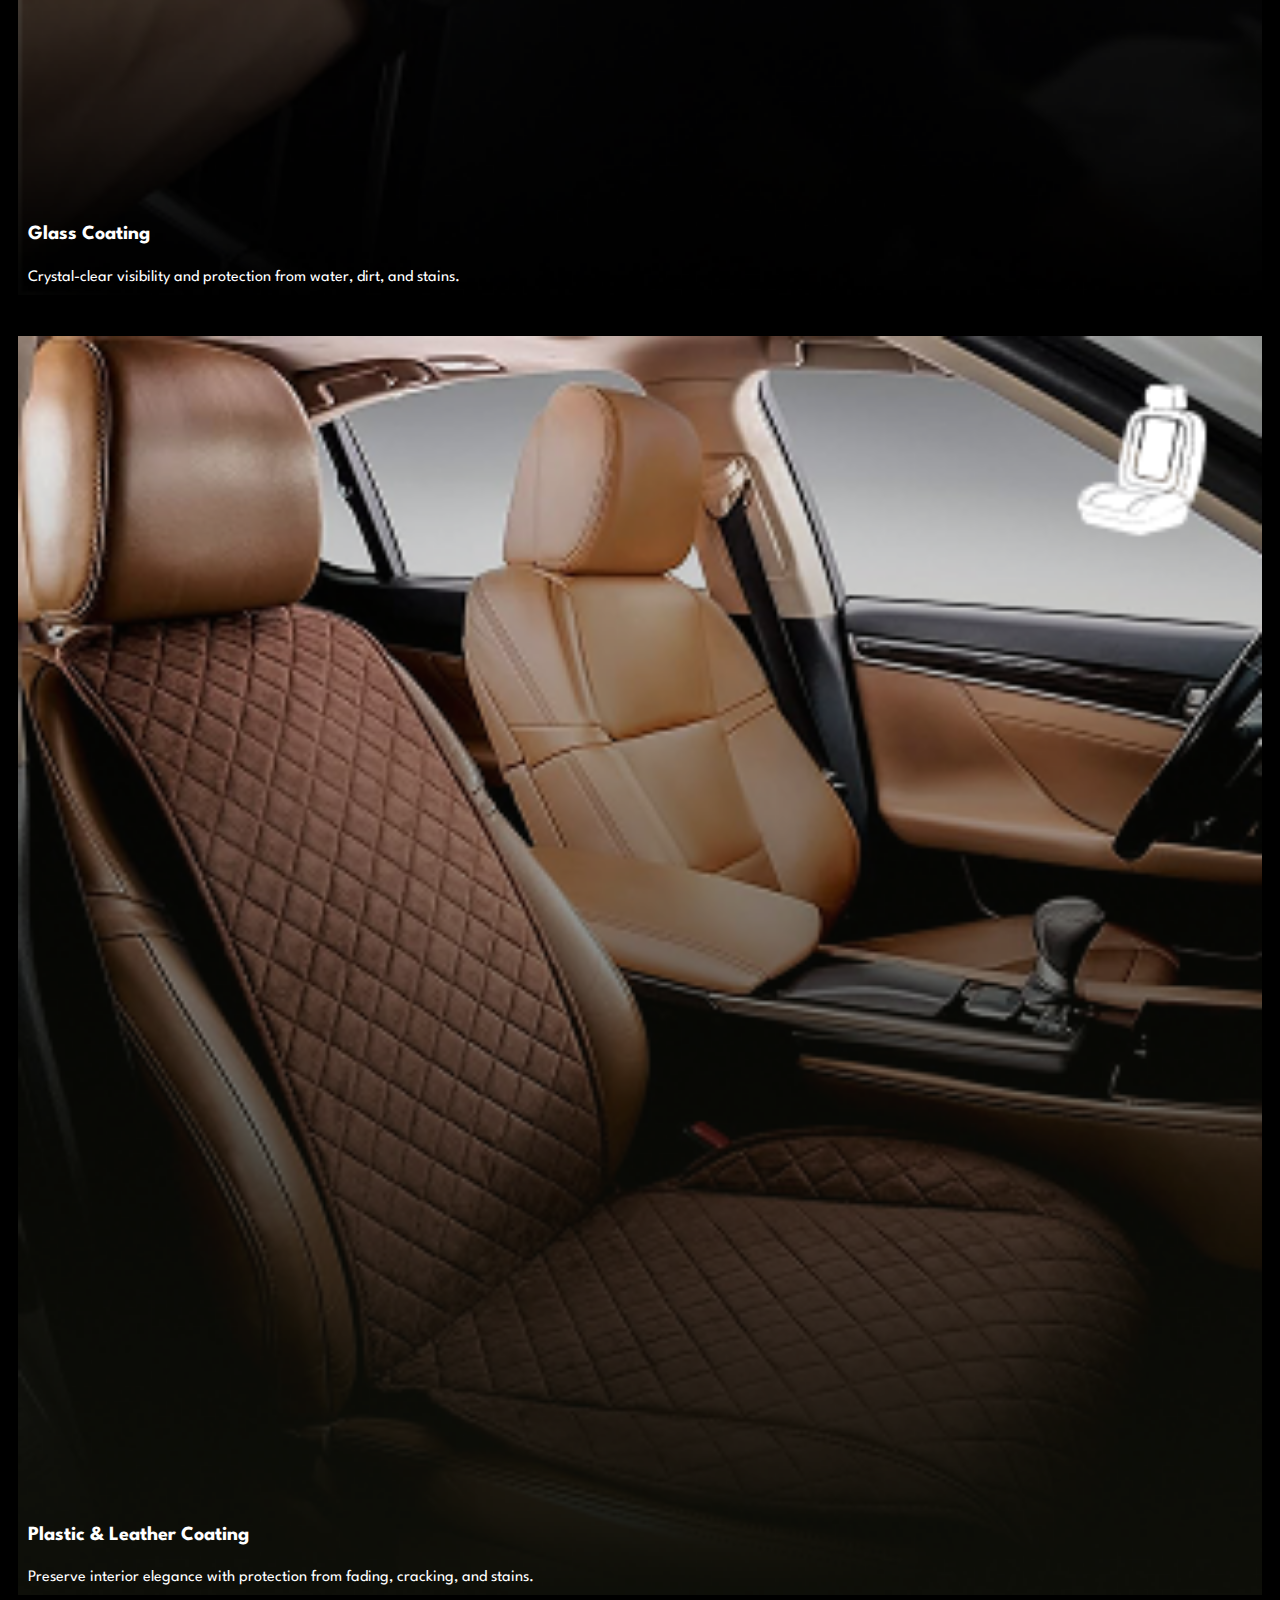
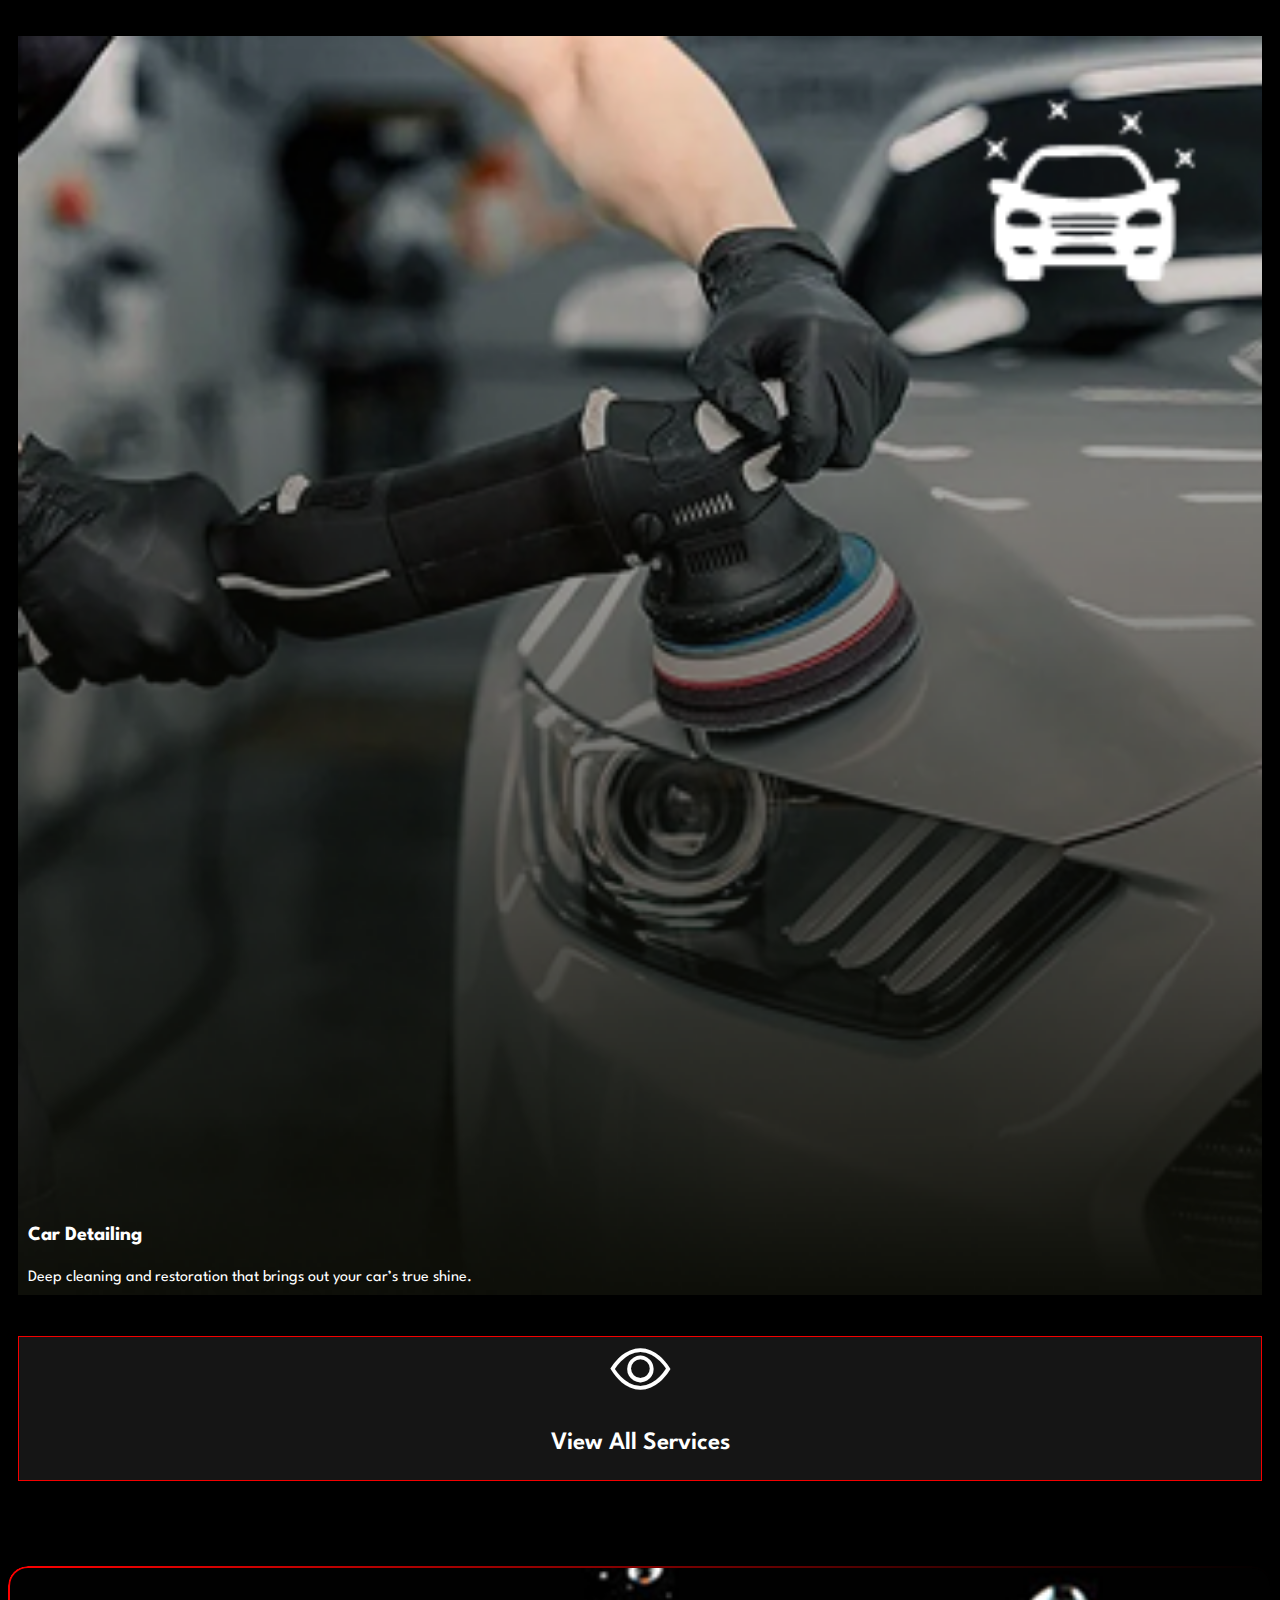
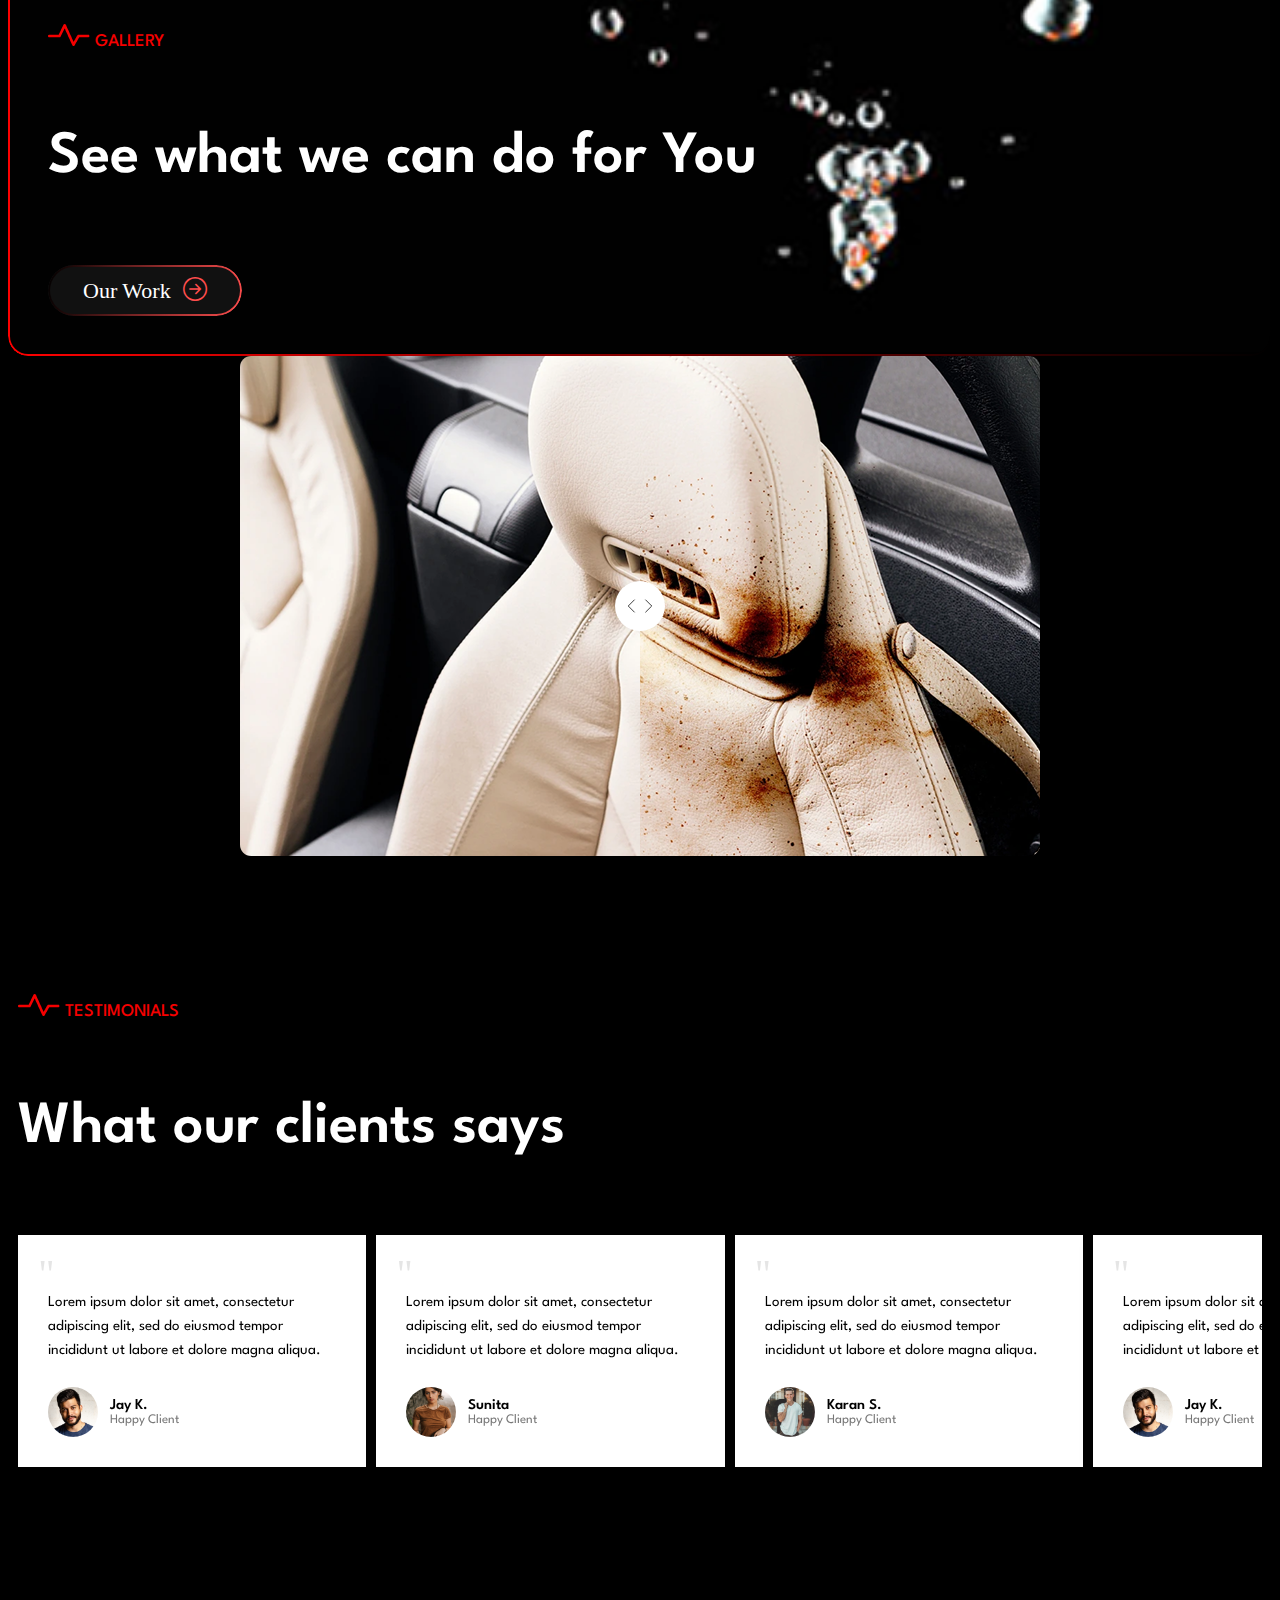
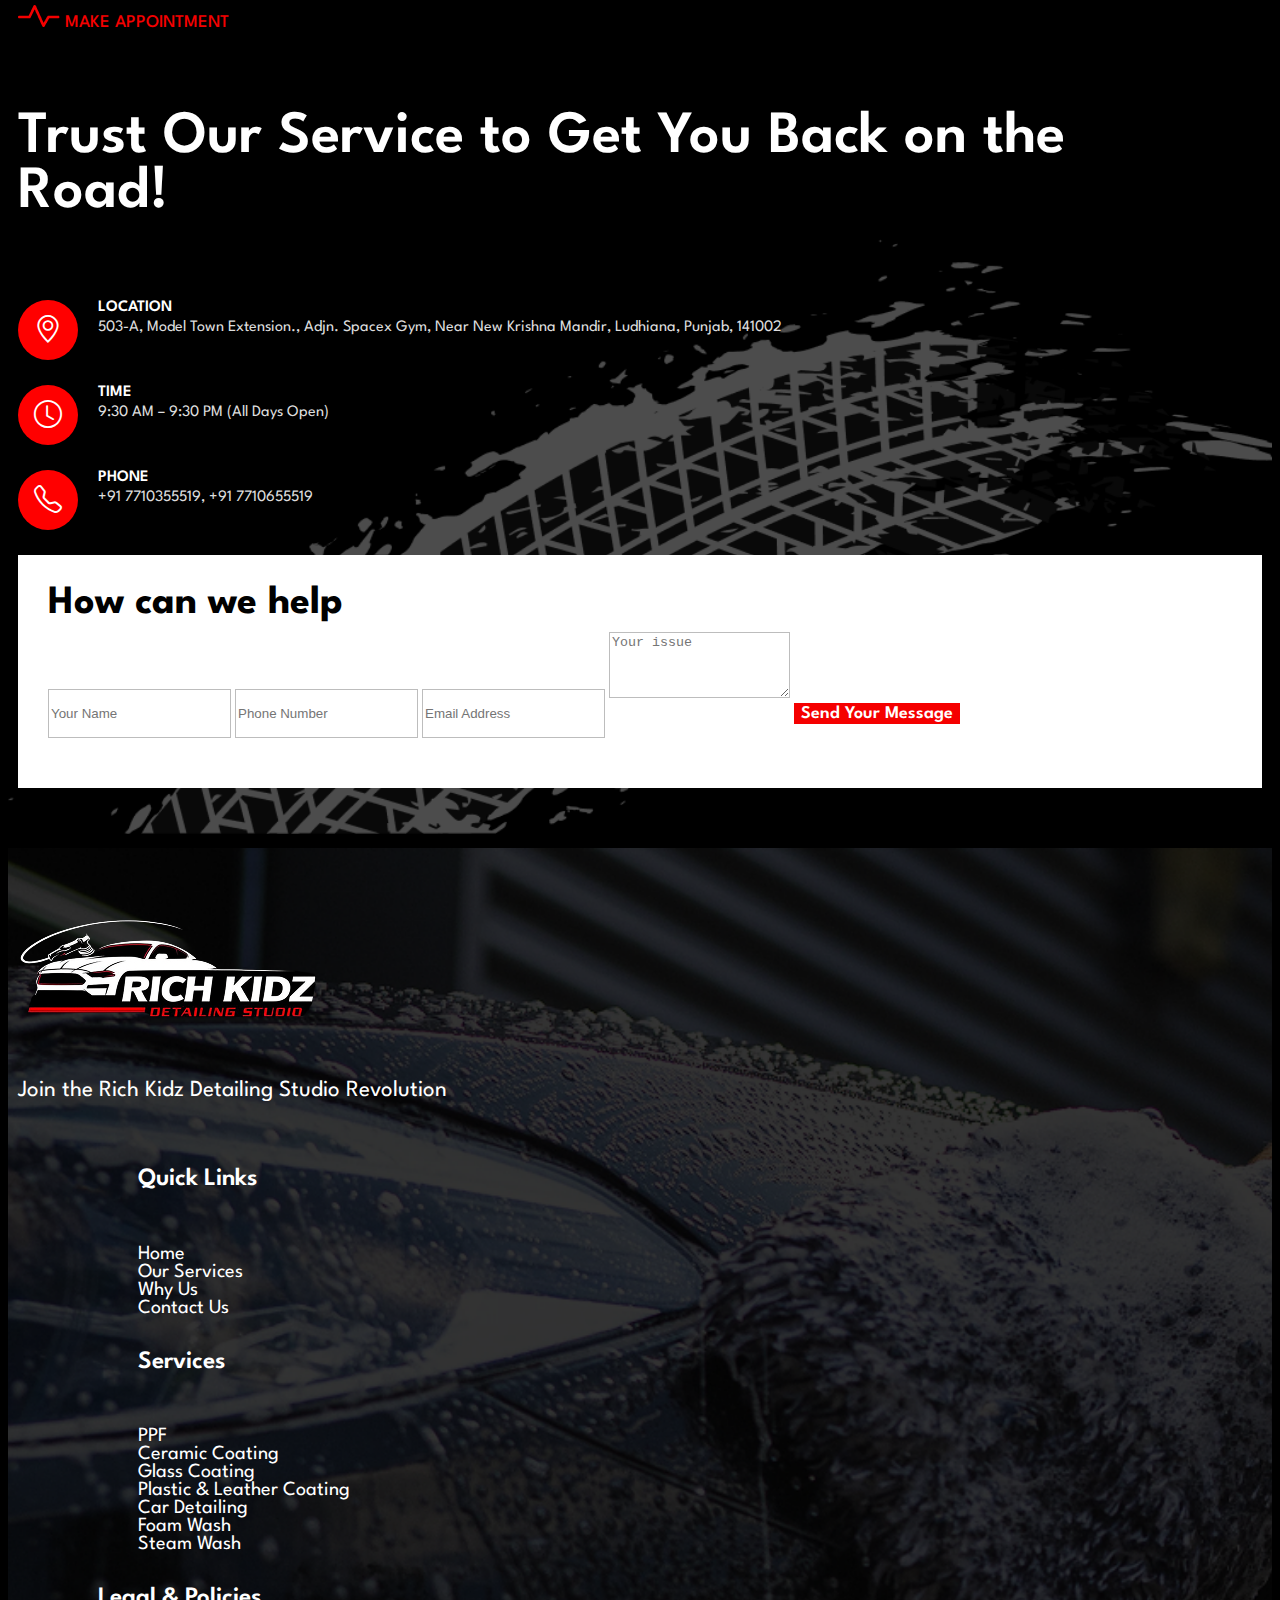
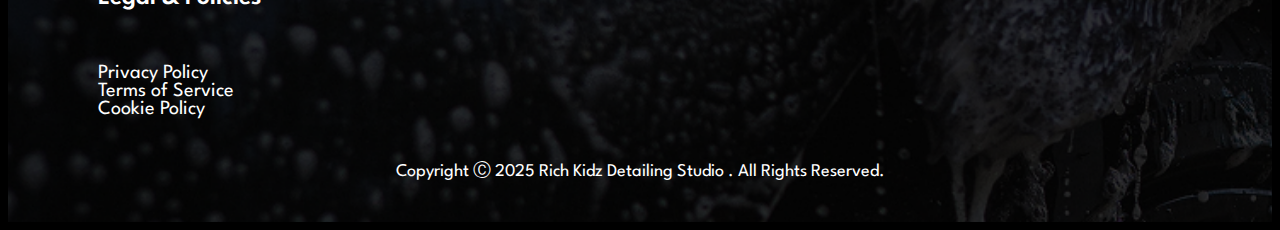
<file: index copy.html>
<!DOCTYPE html>
<html lang="en">

<head>
  <meta charset="utf-8">
  <meta name="viewport" content="width=device-width, initial-scale=1">
  <title data-site="siteName"></title>
  <link rel="stylesheet" href="https://cdnjs.cloudflare.com/ajax/libs/font-awesome/6.1.1/css/all.min.css"
    integrity="sha512-KfkfwYDsLkIlwQp6LFnl8zNdLGxu9YAA1QvwINks4PhcElQSvqcyVLLD9aMhXd13uQjoXtEKNosOWaZqXgel0g=="
    crossorigin="anonymous" referrerpolicy="no-referrer" />
  <link href="https://cdn.jsdelivr.net/npm/bootstrap@5.3.1/dist/css/bootstrap.min.css" rel="stylesheet"
    integrity="sha384-4bw+/aepP/YC94hEpVNVgiZdgIC5+VKNBQNGCHeKRQN+PtmoHDEXuppvnDJzQIu9" crossorigin="anonymous">
  <link rel="stylesheet" href="https://cdn.jsdelivr.net/npm/bootstrap-icons@1.10.5/font/bootstrap-icons.css">
<link href="https://cdn.jsdelivr.net/npm/bootstrap-icons@1.11.1/font/bootstrap-icons.css" rel="stylesheet">
  <link rel="preconnect" href="https://fonts.googleapis.com">
  <!-- owl carousel 2 effects animation- -->
  <link href="https://cdnjs.cloudflare.com/ajax/libs/animate.css/3.5.2/animate.css" rel="stylesheet" />

  <!-- League Spartan -->
  <link rel="preconnect" href="https://fonts.googleapis.com">
  <link rel="preconnect" href="https://fonts.gstatic.com" crossorigin>
  <link
    href="https://fonts.googleapis.com/css2?family=Anek+Bangla:wght@100..800&family=Archivo:ital,wght@0,100..900;1,100..900&family=Barlow:ital,wght@0,100;0,200;0,300;0,400;0,500;0,600;0,700;0,800;0,900;1,100;1,200;1,300;1,400;1,500;1,600;1,700;1,800;1,900&family=Bebas+Neue&family=Bricolage+Grotesque:opsz,wght@12..96,200..800&family=Figtree:ital,wght@0,300..900;1,300..900&family=Great+Vibes&family=Inter:ital,opsz,wght@0,14..32,100..900;1,14..32,100..900&family=Karla:ital,wght@0,200..800;1,200..800&family=League+Spartan:wght@100..900&family=Michroma&family=Montserrat:ital,wght@0,100..900;1,100..900&family=Oswald:wght@200..700&family=PT+Sans+Caption:wght@400;700&family=Parisienne&family=Phetsarath:wght@400;700&family=Playfair+Display:ital,wght@0,400..900;1,400..900&family=Playfair:ital,opsz,wght@0,5..1200,300..900;1,5..1200,300..900&family=Poppins:ital,wght@0,100;0,200;0,300;0,400;0,500;0,600;0,700;0,800;0,900;1,100;1,200;1,300;1,400;1,500;1,600;1,700;1,800;1,900&family=Questrial&family=Racing+Sans+One&family=Roboto:ital,wght@0,100..900;1,100..900&family=Sacramento&family=Source+Sans+3:ital,wght@0,200..900;1,200..900&family=Space+Grotesk:wght@300..700&display=swap"
    rel="stylesheet">


  <link rel="icon" href="images/fav-icon.jpg">
  <link rel="stylesheet" type="text/css" href="css/owl.carousel.min.css">
  <link rel="stylesheet" href="css/style.css">
  <link rel="stylesheet" href="css/responsive.css">
</head>

<body>

  <!-- header -->
  <div include-html="header.html" id="header-file"></div>

  <!-- hero -->
  <div class="container-fluid secherbg">
    <div class="container secheading">
      <h3>Revolutionize <br> Your Ride</h3>
    </div>
    <div class="container text-center position-relative secarbg">
      <div class="car-area position-relative d-inline-block">
        <img src="images/red-car2.png" alt="Red Car" class="img-fluid car-image">

        <!-- Floating Labels -->
        <span class="tag tag-1"><a href="#">Paint Protection Film</a></span>
        <span class="tag tag-2"><a href="#">Glass Coating</a></span>
        <span class="tag tag-3"><a href="#">Ceramic Coating</a></span>
        <span class="tag tag-4"><a href="#">Plastic & Leather Coating</a></span>
        <span class="tag tag-5"><a href="#">Car Detailing</a></span>
      </div>
    </div>

    <div class="container">
      <div class="row m-0">
        <div class="col-md-8">
          <div class="secdesp">
            <p>We provide premium automotive detailing and protection services designed to keep your car looking brand
              new, inside and out.</p>
          </div>
        </div>
        <div class="col-md-4 sectextnubbg">
          <div class="secboxbg secbobrg">
            <h4>120+</h4>
            <p>Types of car</p>
          </div>
          <div class="secboxbg secbobrg2">
            <h4>1k+</h4>
            <p>Happy Clients</p>
          </div>
        </div>
      </div>
    </div>

  </div>

  <!-- Unleash Your Drive with Smart Services -->
  <div class="container-fluid secservbg">
    <div class="container">
      <div class="row m-0">
        <div class="col-md-4">
          <h4 class="sertexthed">Unleash Your Drive with <span> Smart Services</span></h4>
          <p class="secsertrx2">Explore how Rich Kidz Studio transforms your driving experience with cutting-edge tools
            designed for
            convenience, efficiency, and control.</p>
          <div class="secbtna">
            <a href="#" class="custom-btn">
              Explore Services <i class="bi bi-arrow-right-circle"></i>
            </a>
          </div>
          <div class="secimgbg">
            <img src="images/servmainimg.png" alt="">
          </div>
        </div>
        <div class="col-md-8">
          <div class="row m-0">
            <div class="col-md-6 marsersec">
              <div class="secservbg2">
                <a href="#">
                  <div class="secimgm">
                    <img class="img-fluid" src="images/serimg1.png" alt="">
                  </div>
                  <div class="secsertex">
                    <h4>PPF (Paint Protection Film)</h4>
                    <p>Ultimate shield against scratches, chips, and UV damage.</p>
                  </div>
                </a>
              </div>
            </div>
            <div class="col-md-6 marsersec">
              <div class="secservbg2">
                <a href="#">
                  <div class="secimgm">
                    <img class="img-fluid" src="images/serimg2.png" alt="">
                  </div>
                  <div class="secsertex">
                    <h4>Ceramic Coating</h4>
                    <p>Long-lasting gloss and hydrophobic protection for your vehicle’s paint.</p>
                  </div>
                </a>
              </div>
            </div>
            <div class="col-md-6 marsersec">
              <div class="secservbg2">
                <a href="#">
                  <div class="secimgm">
                    <img class="img-fluid" src="images/serimg3.png" alt="">
                  </div>
                  <div class="secsertex">
                    <h4>Glass Coating</h4>
                    <p>Crystal-clear visibility and protection from water, dirt, and stains.</p>
                  </div>
                </a>
              </div>
            </div>
            <div class="col-md-6 marsersec">
              <div class="secservbg2">
                <a href="#">
                  <div class="secimgm">
                    <img class="img-fluid" src="images/serimg4.png" alt="">
                  </div>
                  <div class="secsertex">
                    <h4>Plastic & Leather Coating</h4>
                    <p>Preserve interior elegance with protection from fading, cracking, and stains.</p>
                  </div>
                </a>
              </div>
            </div>
            <div class="col-md-6 marsersec">
              <div class="secservbg2">
                <a href="#">
                  <div class="secimgm">
                    <img class="img-fluid" src="images/serimg5.png" alt="">
                  </div>
                  <div class="secsertex">
                    <h4>Car Detailing</h4>
                    <p>Deep cleaning and restoration that brings out your car’s true shine.</p>
                  </div>
                </a>
              </div>
            </div>
            <div class="col-md-6 marsersec secbgser">
              <a href="#">
                <i class="bi bi-eye"></i>
                <p>View All Services</p>
              </a>
            </div>
          </div>
        </div>
      </div>
    </div>
  </div>

  <!-- Gallery -->
  <div class="container secgalleybg">
    <div class="row m-0">
      <div class="col-md-4 secbggalmai">
        <p class="seccergalbtexty"> <img src="images/Vector.png" alt=""> Gallery</p>
        <h4 class="secseetext">See what we can do for You</h4>

        <a href="our-work.html" class="custom-btn">
          Our Work <i class="bi bi-arrow-right-circle"></i>
        </a>
      </div>
      <div class="col-md-8">
        <div class="slider-container">
          <div class="before-image">
            <img src="images/after.png" alt="Before Image">
          </div>
          <div class="after-image">
            <img src="images/befor.png" alt="After Image">
          </div>
          <div class="slider-handle" id="sliderHandle"></div>
          <div class="slider-line">
            <div class="pulse-container">
              <svg role="presentation" focusable="false" fill="none" width="50" height="50" viewBox="0 0 50 50">
                <g>
                  <rect width="50" height="50" rx="25" fill="#ffffff"></rect>
                  <path d="m19.25 19-6 6 6 6m11.5 0 6-6-6-6" stroke="#000000" stroke-width=".75"
                    stroke-linecap="square"></path>
                </g>
              </svg>
            </div>

          </div>
        </div>
      </div>
    </div>
  </div>

  <!-- testimonials -->
  <div class="container testimonialsbg">
    <p class="seccergalbtexty"> <img src="images/Vector.png" alt=""> testimonials</p>
    <h4 class="secseetext">What our clients says</h4>

    <div class="owl-carousel testimonials owl-theme">
      <div class="item">
        <div class="testimonial-card text-start">
          <p class="testimonial-text">
            Lorem ipsum dolor sit amet, consectetur adipiscing elit, sed do eiusmod tempor incididunt ut labore et
            dolore magna aliqua.
          </p>

          <div class="client-info">
            <img src="images/revface1.png" alt="Client">
            <div>
              <div class="client-name">Jay K.</div>
              <div class="client-title">Happy Client</div>
            </div>
          </div>
        </div>
      </div>
      <div class="item">
        <div class="testimonial-card text-start">
          <p class="testimonial-text">
            Lorem ipsum dolor sit amet, consectetur adipiscing elit, sed do eiusmod tempor incididunt ut labore et
            dolore magna aliqua.
          </p>

          <div class="client-info">
            <img src="images/revface2.png" alt="Client">
            <div>
              <div class="client-name">Sunita</div>
              <div class="client-title">Happy Client</div>
            </div>
          </div>
        </div>
      </div>
      <div class="item">
        <div class="testimonial-card text-start">
          <p class="testimonial-text">
            Lorem ipsum dolor sit amet, consectetur adipiscing elit, sed do eiusmod tempor incididunt ut labore et
            dolore magna aliqua.
          </p>

          <div class="client-info">
            <img src="images/revface3.png" alt="Client">
            <div>
              <div class="client-name">Karan S.</div>
              <div class="client-title">Happy Client</div>
            </div>
          </div>
        </div>
      </div>
    </div>
  </div>

  <!-- make appointment -->
  <div class="container-fluid appointmentbg">
    <div class="container">
      <div class="row m-0">
        <div class="col-md-7 secpaddap">
          <p class="seccergalbtexty"> <img src="images/Vector.png" alt=""> make appointment</p>
          <h4 class="secseetext">Trust Our Service to Get You Back on the Road!</h4>

          <div class="contact-item">
            <div class="contact-icon">
              <i class="bi bi-geo-alt"></i>
            </div>
            <div class="contact-text">
              <h5>Location</h5>
              <p> <a href="https://maps.app.goo.gl/xdfSdcYR8BxksxSY7" target="_blank" data-site="address"></a></p>
            </div>
          </div>

          <!-- Time -->
          <div class="contact-item">
            <div class="contact-icon">
              <i class="bi bi-clock"></i>
            </div>
            <div class="contact-text">
              <h5>Time</h5>
              <p data-site="timeopen"></p>
            </div>
          </div>

          <!-- Phone -->
          <div class="contact-item">
            <div class="contact-icon">
              <i class="bi bi-telephone"></i>
            </div>
            <div class="contact-text">
              <h5>Phone</h5>
              <p><span data-site="phonesit"></span>, <span data-site="phonesit2"></span></p>
            </div>
          </div>


        </div>
        <div class="col-md-5 secappbgco">
            <h2>How can we help</h2>
            <form>
              <input type="text" class="form-control" placeholder="Your Name" required>
              <input type="number" class="form-control" placeholder="Phone Number" required>
              <input type="email" class="form-control" placeholder="Email Address" required>
              <textarea class="form-control" rows="4" placeholder="Your issue" required></textarea>
              <button type="submit" class="btn secbtn-submit  mt-2">Send Your Message</button>
            </form>
        </div>
      </div>
    </div>

  </div>


  <!-- footer -->
  <div include-html="footer.html" id="footer-file"></div>

  <script src="https://cdn.jsdelivr.net/npm/bootstrap@5.3.1/dist/js/bootstrap.min.js"
    integrity="sha384-Rx+T1VzGupg4BHQYs2gCW9It+akI2MM/mndMCy36UVfodzcJcF0GGLxZIzObiEfa"
    crossorigin="anonymous"></script>
  <script src="https://cdn.knightlab.com/libs/juxtapose/latest/js/juxtapose.min.js"></script>
  <script src="https://cdn.jsdelivr.net/npm/@popperjs/core@2.11.8/dist/umd/popper.min.js"
    integrity="sha384-I7E8VVD/ismYTF4hNIPjVp/Zjvgyol6VFvRkX/vR+Vc4jQkC+hVqc2pM8ODewa9r"
    crossorigin="anonymous"></script>

  <script src="https://ajax.googleapis.com/ajax/libs/jquery/3.5.1/jquery.min.js"></script>
  <script src="js/owl.carousel.min.js" type="text/javascript"></script>
  <script src="https://unpkg.com/aos@2.3.1/dist/aos.js"></script>
  <script src="js/settings.js"></script>
  <script>
    $('.owl-carousel.testimonials').owlCarousel({
      loop: true,
      margin: 10,
      nav: true,
      responsive: {
        0: {
          items: 1.5
        },
        600: {
          items: 2.3
        },
        1000: {
          items: 3.5
        }
      }
    })


    const sliderHandle = document.querySelector("#sliderHandle");
    const sliderLine = document.querySelector(".slider-line");
    const beforeImage = document.querySelector(".before-image");
    const afterImage = document.querySelector(".after-image");
    const sliderContainer = document.querySelector(".slider-container");

    let isDragging = false;

    // Function to initialize the slider at the center position
    const initializeSlider = () => {
      const containerWidth = sliderContainer.offsetWidth;

      // Set slider handle and line at center with a transition for initialization
      sliderHandle.style.transition = "left 0.3s ease";
      sliderLine.style.transition = "left 0.3s ease";

      sliderHandle.style.left = "50%";
      sliderLine.style.left = "50%";

      // Set both images' clip-path to 50% (center)
      beforeImage.style.clipPath = `inset(0 50% 0 0)`;
      afterImage.style.clipPath = `inset(0 0 0 50%)`;
    };

    // Function to move the slider based on user interaction
    const moveSlider = (clientX) => {
      const containerRect = sliderContainer.getBoundingClientRect();
      let offsetX = clientX - containerRect.left;

      // Limit the slider movement within the full container width (0% to 100%)
      if (offsetX < 0) offsetX = 0; // Prevent overflow on the left
      if (offsetX > containerRect.width) offsetX = containerRect.width; // Prevent overflow on the right

      const percentage = Math.round((offsetX / containerRect.width) * 100);

      // Update the slider handle position and image clipping
      sliderHandle.style.left = `${percentage}%`;
      sliderLine.style.left = `${percentage}%`;

      // Adjust the clip-path for both images
      beforeImage.style.clipPath = `inset(0 ${100 - percentage}% 0 0)`;
      afterImage.style.clipPath = `inset(0 0 0 ${percentage}%)`;
    };

    // Add event listeners for both the handle and the line (including the SVG)
    const startDragging = () => {
      isDragging = true;

      // Remove transitions while dragging for instant feedback
      sliderHandle.style.transition = "none";
      sliderLine.style.transition = "none";
    };

    const stopDragging = () => {
      isDragging = false;

      // Reapply transitions after dragging ends
      sliderHandle.style.transition = "left 0.3s ease";
      sliderLine.style.transition = "left 0.3s ease";
    };

    sliderHandle.addEventListener("mousedown", startDragging);
    sliderLine.addEventListener("mousedown", startDragging); // Make SVG and line draggable

    window.addEventListener("mousemove", (event) => {
      if (isDragging) {
        moveSlider(event.clientX);
      }
    });

    window.addEventListener("mouseup", stopDragging);

    // For touch events on mobile
    sliderHandle.addEventListener("touchstart", startDragging);
    sliderLine.addEventListener("touchstart", startDragging); // Make SVG and line draggable

    window.addEventListener("touchmove", (event) => {
      if (isDragging) {
        moveSlider(event.touches[0].clientX);
      }
    });

    window.addEventListener("touchend", stopDragging);

    // Initialize the slider on page load
    window.addEventListener("load", initializeSlider);

  </script>
  

</body>

</html>
</file>
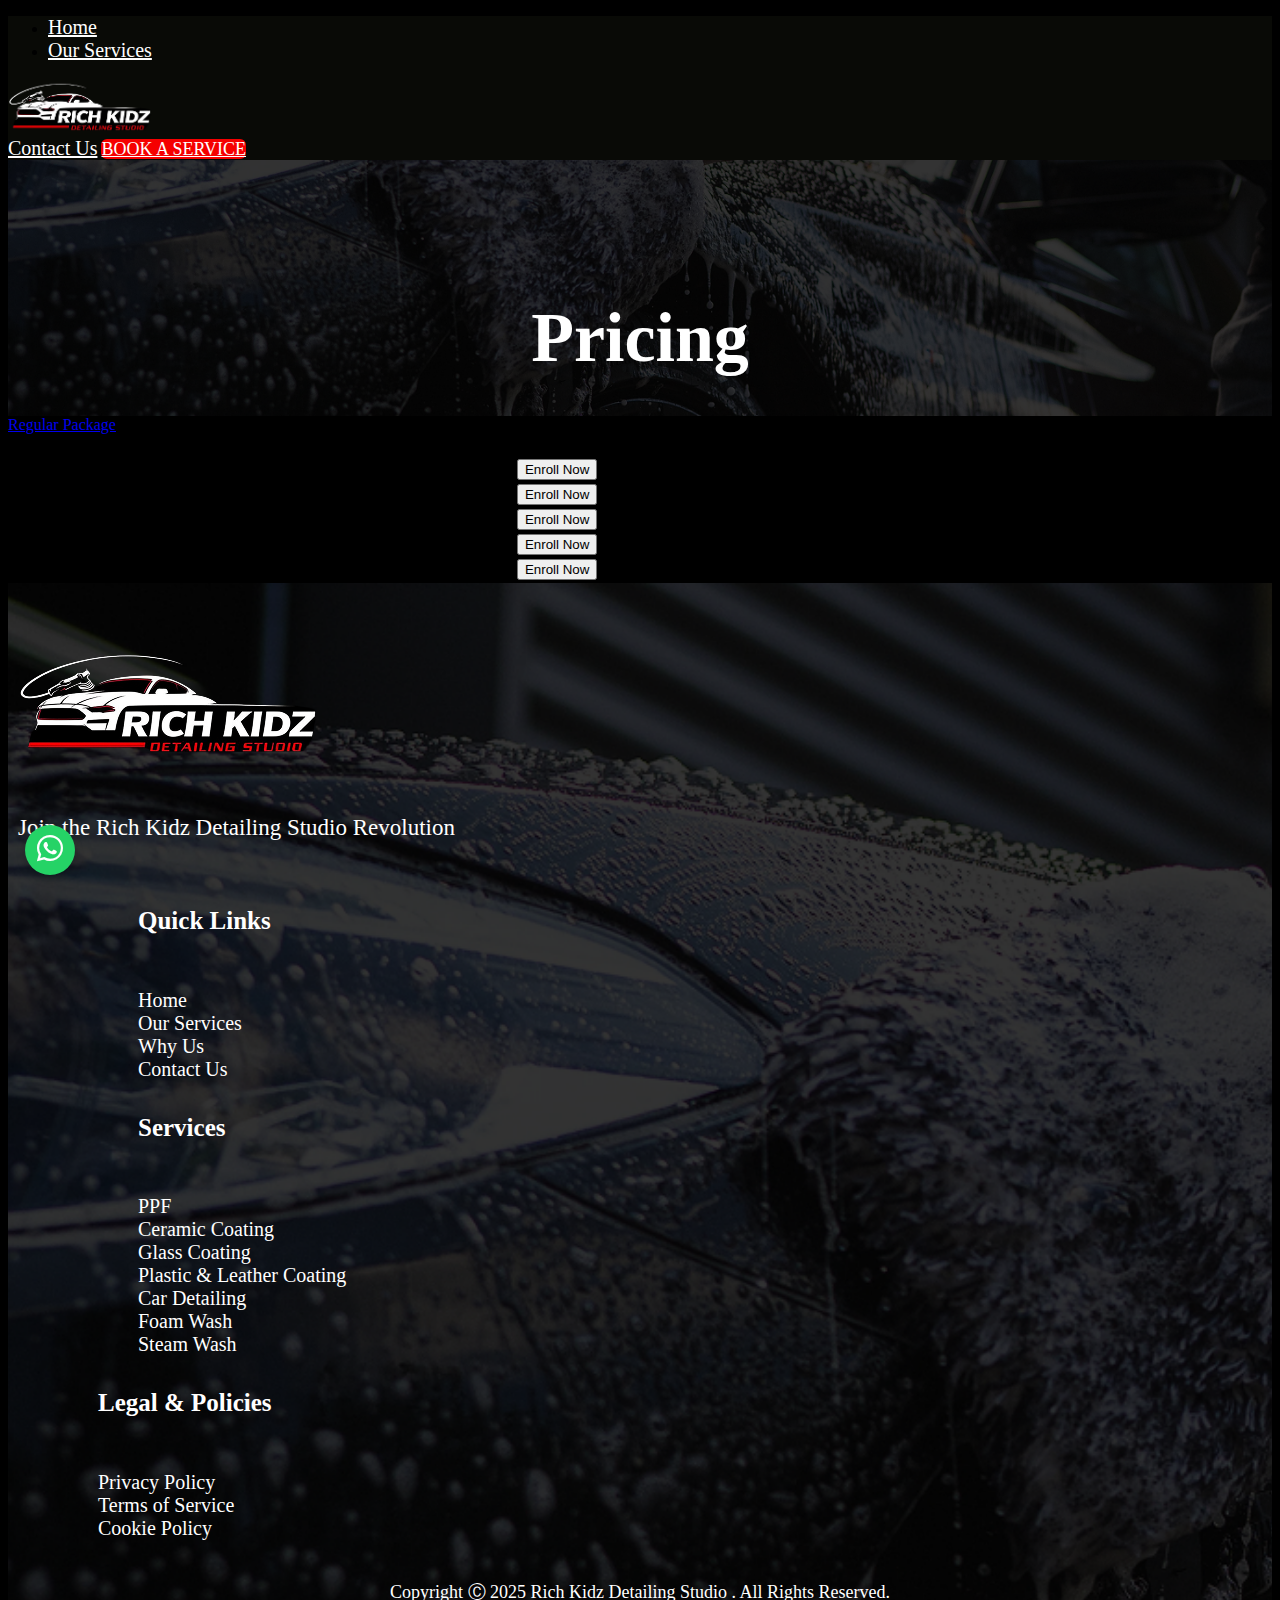
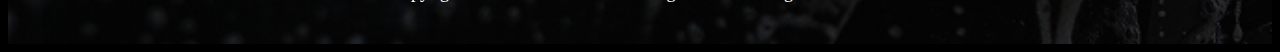
<file: pricing.html>
<!DOCTYPE html>
<html lang="en">

<head>
  <meta charset="utf-8">
  <meta name="viewport" content="width=device-width, initial-scale=1">
    <title data-site="siteName"></title>
  <link rel="stylesheet" href="https://cdnjs.cloudflare.com/ajax/libs/font-awesome/6.1.1/css/all.min.css"
    integrity="sha512-KfkfwYDsLkIlwQp6LFnl8zNdLGxu9YAA1QvwINks4PhcElQSvqcyVLLD9aMhXd13uQjoXtEKNosOWaZqXgel0g=="
    crossorigin="anonymous" referrerpolicy="no-referrer" />
  <link href="https://cdn.jsdelivr.net/npm/bootstrap@5.3.1/dist/css/bootstrap.min.css" rel="stylesheet"
    integrity="sha384-4bw+/aepP/YC94hEpVNVgiZdgIC5+VKNBQNGCHeKRQN+PtmoHDEXuppvnDJzQIu9" crossorigin="anonymous">
  <link rel="stylesheet" href="https://cdn.jsdelivr.net/npm/bootstrap-icons@1.10.5/font/bootstrap-icons.css">

  <link rel="preconnect" href="https://fonts.googleapis.com">
  <!-- owl carousel 2 effects animation- -->
  <link href="https://cdnjs.cloudflare.com/ajax/libs/animate.css/3.5.2/animate.css" rel="stylesheet" />

  <!-- Inter -->
  <link rel="preconnect" href="https://fonts.googleapis.com">
  <link rel="preconnect" href="https://fonts.gstatic.com" crossorigin>
  <link
    href="https://fonts.googleapis.com/css2?family=Anek+Bangla:wght@100..800&family=Archivo:ital,wght@0,100..900;1,100..900&family=Barlow:ital,wght@0,100;0,200;0,300;0,400;0,500;0,600;0,700;0,800;0,900;1,100;1,200;1,300;1,400;1,500;1,600;1,700;1,800;1,900&family=Bricolage+Grotesque:opsz,wght@12..96,200..800&family=Figtree:ital,wght@0,300..900;1,300..900&family=Inter:ital,opsz,wght@0,14..32,100..900;1,14..32,100..900&family=Michroma&family=Montserrat:ital,wght@0,100..900;1,100..900&family=PT+Sans+Caption:wght@400;700&family=Parisienne&family=Phetsarath:wght@400;700&family=Playfair+Display:ital,wght@0,400..900;1,400..900&family=Playfair:ital,opsz,wght@0,5..1200,300..900;1,5..1200,300..900&family=Poppins:ital,wght@0,100;0,200;0,300;0,400;0,500;0,600;0,700;0,800;0,900;1,100;1,200;1,300;1,400;1,500;1,600;1,700;1,800;1,900&family=Questrial&family=Racing+Sans+One&family=Roboto:ital,wght@0,100..900;1,100..900&family=Sacramento&family=Space+Grotesk:wght@300..700&display=swap"
    rel="stylesheet">

  <!-- Anta -->
  <link rel="preconnect" href="https://fonts.googleapis.com">
  <link rel="preconnect" href="https://fonts.gstatic.com" crossorigin>
  <link href="https://fonts.googleapis.com/css2?family=Anta&display=swap" rel="stylesheet">


  <!-- aso Animate -->
  <link href="https://unpkg.com/aos@2.3.1/dist/aos.css" rel="stylesheet">

  <!-- Oswald -->
  <link rel="preconnect" href="https://fonts.googleapis.com">
  <link rel="preconnect" href="https://fonts.gstatic.com" crossorigin>
  <link
    href="https://fonts.googleapis.com/css2?family=Anek+Bangla:wght@100..800&family=Archivo:ital,wght@0,100..900;1,100..900&family=Barlow:ital,wght@0,100;0,200;0,300;0,400;0,500;0,600;0,700;0,800;0,900;1,100;1,200;1,300;1,400;1,500;1,600;1,700;1,800;1,900&family=Bebas+Neue&family=Bricolage+Grotesque:opsz,wght@12..96,200..800&family=Figtree:ital,wght@0,300..900;1,300..900&family=Great+Vibes&family=Inter:ital,opsz,wght@0,14..32,100..900;1,14..32,100..900&family=Karla:ital,wght@0,200..800;1,200..800&family=Michroma&family=Montserrat:ital,wght@0,100..900;1,100..900&family=Oswald:wght@200..700&family=PT+Sans+Caption:wght@400;700&family=Parisienne&family=Phetsarath:wght@400;700&family=Playfair+Display:ital,wght@0,400..900;1,400..900&family=Playfair:ital,opsz,wght@0,5..1200,300..900;1,5..1200,300..900&family=Poppins:ital,wght@0,100;0,200;0,300;0,400;0,500;0,600;0,700;0,800;0,900;1,100;1,200;1,300;1,400;1,500;1,600;1,700;1,800;1,900&family=Questrial&family=Racing+Sans+One&family=Roboto:ital,wght@0,100..900;1,100..900&family=Sacramento&family=Source+Sans+3:ital,wght@0,200..900;1,200..900&family=Space+Grotesk:wght@300..700&display=swap"
    rel="stylesheet">

  <!-- Source Sans 3 -->
  <link rel="preconnect" href="https://fonts.googleapis.com">
  <link rel="preconnect" href="https://fonts.gstatic.com" crossorigin>
  <link
    href="https://fonts.googleapis.com/css2?family=Anek+Bangla:wght@100..800&family=Archivo:ital,wght@0,100..900;1,100..900&family=Barlow:ital,wght@0,100;0,200;0,300;0,400;0,500;0,600;0,700;0,800;0,900;1,100;1,200;1,300;1,400;1,500;1,600;1,700;1,800;1,900&family=Bricolage+Grotesque:opsz,wght@12..96,200..800&family=Figtree:ital,wght@0,300..900;1,300..900&family=Great+Vibes&family=Inter:ital,opsz,wght@0,14..32,100..900;1,14..32,100..900&family=Karla:ital,wght@0,200..800;1,200..800&family=Michroma&family=Montserrat:ital,wght@0,100..900;1,100..900&family=PT+Sans+Caption:wght@400;700&family=Parisienne&family=Phetsarath:wght@400;700&family=Playfair+Display:ital,wght@0,400..900;1,400..900&family=Playfair:ital,opsz,wght@0,5..1200,300..900;1,5..1200,300..900&family=Poppins:ital,wght@0,100;0,200;0,300;0,400;0,500;0,600;0,700;0,800;0,900;1,100;1,200;1,300;1,400;1,500;1,600;1,700;1,800;1,900&family=Questrial&family=Racing+Sans+One&family=Roboto:ital,wght@0,100..900;1,100..900&family=Sacramento&family=Source+Sans+3:ital,wght@0,200..900;1,200..900&family=Space+Grotesk:wght@300..700&display=swap"
    rel="stylesheet">

  <!-- Roboto -->
  <link rel="preconnect" href="https://fonts.googleapis.com">
  <link rel="preconnect" href="https://fonts.gstatic.com" crossorigin>
  <link
    href="https://fonts.googleapis.com/css2?family=Anek+Bangla:wght@100..800&family=Archivo:ital,wght@0,100..900;1,100..900&family=Barlow:ital,wght@0,100;0,200;0,300;0,400;0,500;0,600;0,700;0,800;0,900;1,100;1,200;1,300;1,400;1,500;1,600;1,700;1,800;1,900&family=Bricolage+Grotesque:opsz,wght@12..96,200..800&family=Figtree:ital,wght@0,300..900;1,300..900&family=Great+Vibes&family=Inter:ital,opsz,wght@0,14..32,100..900;1,14..32,100..900&family=Karla:ital,wght@0,200..800;1,200..800&family=Michroma&family=Montserrat:ital,wght@0,100..900;1,100..900&family=PT+Sans+Caption:wght@400;700&family=Parisienne&family=Phetsarath:wght@400;700&family=Playfair+Display:ital,wght@0,400..900;1,400..900&family=Playfair:ital,opsz,wght@0,5..1200,300..900;1,5..1200,300..900&family=Poppins:ital,wght@0,100;0,200;0,300;0,400;0,500;0,600;0,700;0,800;0,900;1,100;1,200;1,300;1,400;1,500;1,600;1,700;1,800;1,900&family=Questrial&family=Racing+Sans+One&family=Roboto:ital,wght@0,100..900;1,100..900&family=Sacramento&family=Space+Grotesk:wght@300..700&display=swap"
    rel="stylesheet">

  <!-- Bebas Neue -->
  <link rel="preconnect" href="https://fonts.googleapis.com">
  <link rel="preconnect" href="https://fonts.gstatic.com" crossorigin>
  <link
    href="https://fonts.googleapis.com/css2?family=Anek+Bangla:wght@100..800&family=Archivo:ital,wght@0,100..900;1,100..900&family=Barlow:ital,wght@0,100;0,200;0,300;0,400;0,500;0,600;0,700;0,800;0,900;1,100;1,200;1,300;1,400;1,500;1,600;1,700;1,800;1,900&family=Bebas+Neue&family=Bricolage+Grotesque:opsz,wght@12..96,200..800&family=Figtree:ital,wght@0,300..900;1,300..900&family=Great+Vibes&family=Inter:ital,opsz,wght@0,14..32,100..900;1,14..32,100..900&family=Karla:ital,wght@0,200..800;1,200..800&family=Michroma&family=Montserrat:ital,wght@0,100..900;1,100..900&family=PT+Sans+Caption:wght@400;700&family=Parisienne&family=Phetsarath:wght@400;700&family=Playfair+Display:ital,wght@0,400..900;1,400..900&family=Playfair:ital,opsz,wght@0,5..1200,300..900;1,5..1200,300..900&family=Poppins:ital,wght@0,100;0,200;0,300;0,400;0,500;0,600;0,700;0,800;0,900;1,100;1,200;1,300;1,400;1,500;1,600;1,700;1,800;1,900&family=Questrial&family=Racing+Sans+One&family=Roboto:ital,wght@0,100..900;1,100..900&family=Sacramento&family=Source+Sans+3:ital,wght@0,200..900;1,200..900&family=Space+Grotesk:wght@300..700&display=swap"
    rel="stylesheet">



  <link rel="icon" href="images/fav-icon.png">
  <link rel="stylesheet" type="text/css" href="css/owl.carousel.min.css">
  <link rel="stylesheet" href="css/style.css">
  <link rel="stylesheet" href="css/responsive.css">
</head>
    <body>

       <!-- header -->
    <div class="container-fluid aboutbg2 p-0">
        <div include-html="header.html" id="header-file"></div>

        <!-- heading-name -->
        <div class="container">
            <div class="heaname">
                <h2>Pricing</h2>
            </div>
        </div>

    </div>


  <!--our pricing plans  -->
  <div class="container-fluid serpribg seclbmabg">
    <div class="secpricbtn">
      <a href="#">Regular Package</a>
    </div>
    <div class="container table-responsive">
      <div class="pricing-table shadow-lg">
        <table>
          <thead>
            <tr>
              <th>Single Membership</th>
              <th>Freebie</th>
              <th>Prices are inclusive of GST</th>
              <th></th>
            </tr>
          </thead>
          <tbody>
            <tr>
              <td class="sectablco" data-label="Single Membership">Admission</td>
              <td data-label="Freebie">--</td>
              <td data-label="Prices">₹ 699</td>
              <td data-label=""><button class="enroll-btn">Enroll Now</button></td>
            </tr>
            <tr>
              <td class="sectablco" data-label="Single Membership">Monthly</td>
              <td data-label="Freebie">2 Steam Baths</td>
              <td data-label="Prices">₹ 1499</td>
              <td data-label=""><button class="enroll-btn">Enroll Now</button></td>
            </tr>
            <tr>
              <td class="sectablco" data-label="Single Membership">3 Months</td>
              <td data-label="Freebie">6 Steam Baths</td>
              <td data-label="Prices">₹ 4999</td>
              <td data-label=""><button class="enroll-btn">Enroll Now</button></td>
            </tr>
            <tr>
              <td class="sectablco" data-label="Single Membership">6 Months</td>
              <td data-label="Freebie">12 Steam Baths</td>
              <td data-label="Prices">₹ 7999</td>
              <td data-label=""><button class="enroll-btn">Enroll Now</button></td>
            </tr>
            <tr>
              <td class="sectablco" data-label="Single Membership">12 Months</td>
              <td data-label="Freebie">24 Steam Baths, 1 Massage</td>
              <td data-label="Prices">₹ 12499</td>
              <td data-label=""><button class="enroll-btn">Enroll Now</button></td>
            </tr>
          </tbody>
        </table>
      </div>
    </div>
  </div>


        <!-- footer -->
        <div include-html="footer.html" id="footer-file"></div>

    <script src="https://cdn.jsdelivr.net/npm/@popperjs/core@2.11.8/dist/umd/popper.min.js"
        integrity="sha384-I7E8VVD/ismYTF4hNIPjVp/Zjvgyol6VFvRkX/vR+Vc4jQkC+hVqc2pM8ODewa9r"
        crossorigin="anonymous"></script>
    <script src="https://cdn.jsdelivr.net/npm/bootstrap@5.3.1/dist/js/bootstrap.min.js"
        integrity="sha384-Rx+T1VzGupg4BHQYs2gCW9It+akI2MM/mndMCy36UVfodzcJcF0GGLxZIzObiEfa"
        crossorigin="anonymous"></script>
    <script src="https://ajax.googleapis.com/ajax/libs/jquery/3.5.1/jquery.min.js"></script>
    <script src="js/owl.carousel.min.js" type="text/javascript"></script>
<script src="js/settings.js"></script>

</body>

</html>
</file>
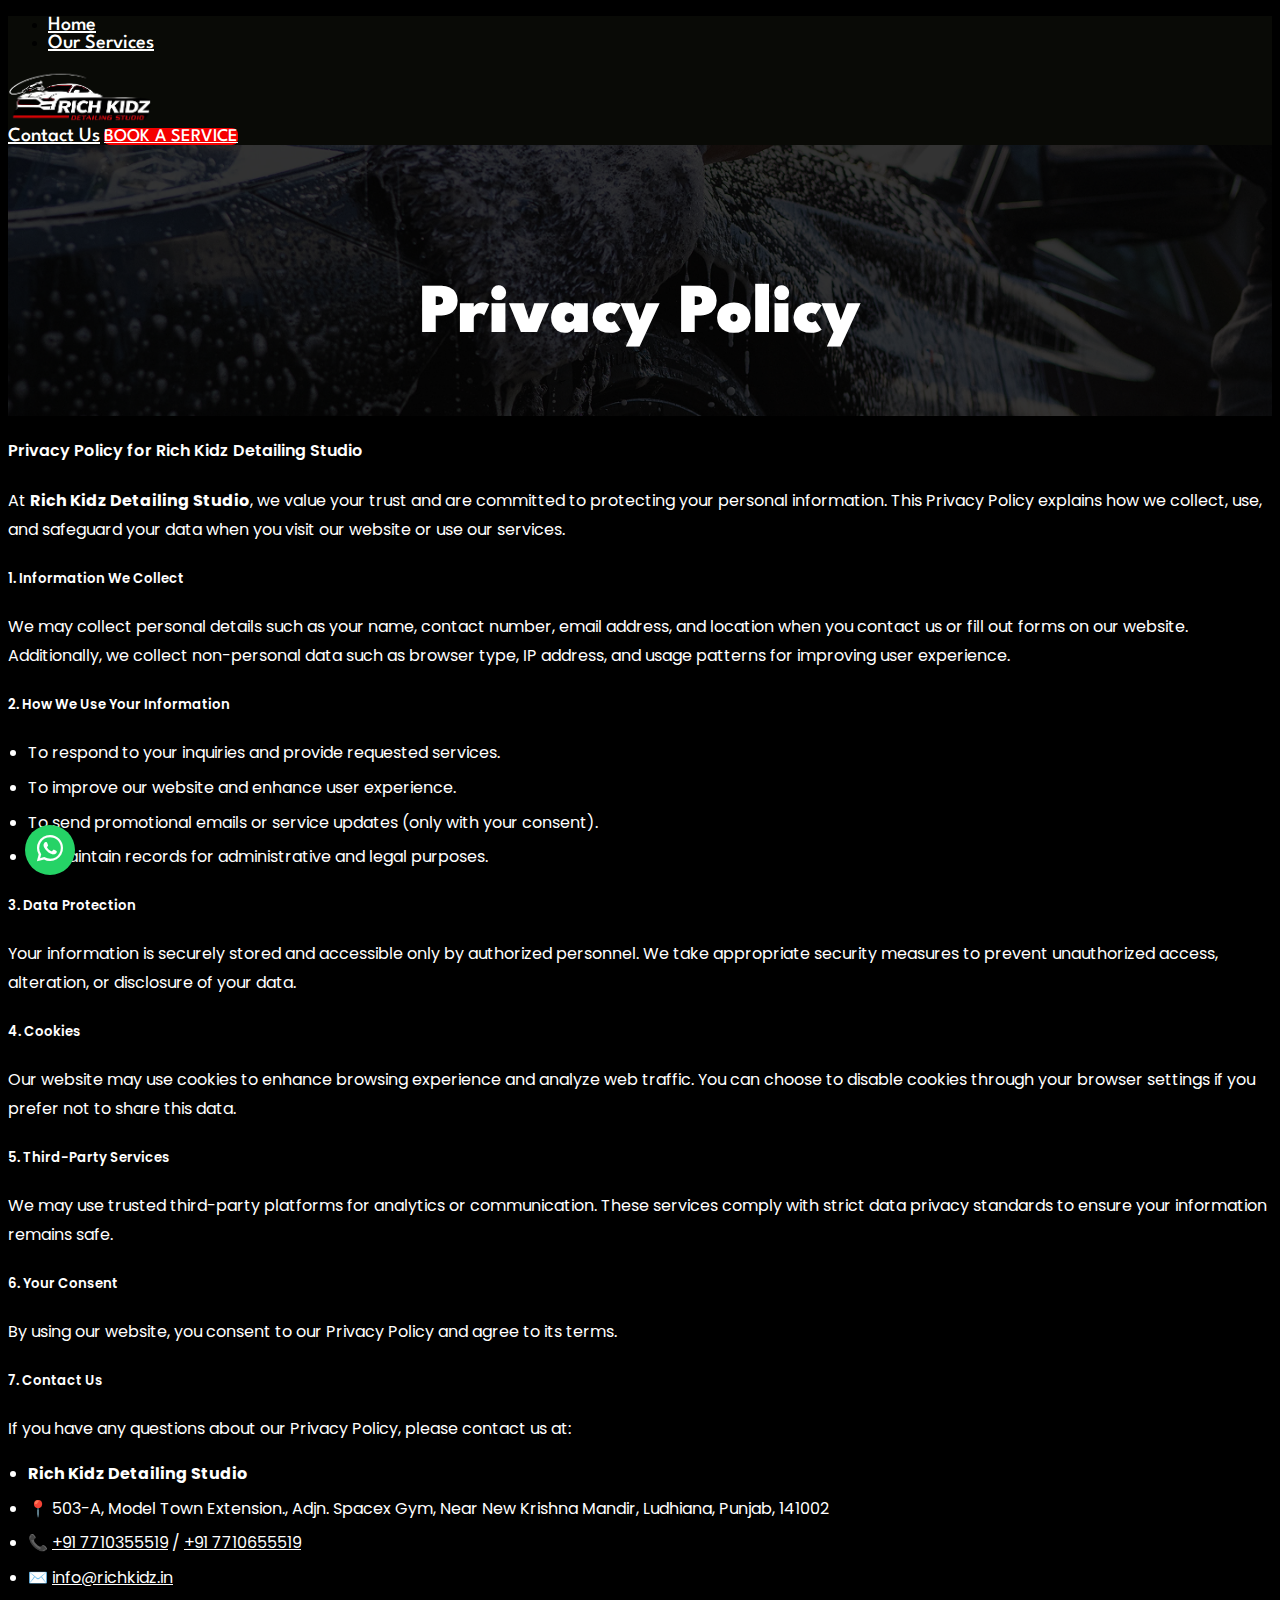
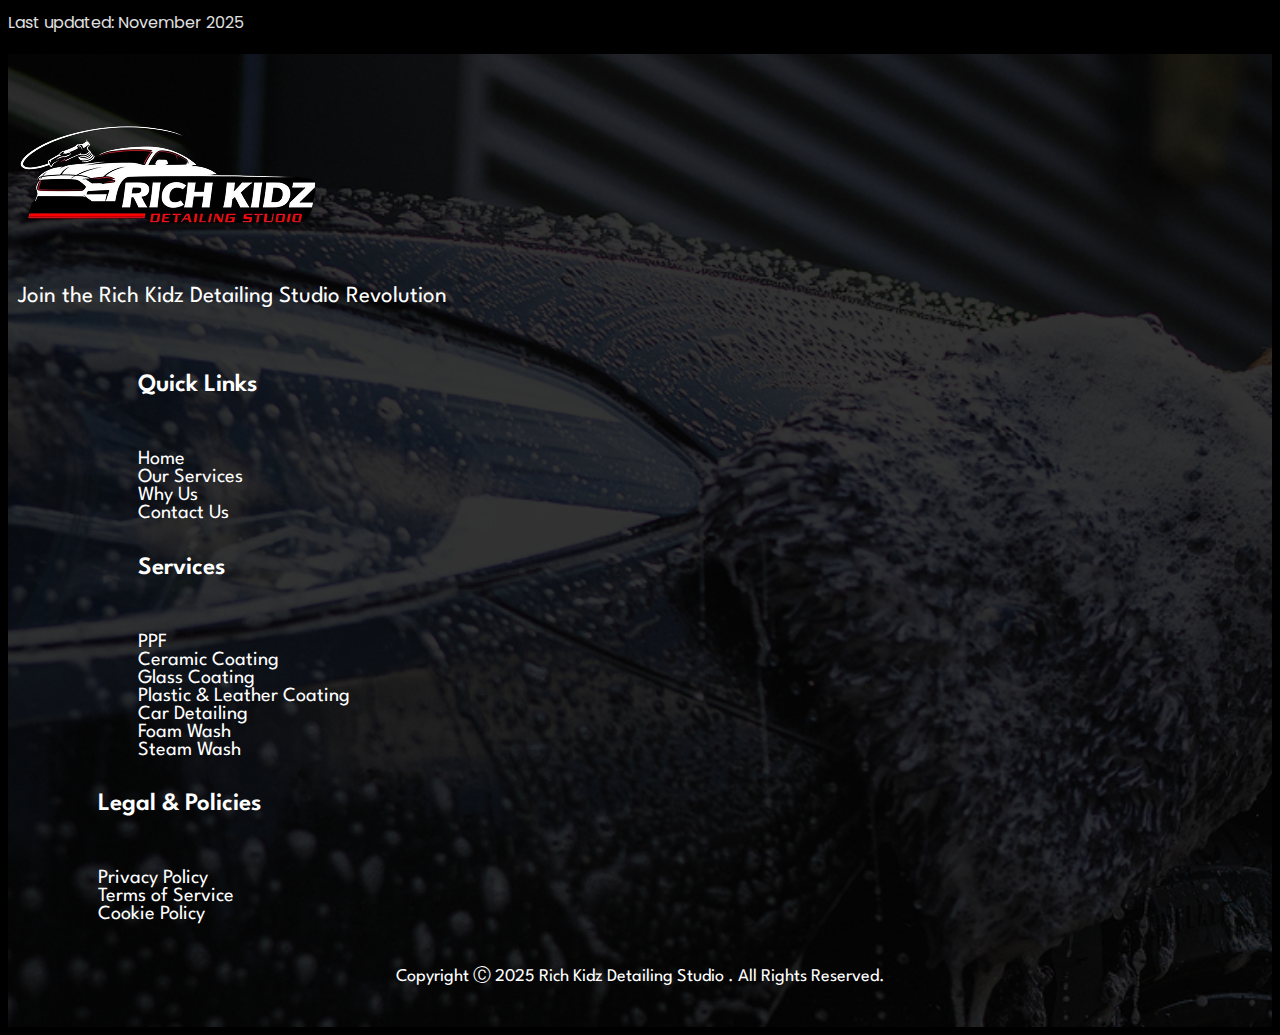
<file: privacy-policy.html>
<!DOCTYPE html>
<html lang="en">


<head>
    <meta charset="utf-8">
    <meta name="viewport" content="width=device-width, initial-scale=1">
    <title data-site="siteName"></title>
    <link rel="stylesheet" href="https://cdnjs.cloudflare.com/ajax/libs/font-awesome/6.1.1/css/all.min.css"
        integrity="sha512-KfkfwYDsLkIlwQp6LFnl8zNdLGxu9YAA1QvwINks4PhcElQSvqcyVLLD9aMhXd13uQjoXtEKNosOWaZqXgel0g=="
        crossorigin="anonymous" referrerpolicy="no-referrer" />
    <link href="https://cdn.jsdelivr.net/npm/bootstrap@5.3.1/dist/css/bootstrap.min.css" rel="stylesheet"
        integrity="sha384-4bw+/aepP/YC94hEpVNVgiZdgIC5+VKNBQNGCHeKRQN+PtmoHDEXuppvnDJzQIu9" crossorigin="anonymous">
    <link rel="stylesheet" href="https://cdn.jsdelivr.net/npm/bootstrap-icons@1.10.5/font/bootstrap-icons.css">
    <link href="https://cdn.jsdelivr.net/npm/bootstrap-icons@1.11.1/font/bootstrap-icons.css" rel="stylesheet">
    <link rel="preconnect" href="https://fonts.googleapis.com">
    <!-- owl carousel 2 effects animation- -->
    <link href="https://cdnjs.cloudflare.com/ajax/libs/animate.css/3.5.2/animate.css" rel="stylesheet" />

    <!-- League Spartan -->
    <link rel="preconnect" href="https://fonts.googleapis.com">
    <link rel="preconnect" href="https://fonts.gstatic.com" crossorigin>
    <link
        href="https://fonts.googleapis.com/css2?family=Anek+Bangla:wght@100..800&family=Archivo:ital,wght@0,100..900;1,100..900&family=Barlow:ital,wght@0,100;0,200;0,300;0,400;0,500;0,600;0,700;0,800;0,900;1,100;1,200;1,300;1,400;1,500;1,600;1,700;1,800;1,900&family=Bebas+Neue&family=Bricolage+Grotesque:opsz,wght@12..96,200..800&family=Figtree:ital,wght@0,300..900;1,300..900&family=Great+Vibes&family=Inter:ital,opsz,wght@0,14..32,100..900;1,14..32,100..900&family=Karla:ital,wght@0,200..800;1,200..800&family=League+Spartan:wght@100..900&family=Michroma&family=Montserrat:ital,wght@0,100..900;1,100..900&family=Oswald:wght@200..700&family=PT+Sans+Caption:wght@400;700&family=Parisienne&family=Phetsarath:wght@400;700&family=Playfair+Display:ital,wght@0,400..900;1,400..900&family=Playfair:ital,opsz,wght@0,5..1200,300..900;1,5..1200,300..900&family=Poppins:ital,wght@0,100;0,200;0,300;0,400;0,500;0,600;0,700;0,800;0,900;1,100;1,200;1,300;1,400;1,500;1,600;1,700;1,800;1,900&family=Questrial&family=Racing+Sans+One&family=Roboto:ital,wght@0,100..900;1,100..900&family=Sacramento&family=Source+Sans+3:ital,wght@0,200..900;1,200..900&family=Space+Grotesk:wght@300..700&display=swap"
        rel="stylesheet">


    <link rel="icon" href="images/fav-icon.jpg">
    <link rel="stylesheet" type="text/css" href="css/owl.carousel.min.css">
    <link rel="stylesheet" href="css/style.css">
    <link rel="stylesheet" href="css/responsive.css">
</head>

    <body>
        <!-- header -->
    <div class="container-fluid aboutbg2 p-0">
        <div include-html="header.html" id="header-file"></div>

        <!-- heading-name -->
        <div class="container">
            <div class="heaname">
                <h2>Privacy Policy</h2>
            </div>
        </div>

    </div>

    
 <!--Services  -->
 <div class="container-fluid secserbmainbg seclbmabg">
        <div class="container py-5">
            <div class="policy-content">
                <h4 class="mb-3 fw-bold">Privacy Policy for <span data-site="siteName"></span></h4>
                <p>At <strong data-site="siteName"></strong>, we value your trust and are committed to protecting your personal information. This Privacy Policy explains how we collect, use, and safeguard your data when you visit our website or use our services.</p>

                <h5 class="mt-4 fw-semibold">1. Information We Collect</h5>
                <p>We may collect personal details such as your name, contact number, email address, and location when you contact us or fill out forms on our website. Additionally, we collect non-personal data such as browser type, IP address, and usage patterns for improving user experience.</p>

                <h5 class="mt-4 fw-semibold">2. How We Use Your Information</h5>
                <ul>
                    <li>To respond to your inquiries and provide requested services.</li>
                    <li>To improve our website and enhance user experience.</li>
                    <li>To send promotional emails or service updates (only with your consent).</li>
                    <li>To maintain records for administrative and legal purposes.</li>
                </ul>

                <h5 class="mt-4 fw-semibold">3. Data Protection</h5>
                <p>Your information is securely stored and accessible only by authorized personnel. We take appropriate security measures to prevent unauthorized access, alteration, or disclosure of your data.</p>

                <h5 class="mt-4 fw-semibold">4. Cookies</h5>
                <p>Our website may use cookies to enhance browsing experience and analyze web traffic. You can choose to disable cookies through your browser settings if you prefer not to share this data.</p>

                <h5 class="mt-4 fw-semibold">5. Third-Party Services</h5>
                <p>We may use trusted third-party platforms for analytics or communication. These services comply with strict data privacy standards to ensure your information remains safe.</p>

                <h5 class="mt-4 fw-semibold">6. Your Consent</h5>
                <p>By using our website, you consent to our Privacy Policy and agree to its terms.</p>

                <h5 class="mt-4 fw-semibold">7. Contact Us</h5>
                <p>If you have any questions about our Privacy Policy, please contact us at:</p>
                <ul class="list-unstyled">
                    <li><strong data-site="siteName"></strong></li>
                    <li>📍 <span data-site="address"></span></li>
                    <li>📞 <span data-site="phonesit"></span> / <span data-site="phonesit2"></span></li>
                    <li>✉️ <span data-site="email"></span></li>
                </ul>

                <p class="mt-4 small text-muted">Last updated: November 2025</p>
            </div>
        </div>
    </div>






    <!-- footer -->
    <div include-html="footer.html" id="footer-file"></div>



    <script src="https://cdn.jsdelivr.net/npm/bootstrap@5.3.1/dist/js/bootstrap.min.js"
        integrity="sha384-Rx+T1VzGupg4BHQYs2gCW9It+akI2MM/mndMCy36UVfodzcJcF0GGLxZIzObiEfa"
        crossorigin="anonymous"></script>
    <script src="https://cdn.knightlab.com/libs/juxtapose/latest/js/juxtapose.min.js"></script>
    <script src="https://cdn.jsdelivr.net/npm/@popperjs/core@2.11.8/dist/umd/popper.min.js"
        integrity="sha384-I7E8VVD/ismYTF4hNIPjVp/Zjvgyol6VFvRkX/vR+Vc4jQkC+hVqc2pM8ODewa9r"
        crossorigin="anonymous"></script>

    <script src="https://ajax.googleapis.com/ajax/libs/jquery/3.5.1/jquery.min.js"></script>
    <script src="js/owl.carousel.min.js" type="text/javascript"></script>
    <script src="https://unpkg.com/aos@2.3.1/dist/aos.js"></script>
    <script src="js/settings.js"></script>

</body>

</html>
</file>
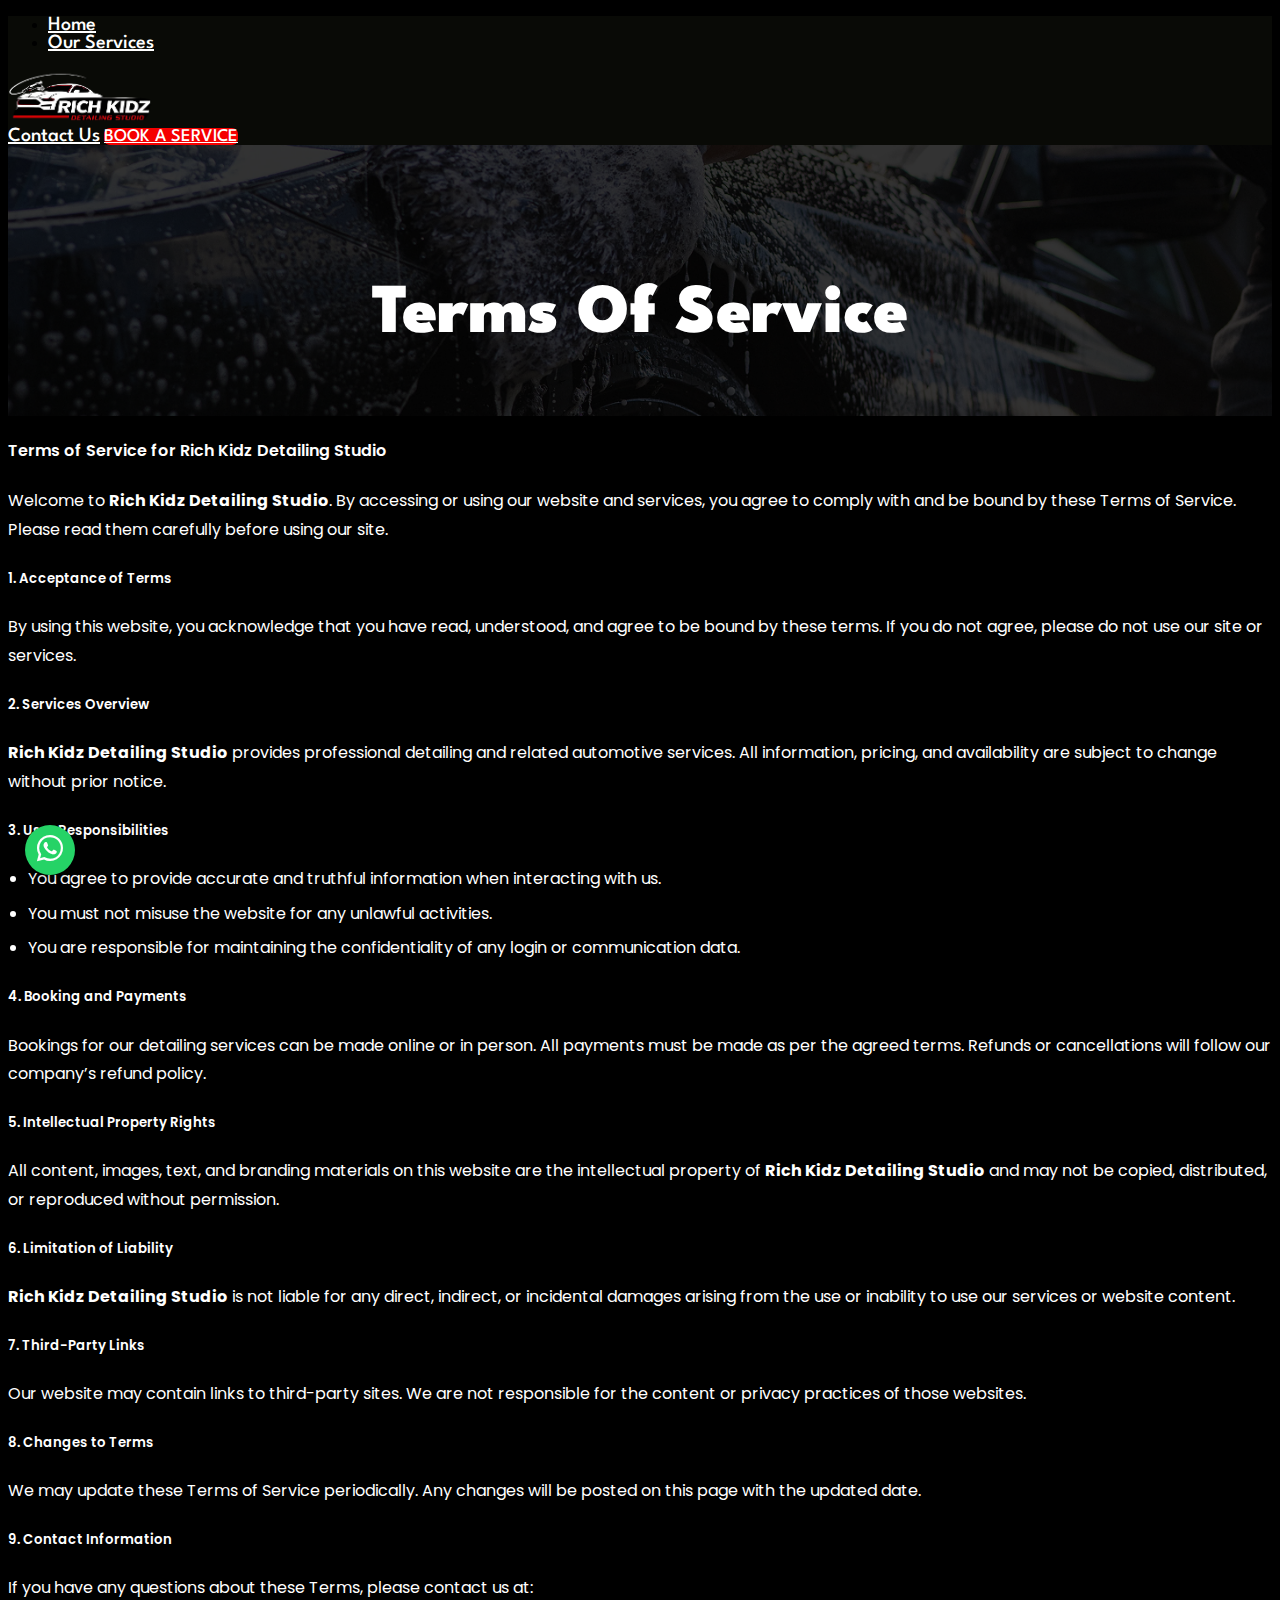
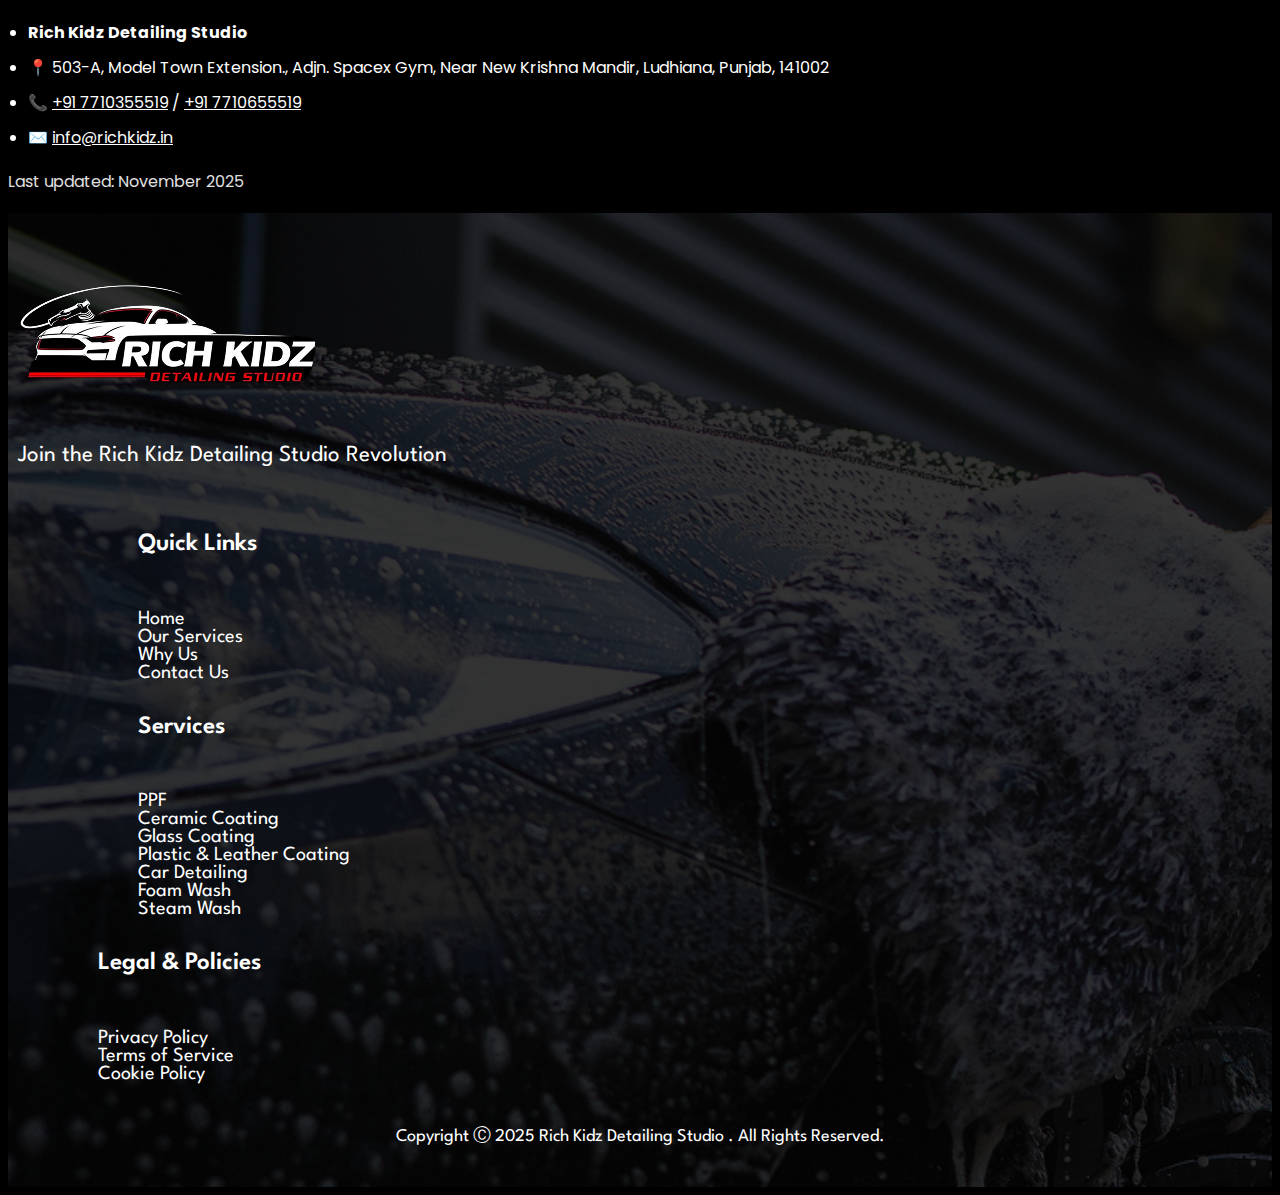
<file: terms-of-service.html>
<!DOCTYPE html>
<html lang="en">


<head>
    <meta charset="utf-8">
    <meta name="viewport" content="width=device-width, initial-scale=1">
    <title data-site="siteName"></title>
    <link rel="stylesheet" href="https://cdnjs.cloudflare.com/ajax/libs/font-awesome/6.1.1/css/all.min.css"
        integrity="sha512-KfkfwYDsLkIlwQp6LFnl8zNdLGxu9YAA1QvwINks4PhcElQSvqcyVLLD9aMhXd13uQjoXtEKNosOWaZqXgel0g=="
        crossorigin="anonymous" referrerpolicy="no-referrer" />
    <link href="https://cdn.jsdelivr.net/npm/bootstrap@5.3.1/dist/css/bootstrap.min.css" rel="stylesheet"
        integrity="sha384-4bw+/aepP/YC94hEpVNVgiZdgIC5+VKNBQNGCHeKRQN+PtmoHDEXuppvnDJzQIu9" crossorigin="anonymous">
    <link rel="stylesheet" href="https://cdn.jsdelivr.net/npm/bootstrap-icons@1.10.5/font/bootstrap-icons.css">
    <link href="https://cdn.jsdelivr.net/npm/bootstrap-icons@1.11.1/font/bootstrap-icons.css" rel="stylesheet">
    <link rel="preconnect" href="https://fonts.googleapis.com">
    <!-- owl carousel 2 effects animation- -->
    <link href="https://cdnjs.cloudflare.com/ajax/libs/animate.css/3.5.2/animate.css" rel="stylesheet" />

    <!-- League Spartan -->
    <link rel="preconnect" href="https://fonts.googleapis.com">
    <link rel="preconnect" href="https://fonts.gstatic.com" crossorigin>
    <link
        href="https://fonts.googleapis.com/css2?family=Anek+Bangla:wght@100..800&family=Archivo:ital,wght@0,100..900;1,100..900&family=Barlow:ital,wght@0,100;0,200;0,300;0,400;0,500;0,600;0,700;0,800;0,900;1,100;1,200;1,300;1,400;1,500;1,600;1,700;1,800;1,900&family=Bebas+Neue&family=Bricolage+Grotesque:opsz,wght@12..96,200..800&family=Figtree:ital,wght@0,300..900;1,300..900&family=Great+Vibes&family=Inter:ital,opsz,wght@0,14..32,100..900;1,14..32,100..900&family=Karla:ital,wght@0,200..800;1,200..800&family=League+Spartan:wght@100..900&family=Michroma&family=Montserrat:ital,wght@0,100..900;1,100..900&family=Oswald:wght@200..700&family=PT+Sans+Caption:wght@400;700&family=Parisienne&family=Phetsarath:wght@400;700&family=Playfair+Display:ital,wght@0,400..900;1,400..900&family=Playfair:ital,opsz,wght@0,5..1200,300..900;1,5..1200,300..900&family=Poppins:ital,wght@0,100;0,200;0,300;0,400;0,500;0,600;0,700;0,800;0,900;1,100;1,200;1,300;1,400;1,500;1,600;1,700;1,800;1,900&family=Questrial&family=Racing+Sans+One&family=Roboto:ital,wght@0,100..900;1,100..900&family=Sacramento&family=Source+Sans+3:ital,wght@0,200..900;1,200..900&family=Space+Grotesk:wght@300..700&display=swap"
        rel="stylesheet">


    <link rel="icon" href="images/fav-icon.jpg">
    <link rel="stylesheet" type="text/css" href="css/owl.carousel.min.css">
    <link rel="stylesheet" href="css/style.css">
    <link rel="stylesheet" href="css/responsive.css">
</head>

    <body>
        <!-- header -->
    <div class="container-fluid aboutbg2 p-0">
        <div include-html="header.html" id="header-file"></div>

        <!-- heading-name -->
        <div class="container">
            <div class="heaname">
                <h2>Terms of Service</h2>
            </div>
        </div>

    </div>

    
 <!--Services  -->
 <div class="container-fluid secserbmainbg seclbmabg">
        <div class="container py-5">
            <div class="policy-content">
                <h4 class="mb-3 fw-bold">Terms of Service for <span data-site="siteName"></span></h4>
                <p>Welcome to <strong data-site="siteName"></strong>. By accessing or using our website and services, you agree to comply with and be bound by these Terms of Service. Please read them carefully before using our site.</p>

                <h5 class="mt-4 fw-semibold">1. Acceptance of Terms</h5>
                <p>By using this website, you acknowledge that you have read, understood, and agree to be bound by these terms. If you do not agree, please do not use our site or services.</p>

                <h5 class="mt-4 fw-semibold">2. Services Overview</h5>
                <p><strong data-site="siteName"></strong> provides professional detailing and related automotive services. All information, pricing, and availability are subject to change without prior notice.</p>

                <h5 class="mt-4 fw-semibold">3. User Responsibilities</h5>
                <ul>
                    <li>You agree to provide accurate and truthful information when interacting with us.</li>
                    <li>You must not misuse the website for any unlawful activities.</li>
                    <li>You are responsible for maintaining the confidentiality of any login or communication data.</li>
                </ul>

                <h5 class="mt-4 fw-semibold">4. Booking and Payments</h5>
                <p>Bookings for our detailing services can be made online or in person. All payments must be made as per the agreed terms. Refunds or cancellations will follow our company’s refund policy.</p>

                <h5 class="mt-4 fw-semibold">5. Intellectual Property Rights</h5>
                <p>All content, images, text, and branding materials on this website are the intellectual property of <strong data-site="siteName"></strong> and may not be copied, distributed, or reproduced without permission.</p>

                <h5 class="mt-4 fw-semibold">6. Limitation of Liability</h5>
                <p><strong data-site="siteName"></strong> is not liable for any direct, indirect, or incidental damages arising from the use or inability to use our services or website content.</p>

                <h5 class="mt-4 fw-semibold">7. Third-Party Links</h5>
                <p>Our website may contain links to third-party sites. We are not responsible for the content or privacy practices of those websites.</p>

                <h5 class="mt-4 fw-semibold">8. Changes to Terms</h5>
                <p>We may update these Terms of Service periodically. Any changes will be posted on this page with the updated date.</p>

                <h5 class="mt-4 fw-semibold">9. Contact Information</h5>
                <p>If you have any questions about these Terms, please contact us at:</p>
                <ul class="list-unstyled">
                    <li><strong data-site="siteName"></strong></li>
                    <li>📍 <span data-site="address"></span></li>
                    <li>📞 <span data-site="phonesit"></span> / <span data-site="phonesit2"></span></li>
                    <li>✉️ <span data-site="email"></span></li>
                </ul>

                <p class="mt-4 small text-muted">Last updated: November 2025</p>
            </div>
        </div>
    </div>






    <!-- footer -->
    <div include-html="footer.html" id="footer-file"></div>



    <script src="https://cdn.jsdelivr.net/npm/bootstrap@5.3.1/dist/js/bootstrap.min.js"
        integrity="sha384-Rx+T1VzGupg4BHQYs2gCW9It+akI2MM/mndMCy36UVfodzcJcF0GGLxZIzObiEfa"
        crossorigin="anonymous"></script>
    <script src="https://cdn.knightlab.com/libs/juxtapose/latest/js/juxtapose.min.js"></script>
    <script src="https://cdn.jsdelivr.net/npm/@popperjs/core@2.11.8/dist/umd/popper.min.js"
        integrity="sha384-I7E8VVD/ismYTF4hNIPjVp/Zjvgyol6VFvRkX/vR+Vc4jQkC+hVqc2pM8ODewa9r"
        crossorigin="anonymous"></script>

    <script src="https://ajax.googleapis.com/ajax/libs/jquery/3.5.1/jquery.min.js"></script>
    <script src="js/owl.carousel.min.js" type="text/javascript"></script>
    <script src="https://unpkg.com/aos@2.3.1/dist/aos.js"></script>
    <script src="js/settings.js"></script>

</body>

</html>
</file>
<file: css/style.css>
body {
  background-color: #000;
}

.dasktopsec {
  background-color: #090A06;
}

.mobilesec {
  display: none;
}

.headermenusec {
  font-family: 'League Spartan';
  font-size: 20px;
  font-weight: 500;
  color: #fff;
  text-transform: capitalize;
}

.headermenusec:hover {
  color: #F50000;
}

.secmebtn {
  font-family: 'League Spartan';
  font-size: 18px;
  font-weight: 500;
  color: #fff;
  background-color: #F50000;
  border-radius: 6px;
  margin: 0;
}

.secmebtn:hover {
  background-color: #fff;
  color: #F50000;
}

.btn:focus-visible {
  background-color: #fff !important;
  color: #F50000 !important;
}

.secherbg {
  background-image: url(../images/herbgimg.png);
  background-repeat: no-repeat;
  background-size: cover;
  padding-bottom: 40px;
}

.car-area {
  position: relative;
  display: inline-block;
  max-width: 800px;
  width: 100%;
}

.car-image {
  width: 100%;
  height: auto;
}

.tag {
  position: absolute;
  backdrop-filter: blur(2px);
  border: 1px solid #ff2b2b;
  color: #fff;
  padding: 6px 12px;
  border-radius: 50px;
  font-size: 14px;
  white-space: nowrap;
  transition: all 0.3s ease;
}

.tag a {
  color: #fff;
  text-decoration: none;
}

.tag-1 {
  top: -3%;
  left: 55%;
  transform: translateX(-50%);
}

.tag-2 {
  top: 16%;
  right: 8%;
}

.tag-3 {
  top: 25%;
  left: 18%;
}

.tag-4 {
  bottom: 31%;
  left: 5%;
}

.tag-5 {
  bottom: 10%;
  left: 68%;
  transform: translateX(-50%);
}

.tag:hover {
  background: #ff2b2b;
  border-color: #ff2b2b;
}

.secheading {
  padding-top: 40px;
}

.secheading h3 {
  font-family: 'League Spartan';
  font-size: 70px;
  font-weight: 600;
  color: #fff;
}

.secarbg {
  margin-top: -40px;
}

.secdesp {
  width: 60%;
}

.secdesp p {
  font-family: 'League Spartan';
  font-size: 20px;
  color: #fff;
}

.sectextnubbg {
  text-align: end;
}

.secbobrg {
  margin-top: -100px;
}

.secbobrg2 {
  margin-top: 60px;
}

.secboxbg h4 {
  font-family: 'League Spartan';
  font-size: 50px;
  font-weight: 600;
  color: #fff;
  margin: 0;
}

.secboxbg p {
  font-family: 'League Spartan';
  font-size: 20px;
  color: #fff;
  margin: 0;
  margin-top: -15px;
}

.secservbg {
  background-color: #000000;
  padding: 60px 10px;
  position: relative;
  overflow: hidden;
  /* ensures glow stays inside */
  z-index: 1;
}

.secservbg::before {
  content: "";
  position: absolute;
  width: 700px;
  height: 700px;
  background: radial-gradient(circle, rgba(255, 0, 0, 0.7) 0%, rgba(0, 0, 0, 0) 70%);
  border-radius: 50%;
  top: 50%;
  left: 0%;
  transform: translate(-50%, -50%);
  filter: blur(60px);
  z-index: 0;
}

.sertexthed {
  font-family: 'League Spartan';
  font-size: 50px;
  font-weight: 600;
  color: #fff;
}

.sertexthed span {
  color: #EE0000;
}

.secsertrx2 {
  font-family: 'League Spartan';
  font-size: 16px;
  color: #fff;
}

.explore-btn {
  display: inline-flex;
  align-items: center;
  gap: 8px;
  color: #fff;
  background: transparent;
  border: 1.5px solid #ff0000;
  border-radius: 30px;
  padding: 10px 20px;
  font-family: 'Poppins', sans-serif;
  font-size: 16px;
  font-weight: 500;
  text-decoration: none;
  transition: all 0.3s ease;
}

.explore-btn:hover {
  background: #ff0000;
  color: #fff;
  box-shadow: 0 0 15px #ff0000;
  transform: translateY(-2px);
}

.explore-btn i {
  font-size: 18px;
  transition: transform 0.3s ease;
}

.explore-btn:hover i {
  transform: translateX(4px);
}

.secimgbg img {
  border-radius: 30px;
  width: 100%;
  position: relative;
}

.marsersec {
  margin-bottom: 25px;
}

.secservbg2 a {
  text-decoration: none;
}

.secsertex {
  margin-top: -110px;
  padding: 10px;
}

.secsertex h4 {
  font-family: 'League Spartan';
  font-size: 20px;
  color: #fff;
}

.secsertex p {
  font-family: 'League Spartan';
  font-size: 16px;
  color: #fff;
}

.secbgser {
  background-color: #151515;
  border: 1px solid #F50000;
  text-align: center;
  display: flex;
  flex-direction: column;
  justify-content: center;
}

.secbgser a {
  text-decoration: none;
}

.secbgser:hover {
  background: #F50000;
}

.secbgser i {
  text-align: center;
  font-size: 60px;
  color: #fff;
}

.secbgser p {
  font-family: 'League Spartan';
  font-size: 25px;
  color: #fff;
  font-weight: 600;

}

.secimgbg {
  padding-top: 80px;
}

.slider-container {
  margin: 0 auto;
  position: relative;
  width: 100%;
  max-width: 800px;
  height: 500px;
  border-radius: 0.7rem;
  overflow: hidden;
}

.before-image,
.after-image {
  position: absolute;
  top: 0;
  left: 0;
  width: 100%;
  height: 100%;
  display: flex;
  justify-content: center;
  align-items: center;
  overflow: hidden;
}

/* Hide the After text initially */
.after-image .after-text {
  visibility: visible;
  z-index: 3;
}

.after-image {
  clip-path: inset(0 50% 0 0);
}

.slider-handle {
  position: absolute;
  top: 0;
  left: 50%;
  width: 0px;
  height: 100%;
  background-color: #fff;
  cursor: pointer;
  z-index: 2;
}

.slider-line {
  position: absolute;
  top: 0;
  left: 50%;
  width: 0px;
  height: 100%;
  display: flex;
  justify-content: center;
  align-items: center;
  background-color: transparent;
  z-index: 1;
}

.pulse-container {
  position: relative;
  display: inline-block;
}

.pulse-container::before {
  content: "";
  position: absolute;
  top: 50%;
  left: 50%;
  width: 70px;
  /* Larger than the SVG */
  height: 70px;
  border-radius: 50%;
  background-color: #ffffff;
  /* Color of the pulse */
  transform: translate(-50%, -50%) scale(1);
  opacity: 0;
  animation: pulse 1.5s infinite;
}

@keyframes pulse {
  0% {
    transform: translate(-50%, -50%) scale(1);
    opacity: 0.6;
  }

  100% {
    transform: translate(-50%, -50%) scale(1.8);
    opacity: 0;
  }
}

.slider-line svg {
  position: absolute;
  top: 50%;
  left: 50%;
  transform: translate(-50%, -50%);
  z-index: 3;
  cursor: pointer;
}

/* Prevent text/image selection while dragging */
.slider-container,
.before-image img,
.after-image img {
  user-select: none;
  /* Disable selection on most browsers */
  -webkit-user-select: none;
  /* Safari */
  -moz-user-select: none;
  /* Firefox */
  -ms-user-select: none;
  /* IE10+ */
}

.slider-handle,
.slider-line {
  user-select: none;
  -webkit-user-select: none;
  -moz-user-select: none;
  -ms-user-select: none;
}

.secgalleybg {
  background: #000;
  padding-bottom: 60px;
}

.secbggalmai {
  position: relative;
  background-image: url(../images/galeerbgimg.png);
  background-repeat: no-repeat;
  background-position: bottom;
  background-size: cover;
  border-radius: 20px;
  /* optional rounded corners */
  overflow: hidden;
  z-index: 1;
  padding: 40px;
  /* add some space inside */
}

/* Gradient Border Effect */
.secbggalmai::before {
  content: "";
  position: absolute;
  inset: 0;
  border-radius: 20px;
  padding: 2px;
  background: linear-gradient(90deg, #ff0000, #000);
  -webkit-mask:
    linear-gradient(#fff 0 0) content-box,
    linear-gradient(#fff 0 0);
  -webkit-mask-composite: xor;
  mask-composite: exclude;
  z-index: -1;
}

.seccergalbtexty {
  font-family: 'League Spartan';
  font-size: 18px;
  color: #F50000;
  font-weight: 500;
  text-transform: uppercase;
}

.secseetext {
  font-family: 'League Spartan';
  font-size: 60px;
  color: #fff;
  font-weight: 600;
}

.custom-btn {
  position: relative;
  display: inline-flex;
  align-items: center;
  gap: 12px;
  padding: 12px 35px;
  border-radius: 50px;
  font-size: 22px;
  font-weight: 500;
  color: #fff;
  background: #111;
  text-decoration: none;
  transition: all 0.3s ease;
  overflow: hidden;
  z-index: 1;
}

/* Gradient Border */
.custom-btn::before {
  content: "";
  position: absolute;
  inset: 0;
  border-radius: 50px;
  padding: 2px;
  background: linear-gradient(100deg, #000, #ff4d4d);
  -webkit-mask:
    linear-gradient(#fff 0 0) content-box,
    linear-gradient(#fff 0 0);
  -webkit-mask-composite: xor;
  mask-composite: exclude;
  z-index: -1;
}

/* Hover Effects */
.custom-btn:hover {
  background: linear-gradient(100deg, #ff0000, #000);
  color: #fff;
}

.custom-btn i {
  font-size: 24px;
  color: #ff4d4d;
  transition: all 0.3s ease;
}

.custom-btn:hover i {
  color: #fff;
  transform: translateX(5px);
}

.testimonialsbg {
  padding: 60px 10px;
}

.testimonial-card {
  background: #fff;
  border-radius: 0px;
  padding: 30px;
  max-width: 350px;
  box-shadow: 0 4px 15px rgba(0, 0, 0, 0.1);
  position: relative;
}

.testimonial-card::before {
  content: "\0022";
  position: absolute;
  top: 15px;
  left: 20px;
  font-size: 40px;
  color: #ccc;
  font-family: serif;
  opacity: 0.5;
}

.testimonial-text {
  font-family: 'League Spartan';
  font-size: 15px;
  color: #000;
  line-height: 1.6;
  margin-top: 25px;
}

.client-info {
  display: flex;
  align-items: center;
  margin-top: 25px;
}

.client-info img {
  width: 50px !important;
  height: 50px;
  border-radius: 50%;
  object-fit: cover;
  margin-right: 12px;
}

.client-name {
  font-family: 'League Spartan';
  font-weight: 600;
  margin-bottom: 2px;
  font-size: 15px;
}

.client-title {
  font-family: 'League Spartan';
  font-size: 13px;
  color: #777;
}

.testimonials .owl-nav {
  display: none;
}

.testimonials .owl-dots {
  display: none;
}

.appointmentbg {
  background-image: url(../images/appoibgimg.png);
  background-position: right;
  background-repeat: no-repeat;
  background-size: contain;
  padding: 60px 10px;
}

.secpaddap {
  padding-right: 120px;
}

.contact-item {
  display: flex;
  align-items: flex-start;
  gap: 20px;
  margin-bottom: 25px;
}

.contact-icon {
  width: 60px;
  height: 60px;
  background: red;
  border-radius: 50%;
  display: flex;
  justify-content: center;
  align-items: center;
  flex-shrink: 0;
}

.contact-icon i {
  font-size: 28px;
  color: #fff;
}

.contact-text h5 {
  font-family: 'League Spartan';
  color: #fff;
  font-size: 16px;
  font-weight: 600;
  margin: 0 0 5px;
  text-transform: uppercase;
}

.contact-text p {
  font-family: 'League Spartan';
  margin: 0;
  font-size: 16px;
  color: #ddd;
}

.contact-text p a {
  font-family: 'League Spartan';
  margin: 0;
  font-size: 16px;
  color: #ddd;
  text-decoration: none;
}

.secappbgco {
  background-color: #fff;
  padding: 30px;
}

.secappbgco h2 {
  font-family: 'League Spartan';
  margin: 0;
  font-size: 40px;
  color: #000;
  font-weight: 700;
  padding-bottom: 10px;
}

.secappbgco input {
  margin-bottom: 20px;
  border-radius: 0px;
  border: 1px solid #BDBDBD;
  border-radius: 0px;
  height: 45px;
}

.secappbgco textarea {
  margin-bottom: 20px;
  border-radius: 0px;
  border: 1px solid #BDBDBD;
  border-radius: 0px;
}

.secbtn-submit {
  font-family: 'League Spartan';
  font-size: 18px;
  color: #fff;
  font-weight: 600;
  background-color: #F50000;
  border: 1px solid #F50000;
  border-radius: 0;
}

.secbtn-submit:hover {
  border: 1px solid #F50000;
  background-color: #fff;
  color: #F50000;
}

.footerbg {
  background: #000;
  background-image: url(../images/footerbgimg.png);
  background-repeat: no-repeat;
  background-size: cover;
  padding: 60px 10px 40px 10px;
}

.secjintext {
  font-family: 'League Spartan';
  font-size: 23px;
  color: #fff;
  padding-bottom: 10px;
  padding-top: 30px;
}

.secsocalmes {
  display: flex;
}

.secsocalmes p {
  padding-right: 40px;
  margin: 0;
}

.secsocalmes p a {
  color: #F50000;
  font-size: 25px;
}

.secsocalmes p a:hover {
  color: #fff;
}

.secpadff {
  padding-left: 120px;
}

.sechesfoottext {
  font-family: 'League Spartan';
  font-size: 25px;
  color: #fff;
  font-weight: 600;
}

.secfottextlin {
  padding-top: 20px;
}

.secfottextlin p {
  margin: 0;
}

.secfottextlin p a {
  text-decoration: none;
  font-family: 'League Spartan';
  font-size: 20px;
  color: #fff;
}

.secfottextlin p a:hover {
  color: #F50000;
}

.secpadff2 {
  padding-left: 80px;
}

.aectem2 {
  text-align: center;
  font-family: 'League Spartan';
  font-size: 18px;
  color: #fff;
  padding-top: 40px;
  margin: 0;
}
/* <!-- Back to Top Button --> */
#backToTopBtn {
  position: fixed;
  bottom: 25px;
  right: 25px;
  width: 45px;
  height: 45px;
  background-color: #dc3545;
  color: #fff;
  border-radius: 50%;
  display: flex;
  justify-content: center;
  align-items: center;
  font-size: 22px;
  cursor: pointer;
  opacity: 0;
  visibility: hidden;
  transition: all 0.4s ease;
  z-index: 999;
  box-shadow: 0 4px 10px rgba(0, 0, 0, 0.2);
}
#backToTopBtn:hover {
  background-color: #b92c38;
  transform: translateY(-3px);
}
#backToTopBtn.show {
  opacity: 1;
  visibility: visible;
}
/* <!-- Back to Top Button End --> */

/* ===== WhatsApp Floating Button ===== */
#whatsappBtn {
  position: fixed;
  bottom: 25px; /* above Back to Top */
  left: 25px;
  width: 50px;
  height: 50px;
  background-color: #25D366;
  color: white;
  border-radius: 50%;
  display: flex;
  justify-content: center;
  align-items: center;
  font-size: 26px;
  z-index: 999;
  text-decoration: none;
  box-shadow: 0 4px 10px rgba(0,0,0,0.2);
  transition: all 0.3s ease;
}
#whatsappBtn:hover {
  background-color: #1ebd5f;
  transform: scale(1.05);
}

/* ===== WhatsApp Floating Button End ===== */


/* contact */
.aboutbg2 {
    background-image: url(../images/footerbgimg.png);
    background-repeat: no-repeat;
    background-size: cover;
    background-position: bottom;
    height: 400px;
}
.heaname h2 {
     font-family: 'League Spartan';
    font-size: 70px;
    color: #fff;
    text-transform: capitalize;
    font-weight: 900;
    text-align: center;
    padding-top: 80px;
}
.sec-cont-hh {
     font-family: 'League Spartan';
    font-style: normal;
    font-weight: 700;
    font-size: 40px;
    color: #fff;
}
.sec-cont-pp {
   font-family: 'League Spartan';
    font-weight: 400;
    font-size: 20px;
    color: #fff;
    padding-bottom: 20px;
}
.form-group label {
    color: #fff;
}
.form-group {
    margin-bottom: 15px;
}
.contbgg {
    background: #fff;
    padding: 20px;
}
.sec-cont-hh2 {
     font-family: 'League Spartan';
    font-style: normal;
    font-weight: 700;
    font-size: 30px;
    color: #000;
}
.seccont-add-h span i {
    color: #F50000;
}
.iconsc i {
     color: #F50000;
}
.seccont-add-h {
   font-family: 'League Spartan';
    font-size: 20px;
    line-height: 150%;
    font-weight: 700;
    color: #000000;
}
.seccont-add-p  {
   font-family: 'League Spartan';
    font-weight: 400;
    font-size: 18px;
    color: #000000 !important;
    text-decoration: none;
}
.seccont-add-p a {
   font-family: 'League Spartan';
    font-weight: 400;
    font-size: 18px;
    color: #000000 !important;
    text-decoration: none;
}
.secandclass22 {
    padding-bottom: 50px;
}

/* contact end */

/* about */
.about-image {
      position: relative;
      display: inline-block;
      border-radius: 6px;
    }

    .about-image::before {
      content: "";
      position: absolute;
      top: -30px;
      right: -30px;
      bottom: 40px;
      left: 40px;
      background: #F50000;
      z-index: 0;
    }
    .about-image img {
      position: relative;
      z-index: 1;
      width: 100%;
      height: auto;
      display: block;
    }
.secabouttext h3 {
   font-family: 'League Spartan';
    font-size: 40px;
    font-weight: 600;
    color: #fff;
    text-transform: uppercase;
}
.secabouttext p {
    color: #fff;
      font-family: 'League Spartan';
    font-size: 20px;
}
.secvisbgg {
    background-color: #25201B;
    padding: 50px 100px;
    margin-top: -3px;
}
.secvisintext {
  font-family: 'League Spartan';
    font-size: 60px;
    color: #fff;
    font-weight: 700;
}
.secvisintext2 {
    color: #fff;
     font-family: 'League Spartan';
    font-size: 20px;
}
.marrabout {
    background-color: #030303;
    padding: 60px 10px 60px 10px;
    
}
.secimgm img{
  width: 100%;
}
/* ===== Privacy Policy Page Styling ===== */
.policy-content {
    color: #ffffff;
    font-family: 'Poppins', sans-serif;
    line-height: 1.8;
    font-size: 16px;
}

.policy-content h4,
.policy-content h5 {
    color: #ffffff;
    font-weight: 600;
}

.policy-content ul {
    padding-left: 20px;
}

.policy-content ul li {
    margin-bottom: 6px;
}

.policy-content a {
    color: #ffffff;
    text-decoration: underline;
}

.policy-content a:hover {
    color: #cccccc;
}

.policy-content .text-muted {
    color: #e0e0e0 !important;
}
</file>
<file: css/responsive.css>
/* -------1920--------- */

@media only screen and (min-width:1920px) {

  .container-fluid {
    width: 1903px;
    margin: auto;
  }
}

@media only screen and (max-width:1024px) {}

@media only screen and (max-width:992px) {
  .mobilesec {
    display: block;
    background-color: #090A06;
  }

  .dasktopsec {
    display: none;
  }

  .car-area {
    max-width: 600px;
  }

  .tag {
    font-size: 13px;
    padding: 5px 10px;
  }

  .tag-4 {
    left: 0;
  }

  button.navbar-toggler {
    border: 1px solid #F50000;
    height: 46px;
    margin-top: 25px;
  }

  .offcanvas-header {
    background: #F50000;
  }

  button.btn-close.btn-close-white.text-reset {
    opacity: 1;
  }

  .headermenusec {
    color: #000;
  }
}


@media only screen and (max-width:768px) {
  .car-area {
    max-width: 90%;
  }

  .tag {
    font-size: 12px;
    padding: 4px 8px;
    position: static;
    backdrop-filter: blur(2px);
    border: 1px solid #ff2b2b;
    color: #fff;
  }

  .tag-1 {
    top: -5%;
    left: 50%;
    transform: translateX(-50%);
  }

  .tag-2 {
    top: 15%;
    right: 5%;
  }

  .tag-3 {
    top: 45%;
    left: 5%;
  }

  .tag-4 {
    bottom: 22%;
    left: 5%;
  }

  .tag-5 {
    bottom: 5%;
    left: 50%;
    transform: translateX(-50%);
  }

  .testimonial-card {
    max-width: 90%;
    padding: 20px;
  }

  .contact-item {
    align-items: center;
    gap: 15px;
  }

  .contact-text h5 {
    font-size: 15px;
  }

  .contact-text p {
    font-size: 14px;
  }

  .secheading h3 {
    font-size: 40px;
  }

  a.navbar-brand.secmainlogo {
    width: 67%;
  }

  button.navbar-toggler {
    border: 1px solid #F50000;
    height: 46px;
    margin-top: 25px;
  }

  .offcanvas-header {
    background: #F50000;
  }

  button.btn-close.btn-close-white.text-reset {
    opacity: 1;
  }

  .headermenusec {
    color: #000;
  }

  .secarbg {
    margin-top: 0px;
  }

  .tag {
    margin-bottom: 10px !important;
  }

  .secdesp {
    width: 100%;
    padding-top: 20px;
  }

  .secbobrg {
    margin-top: 0px;
  }

  .sectextnubbg {
    text-align: end;
    display: flex;
    flex-direction: row;
    justify-content: space-between;
  }

  .secbobrg2 {
    margin-top: 0px;
  }

  .secdesp p {
    font-size: 18px;
  }
  .secherbg {
    padding-left: 0px;
    padding-right: 0px;
}
.secservbg {
    padding: 40px 0px 0px 0px;
}
.sertexthed {
    font-size: 35px;
}
.secsertrx2 {
    padding-top: 20px;
}

.custom-btn {
    font-size: 16px;
}
.secimgbg {
    padding-top: 40px;
    padding-bottom: 60px;
}
.marsersec {
    padding: 0;
}
.secservbg::before {
    top: 15%;
}
.secgalleybg {
    padding-top: 60px;
    padding-bottom: 0px;
}
.secseetext {
    font-size: 35px;
    padding-bottom: 20px;
}
.secbggalmai::before {
    background: linear-gradient(183deg, #ff0000, #000);
}
.secpaddap {
    padding-right: 0px;
    padding-bottom: 30px;
}
.testimonialsbg {
    padding: 60px 10px 0px 10px;
}
.secappbgco {
    padding: 30px 20px;
}
.secappbgco h2 {
    margin: 0;
    font-size: 35px;
}
.appointmentbg {
    padding: 60px 10px 0px 10px;
}
.secjintext {
    font-size: 25px;
    padding-top: 10px;
}
.secpadff {
    padding-left: 10px;
}
.sechesfoottext {
    padding-top: 40px;
}
.secpadff2 {
    padding-left: 10px;
}
    .heaname h2 {
        font-size: 60px;
        padding-top: 100px;
    }
    .secandclass22 {
    padding: 0px 0px 50px 0px;
}
.container.memversecb {
    padding: 0;
}
.secpaacont {
    padding-bottom: 40px;
}
.form-group {
    padding: 0;
}
.secabbdesfl {
    display: flex;
    flex-direction: column-reverse;
}
.about-image::before {
    top: -16px;
    right: -16px;
}
.secabouttext {
    padding-top: 30px;
}
.secvisbgg {
    padding: 50px 10px;
}
}

@media only screen and (max-width:480px) {

  .tag {
    font-size: 11px;
    padding: 3px 7px;
  }

  .tag-1 {
    top: -10%;
  }

  .tag-2 {
    top: 10%;
    right: 5%;
  }

  .tag-3 {
    top: 48%;
    left: 5%;
  }

  .tag-4 {
    bottom: 18%;
    left: 5%;
  }

  .tag-5 {
    bottom: 3%;
  }


}

@media only screen and (max-width:380px) {}


@media only screen and (max-width:320px) {}
</file>
